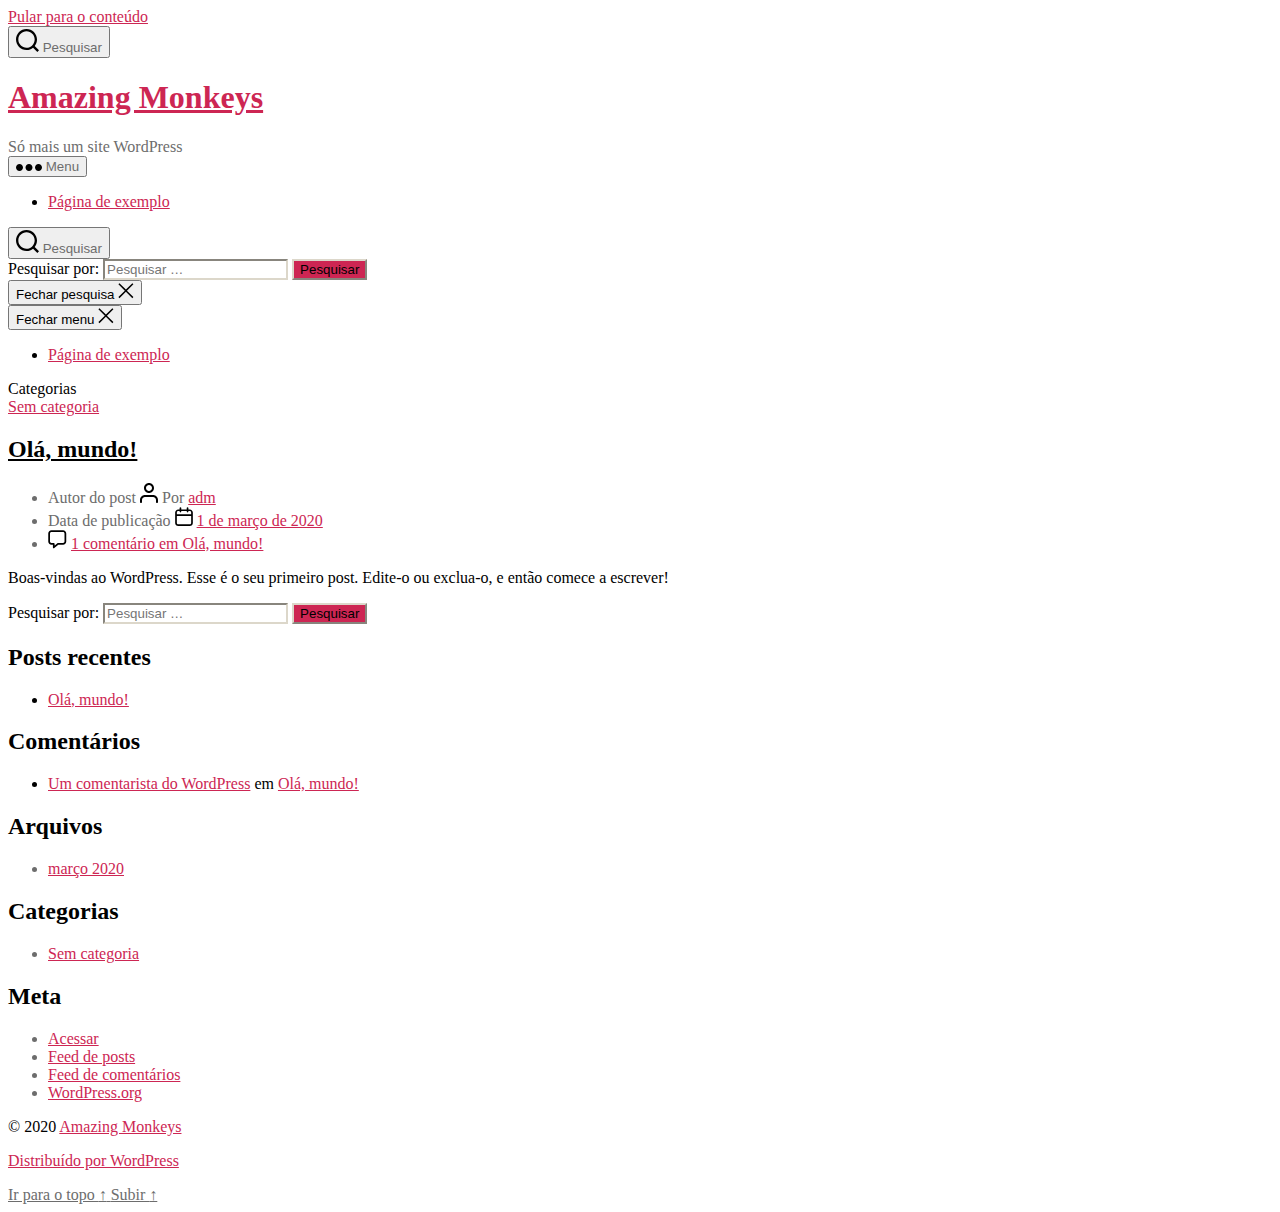
<file: index.html>
<!DOCTYPE html>

<html class="no-js" lang="pt-BR">

	<head>

		<meta charset="UTF-8">
		<meta name="viewport" content="width=device-width, initial-scale=1.0" >

		<link rel="profile" href="https://gmpg.org/xfn/11">

		<title>Amazing Monkeys &#8211; Só mais um site WordPress</title>
<link rel='dns-prefetch' href='//s.w.org' />
<link rel="alternate" type="application/rss+xml" title="Feed para Amazing Monkeys &raquo;" href="https://jjuniorxp.github.io/AmazingMonkeys/feed/" />
<link rel="alternate" type="application/rss+xml" title="Feed de comentários para Amazing Monkeys &raquo;" href="https://jjuniorxp.github.io/AmazingMonkeys/comments/feed/" />
		<script>
			window._wpemojiSettings = {"baseUrl":"https:\/\/s.w.org\/images\/core\/emoji\/12.0.0-1\/72x72\/","ext":".png","svgUrl":"https:\/\/s.w.org\/images\/core\/emoji\/12.0.0-1\/svg\/","svgExt":".svg","source":{"concatemoji":"https:\/\/jjuniorxp.github.io\/AmazingMonkeys\/wp-includes\/js\/wp-emoji-release.min.js?ver=5.3.2"}};
			!function(e,a,t){var r,n,o,i,p=a.createElement("canvas"),s=p.getContext&&p.getContext("2d");function c(e,t){var a=String.fromCharCode;s.clearRect(0,0,p.width,p.height),s.fillText(a.apply(this,e),0,0);var r=p.toDataURL();return s.clearRect(0,0,p.width,p.height),s.fillText(a.apply(this,t),0,0),r===p.toDataURL()}function l(e){if(!s||!s.fillText)return!1;switch(s.textBaseline="top",s.font="600 32px Arial",e){case"flag":return!c([127987,65039,8205,9895,65039],[127987,65039,8203,9895,65039])&&(!c([55356,56826,55356,56819],[55356,56826,8203,55356,56819])&&!c([55356,57332,56128,56423,56128,56418,56128,56421,56128,56430,56128,56423,56128,56447],[55356,57332,8203,56128,56423,8203,56128,56418,8203,56128,56421,8203,56128,56430,8203,56128,56423,8203,56128,56447]));case"emoji":return!c([55357,56424,55356,57342,8205,55358,56605,8205,55357,56424,55356,57340],[55357,56424,55356,57342,8203,55358,56605,8203,55357,56424,55356,57340])}return!1}function d(e){var t=a.createElement("script");t.src=e,t.defer=t.type="text/javascript",a.getElementsByTagName("head")[0].appendChild(t)}for(i=Array("flag","emoji"),t.supports={everything:!0,everythingExceptFlag:!0},o=0;o<i.length;o++)t.supports[i[o]]=l(i[o]),t.supports.everything=t.supports.everything&&t.supports[i[o]],"flag"!==i[o]&&(t.supports.everythingExceptFlag=t.supports.everythingExceptFlag&&t.supports[i[o]]);t.supports.everythingExceptFlag=t.supports.everythingExceptFlag&&!t.supports.flag,t.DOMReady=!1,t.readyCallback=function(){t.DOMReady=!0},t.supports.everything||(n=function(){t.readyCallback()},a.addEventListener?(a.addEventListener("DOMContentLoaded",n,!1),e.addEventListener("load",n,!1)):(e.attachEvent("onload",n),a.attachEvent("onreadystatechange",function(){"complete"===a.readyState&&t.readyCallback()})),(r=t.source||{}).concatemoji?d(r.concatemoji):r.wpemoji&&r.twemoji&&(d(r.twemoji),d(r.wpemoji)))}(window,document,window._wpemojiSettings);
		</script>
		<style>
img.wp-smiley,
img.emoji {
	display: inline !important;
	border: none !important;
	box-shadow: none !important;
	height: 1em !important;
	width: 1em !important;
	margin: 0 .07em !important;
	vertical-align: -0.1em !important;
	background: none !important;
	padding: 0 !important;
}
</style>
	<link rel='stylesheet' id='wp-block-library-css'  href='https://jjuniorxp.github.io/AmazingMonkeys/wp-includes/css/dist/block-library/style.min.css?ver=5.3.2' media='all' />
<link rel='stylesheet' id='twentytwenty-style-css'  href='https://jjuniorxp.github.io/AmazingMonkeys/wp-content/themes/twentytwenty/style.css?ver=1.1' media='all' />
<style id='twentytwenty-style-inline-css'>
.color-accent,.color-accent-hover:hover,.color-accent-hover:focus,:root .has-accent-color,.has-drop-cap:not(:focus):first-letter,.wp-block-button.is-style-outline,a { color: #cd2653; }blockquote,.border-color-accent,.border-color-accent-hover:hover,.border-color-accent-hover:focus { border-color: #cd2653; }button:not(.toggle),.button,.faux-button,.wp-block-button__link,.wp-block-file .wp-block-file__button,input[type="button"],input[type="reset"],input[type="submit"],.bg-accent,.bg-accent-hover:hover,.bg-accent-hover:focus,:root .has-accent-background-color,.comment-reply-link { background-color: #cd2653; }.fill-children-accent,.fill-children-accent * { fill: #cd2653; }body,.entry-title a,:root .has-primary-color { color: #000000; }:root .has-primary-background-color { background-color: #000000; }cite,figcaption,.wp-caption-text,.post-meta,.entry-content .wp-block-archives li,.entry-content .wp-block-categories li,.entry-content .wp-block-latest-posts li,.wp-block-latest-comments__comment-date,.wp-block-latest-posts__post-date,.wp-block-embed figcaption,.wp-block-image figcaption,.wp-block-pullquote cite,.comment-metadata,.comment-respond .comment-notes,.comment-respond .logged-in-as,.pagination .dots,.entry-content hr:not(.has-background),hr.styled-separator,:root .has-secondary-color { color: #6d6d6d; }:root .has-secondary-background-color { background-color: #6d6d6d; }pre,fieldset,input,textarea,table,table *,hr { border-color: #dcd7ca; }caption,code,code,kbd,samp,.wp-block-table.is-style-stripes tbody tr:nth-child(odd),:root .has-subtle-background-background-color { background-color: #dcd7ca; }.wp-block-table.is-style-stripes { border-bottom-color: #dcd7ca; }.wp-block-latest-posts.is-grid li { border-top-color: #dcd7ca; }:root .has-subtle-background-color { color: #dcd7ca; }body:not(.overlay-header) .primary-menu > li > a,body:not(.overlay-header) .primary-menu > li > .icon,.modal-menu a,.footer-menu a, .footer-widgets a,#site-footer .wp-block-button.is-style-outline,.wp-block-pullquote:before,.singular:not(.overlay-header) .entry-header a,.archive-header a,.header-footer-group .color-accent,.header-footer-group .color-accent-hover:hover { color: #cd2653; }.social-icons a,#site-footer button:not(.toggle),#site-footer .button,#site-footer .faux-button,#site-footer .wp-block-button__link,#site-footer .wp-block-file__button,#site-footer input[type="button"],#site-footer input[type="reset"],#site-footer input[type="submit"] { background-color: #cd2653; }.header-footer-group,body:not(.overlay-header) #site-header .toggle,.menu-modal .toggle { color: #000000; }body:not(.overlay-header) .primary-menu ul { background-color: #000000; }body:not(.overlay-header) .primary-menu > li > ul:after { border-bottom-color: #000000; }body:not(.overlay-header) .primary-menu ul ul:after { border-left-color: #000000; }.site-description,body:not(.overlay-header) .toggle-inner .toggle-text,.widget .post-date,.widget .rss-date,.widget_archive li,.widget_categories li,.widget cite,.widget_pages li,.widget_meta li,.widget_nav_menu li,.powered-by-wordpress,.to-the-top,.singular .entry-header .post-meta,.singular:not(.overlay-header) .entry-header .post-meta a { color: #6d6d6d; }.header-footer-group pre,.header-footer-group fieldset,.header-footer-group input,.header-footer-group textarea,.header-footer-group table,.header-footer-group table *,.footer-nav-widgets-wrapper,#site-footer,.menu-modal nav *,.footer-widgets-outer-wrapper,.footer-top { border-color: #dcd7ca; }.header-footer-group table caption,body:not(.overlay-header) .header-inner .toggle-wrapper::before { background-color: #dcd7ca; }
</style>
<link rel='stylesheet' id='twentytwenty-print-style-css'  href='https://jjuniorxp.github.io/AmazingMonkeys/wp-content/themes/twentytwenty/print.css?ver=1.1' media='print' />
<script src='https://jjuniorxp.github.io/AmazingMonkeys/wp-content/themes/twentytwenty/assets/js/index.js?ver=1.1' async></script>
<link rel='https://api.w.org/' href='https://jjuniorxp.github.io/AmazingMonkeys/wp-json/' />
<link rel="EditURI" type="application/rsd+xml" title="RSD" href="https://jjuniorxp.github.io/AmazingMonkeys/xmlrpc.php?rsd" />
<link rel="wlwmanifest" type="application/wlwmanifest+xml" href="https://jjuniorxp.github.io/AmazingMonkeys/wp-includes/wlwmanifest.xml" /> 
<meta name="generator" content="WordPress 5.3.2" />
	<script>document.documentElement.className = document.documentElement.className.replace( 'no-js', 'js' );</script>
	<style>.recentcomments a{display:inline !important;padding:0 !important;margin:0 !important;}</style>
	</head>

	<body class="home blog enable-search-modal has-no-pagination showing-comments show-avatars footer-top-visible">

		<a class="skip-link screen-reader-text" href="#site-content">Pular para o conteúdo</a>
		<header id="site-header" class="header-footer-group" role="banner">

			<div class="header-inner section-inner">

				<div class="header-titles-wrapper">

					
						<button class="toggle search-toggle mobile-search-toggle" data-toggle-target=".search-modal" data-toggle-body-class="showing-search-modal" data-set-focus=".search-modal .search-field" aria-expanded="false">
							<span class="toggle-inner">
								<span class="toggle-icon">
									<svg class="svg-icon" aria-hidden="true" role="img" focusable="false" xmlns="http://www.w3.org/2000/svg" width="23" height="23" viewbox="0 0 23 23"><path d="M38.710696,48.0601792 L43,52.3494831 L41.3494831,54 L37.0601792,49.710696 C35.2632422,51.1481185 32.9839107,52.0076499 30.5038249,52.0076499 C24.7027226,52.0076499 20,47.3049272 20,41.5038249 C20,35.7027226 24.7027226,31 30.5038249,31 C36.3049272,31 41.0076499,35.7027226 41.0076499,41.5038249 C41.0076499,43.9839107 40.1481185,46.2632422 38.710696,48.0601792 Z M36.3875844,47.1716785 C37.8030221,45.7026647 38.6734666,43.7048964 38.6734666,41.5038249 C38.6734666,36.9918565 35.0157934,33.3341833 30.5038249,33.3341833 C25.9918565,33.3341833 22.3341833,36.9918565 22.3341833,41.5038249 C22.3341833,46.0157934 25.9918565,49.6734666 30.5038249,49.6734666 C32.7048964,49.6734666 34.7026647,48.8030221 36.1716785,47.3875844 C36.2023931,47.347638 36.2360451,47.3092237 36.2726343,47.2726343 C36.3092237,47.2360451 36.347638,47.2023931 36.3875844,47.1716785 Z" transform="translate(-20 -31)" /></svg>								</span>
								<span class="toggle-text">Pesquisar</span>
							</span>
						</button><!-- .search-toggle -->

					
					<div class="header-titles">

						<h1 class="site-title"><a href="https://jjuniorxp.github.io/AmazingMonkeys/">Amazing Monkeys</a></h1><div class="site-description">Só mais um site WordPress</div><!-- .site-description -->
					</div><!-- .header-titles -->

					<button class="toggle nav-toggle mobile-nav-toggle" data-toggle-target=".menu-modal"  data-toggle-body-class="showing-menu-modal" aria-expanded="false" data-set-focus=".close-nav-toggle">
						<span class="toggle-inner">
							<span class="toggle-icon">
								<svg class="svg-icon" aria-hidden="true" role="img" focusable="false" xmlns="http://www.w3.org/2000/svg" width="26" height="7" viewbox="0 0 26 7"><path fill-rule="evenodd" d="M332.5,45 C330.567003,45 329,43.4329966 329,41.5 C329,39.5670034 330.567003,38 332.5,38 C334.432997,38 336,39.5670034 336,41.5 C336,43.4329966 334.432997,45 332.5,45 Z M342,45 C340.067003,45 338.5,43.4329966 338.5,41.5 C338.5,39.5670034 340.067003,38 342,38 C343.932997,38 345.5,39.5670034 345.5,41.5 C345.5,43.4329966 343.932997,45 342,45 Z M351.5,45 C349.567003,45 348,43.4329966 348,41.5 C348,39.5670034 349.567003,38 351.5,38 C353.432997,38 355,39.5670034 355,41.5 C355,43.4329966 353.432997,45 351.5,45 Z" transform="translate(-329 -38)" /></svg>							</span>
							<span class="toggle-text">Menu</span>
						</span>
					</button><!-- .nav-toggle -->

				</div><!-- .header-titles-wrapper -->

				<div class="header-navigation-wrapper">

					
							<nav class="primary-menu-wrapper" aria-label="Horizontal" role="navigation">

								<ul class="primary-menu reset-list-style">

								<li class="page_item page-item-2"><a href="https://jjuniorxp.github.io/AmazingMonkeys/pagina-exemplo/">Página de exemplo</a></li>

								</ul>

							</nav><!-- .primary-menu-wrapper -->

						
						<div class="header-toggles hide-no-js">

						
							<div class="toggle-wrapper search-toggle-wrapper">

								<button class="toggle search-toggle desktop-search-toggle" data-toggle-target=".search-modal" data-toggle-body-class="showing-search-modal" data-set-focus=".search-modal .search-field" aria-expanded="false">
									<span class="toggle-inner">
										<svg class="svg-icon" aria-hidden="true" role="img" focusable="false" xmlns="http://www.w3.org/2000/svg" width="23" height="23" viewbox="0 0 23 23"><path d="M38.710696,48.0601792 L43,52.3494831 L41.3494831,54 L37.0601792,49.710696 C35.2632422,51.1481185 32.9839107,52.0076499 30.5038249,52.0076499 C24.7027226,52.0076499 20,47.3049272 20,41.5038249 C20,35.7027226 24.7027226,31 30.5038249,31 C36.3049272,31 41.0076499,35.7027226 41.0076499,41.5038249 C41.0076499,43.9839107 40.1481185,46.2632422 38.710696,48.0601792 Z M36.3875844,47.1716785 C37.8030221,45.7026647 38.6734666,43.7048964 38.6734666,41.5038249 C38.6734666,36.9918565 35.0157934,33.3341833 30.5038249,33.3341833 C25.9918565,33.3341833 22.3341833,36.9918565 22.3341833,41.5038249 C22.3341833,46.0157934 25.9918565,49.6734666 30.5038249,49.6734666 C32.7048964,49.6734666 34.7026647,48.8030221 36.1716785,47.3875844 C36.2023931,47.347638 36.2360451,47.3092237 36.2726343,47.2726343 C36.3092237,47.2360451 36.347638,47.2023931 36.3875844,47.1716785 Z" transform="translate(-20 -31)" /></svg>										<span class="toggle-text">Pesquisar</span>
									</span>
								</button><!-- .search-toggle -->

							</div>

							
						</div><!-- .header-toggles -->
						
				</div><!-- .header-navigation-wrapper -->

			</div><!-- .header-inner -->

			<div class="search-modal cover-modal header-footer-group" data-modal-target-string=".search-modal">

	<div class="search-modal-inner modal-inner">

		<div class="section-inner">

			<form role="search" aria-label="Pesquisar por:" method="get" class="search-form" action="https://jjuniorxp.github.io/AmazingMonkeys/">
	<label for="search-form-1">
		<span class="screen-reader-text">Pesquisar por:</span>
		<input type="search" id="search-form-1" class="search-field" placeholder="Pesquisar &hellip;" value="" name="s" />
	</label>
	<input type="submit" class="search-submit" value="Pesquisar" />
</form>

			<button class="toggle search-untoggle close-search-toggle fill-children-current-color" data-toggle-target=".search-modal" data-toggle-body-class="showing-search-modal" data-set-focus=".search-modal .search-field" aria-expanded="false">
				<span class="screen-reader-text">Fechar pesquisa</span>
				<svg class="svg-icon" aria-hidden="true" role="img" focusable="false" xmlns="http://www.w3.org/2000/svg" width="16" height="16" viewbox="0 0 16 16"><polygon fill="" fill-rule="evenodd" points="6.852 7.649 .399 1.195 1.445 .149 7.899 6.602 14.352 .149 15.399 1.195 8.945 7.649 15.399 14.102 14.352 15.149 7.899 8.695 1.445 15.149 .399 14.102" /></svg>			</button><!-- .search-toggle -->

		</div><!-- .section-inner -->

	</div><!-- .search-modal-inner -->

</div><!-- .menu-modal -->

		</header><!-- #site-header -->

		
<div class="menu-modal cover-modal header-footer-group" data-modal-target-string=".menu-modal">

	<div class="menu-modal-inner modal-inner">

		<div class="menu-wrapper section-inner">

			<div class="menu-top">

				<button class="toggle close-nav-toggle fill-children-current-color" data-toggle-target=".menu-modal" data-toggle-body-class="showing-menu-modal" aria-expanded="false" data-set-focus=".menu-modal">
					<span class="toggle-text">Fechar menu</span>
					<svg class="svg-icon" aria-hidden="true" role="img" focusable="false" xmlns="http://www.w3.org/2000/svg" width="16" height="16" viewbox="0 0 16 16"><polygon fill="" fill-rule="evenodd" points="6.852 7.649 .399 1.195 1.445 .149 7.899 6.602 14.352 .149 15.399 1.195 8.945 7.649 15.399 14.102 14.352 15.149 7.899 8.695 1.445 15.149 .399 14.102" /></svg>				</button><!-- .nav-toggle -->

				
					<nav class="mobile-menu" aria-label="Dispositivo móvel" role="navigation">

						<ul class="modal-menu reset-list-style">

						<li class="page_item page-item-2"><div class="ancestor-wrapper"><a href="https://jjuniorxp.github.io/AmazingMonkeys/pagina-exemplo/">Página de exemplo</a></div><!-- .ancestor-wrapper --></li>

						</ul>

					</nav>

					
			</div><!-- .menu-top -->

			<div class="menu-bottom">

				
			</div><!-- .menu-bottom -->

		</div><!-- .menu-wrapper -->

	</div><!-- .menu-modal-inner -->

</div><!-- .menu-modal -->

<main id="site-content" role="main">

	
<article class="post-1 post type-post status-publish format-standard hentry category-sem-categoria" id="post-1">

	
<header class="entry-header has-text-align-center">

	<div class="entry-header-inner section-inner medium">

		
			<div class="entry-categories">
				<span class="screen-reader-text">Categorias</span>
				<div class="entry-categories-inner">
					<a href="https://jjuniorxp.github.io/AmazingMonkeys/category/sem-categoria/" rel="category tag">Sem categoria</a>				</div><!-- .entry-categories-inner -->
			</div><!-- .entry-categories -->

			<h2 class="entry-title heading-size-1"><a href="https://jjuniorxp.github.io/AmazingMonkeys/2020/03/01/ola-mundo/">Olá, mundo!</a></h2>
		<div class="post-meta-wrapper post-meta-single post-meta-single-top">

			<ul class="post-meta">

									<li class="post-author meta-wrapper">
						<span class="meta-icon">
							<span class="screen-reader-text">Autor do post</span>
							<svg class="svg-icon" aria-hidden="true" role="img" focusable="false" xmlns="http://www.w3.org/2000/svg" width="18" height="20" viewbox="0 0 18 20"><path fill="" d="M18,19 C18,19.5522847 17.5522847,20 17,20 C16.4477153,20 16,19.5522847 16,19 L16,17 C16,15.3431458 14.6568542,14 13,14 L5,14 C3.34314575,14 2,15.3431458 2,17 L2,19 C2,19.5522847 1.55228475,20 1,20 C0.44771525,20 0,19.5522847 0,19 L0,17 C0,14.2385763 2.23857625,12 5,12 L13,12 C15.7614237,12 18,14.2385763 18,17 L18,19 Z M9,10 C6.23857625,10 4,7.76142375 4,5 C4,2.23857625 6.23857625,0 9,0 C11.7614237,0 14,2.23857625 14,5 C14,7.76142375 11.7614237,10 9,10 Z M9,8 C10.6568542,8 12,6.65685425 12,5 C12,3.34314575 10.6568542,2 9,2 C7.34314575,2 6,3.34314575 6,5 C6,6.65685425 7.34314575,8 9,8 Z" /></svg>						</span>
						<span class="meta-text">
							Por <a href="https://jjuniorxp.github.io/AmazingMonkeys/author/adm/">adm</a>						</span>
					</li>
										<li class="post-date meta-wrapper">
						<span class="meta-icon">
							<span class="screen-reader-text">Data de publicação</span>
							<svg class="svg-icon" aria-hidden="true" role="img" focusable="false" xmlns="http://www.w3.org/2000/svg" width="18" height="19" viewbox="0 0 18 19"><path fill="" d="M4.60069444,4.09375 L3.25,4.09375 C2.47334957,4.09375 1.84375,4.72334957 1.84375,5.5 L1.84375,7.26736111 L16.15625,7.26736111 L16.15625,5.5 C16.15625,4.72334957 15.5266504,4.09375 14.75,4.09375 L13.3993056,4.09375 L13.3993056,4.55555556 C13.3993056,5.02154581 13.0215458,5.39930556 12.5555556,5.39930556 C12.0895653,5.39930556 11.7118056,5.02154581 11.7118056,4.55555556 L11.7118056,4.09375 L6.28819444,4.09375 L6.28819444,4.55555556 C6.28819444,5.02154581 5.9104347,5.39930556 5.44444444,5.39930556 C4.97845419,5.39930556 4.60069444,5.02154581 4.60069444,4.55555556 L4.60069444,4.09375 Z M6.28819444,2.40625 L11.7118056,2.40625 L11.7118056,1 C11.7118056,0.534009742 12.0895653,0.15625 12.5555556,0.15625 C13.0215458,0.15625 13.3993056,0.534009742 13.3993056,1 L13.3993056,2.40625 L14.75,2.40625 C16.4586309,2.40625 17.84375,3.79136906 17.84375,5.5 L17.84375,15.875 C17.84375,17.5836309 16.4586309,18.96875 14.75,18.96875 L3.25,18.96875 C1.54136906,18.96875 0.15625,17.5836309 0.15625,15.875 L0.15625,5.5 C0.15625,3.79136906 1.54136906,2.40625 3.25,2.40625 L4.60069444,2.40625 L4.60069444,1 C4.60069444,0.534009742 4.97845419,0.15625 5.44444444,0.15625 C5.9104347,0.15625 6.28819444,0.534009742 6.28819444,1 L6.28819444,2.40625 Z M1.84375,8.95486111 L1.84375,15.875 C1.84375,16.6516504 2.47334957,17.28125 3.25,17.28125 L14.75,17.28125 C15.5266504,17.28125 16.15625,16.6516504 16.15625,15.875 L16.15625,8.95486111 L1.84375,8.95486111 Z" /></svg>						</span>
						<span class="meta-text">
							<a href="https://jjuniorxp.github.io/AmazingMonkeys/2020/03/01/ola-mundo/">1 de março de 2020</a>
						</span>
					</li>
										<li class="post-comment-link meta-wrapper">
						<span class="meta-icon">
							<svg class="svg-icon" aria-hidden="true" role="img" focusable="false" xmlns="http://www.w3.org/2000/svg" width="19" height="19" viewbox="0 0 19 19"><path d="M9.43016863,13.2235931 C9.58624731,13.094699 9.7823475,13.0241935 9.98476849,13.0241935 L15.0564516,13.0241935 C15.8581553,13.0241935 16.5080645,12.3742843 16.5080645,11.5725806 L16.5080645,3.44354839 C16.5080645,2.64184472 15.8581553,1.99193548 15.0564516,1.99193548 L3.44354839,1.99193548 C2.64184472,1.99193548 1.99193548,2.64184472 1.99193548,3.44354839 L1.99193548,11.5725806 C1.99193548,12.3742843 2.64184472,13.0241935 3.44354839,13.0241935 L5.76612903,13.0241935 C6.24715123,13.0241935 6.63709677,13.4141391 6.63709677,13.8951613 L6.63709677,15.5301903 L9.43016863,13.2235931 Z M3.44354839,14.766129 C1.67980032,14.766129 0.25,13.3363287 0.25,11.5725806 L0.25,3.44354839 C0.25,1.67980032 1.67980032,0.25 3.44354839,0.25 L15.0564516,0.25 C16.8201997,0.25 18.25,1.67980032 18.25,3.44354839 L18.25,11.5725806 C18.25,13.3363287 16.8201997,14.766129 15.0564516,14.766129 L10.2979143,14.766129 L6.32072889,18.0506004 C5.75274472,18.5196577 4.89516129,18.1156602 4.89516129,17.3790323 L4.89516129,14.766129 L3.44354839,14.766129 Z" /></svg>						</span>
						<span class="meta-text">
							<a href="https://jjuniorxp.github.io/AmazingMonkeys/2020/03/01/ola-mundo/#comments">1 comentário<span class="screen-reader-text"> em Olá, mundo!</span></a>						</span>
					</li>
					
			</ul><!-- .post-meta -->

		</div><!-- .post-meta-wrapper -->

		
	</div><!-- .entry-header-inner -->

</header><!-- .entry-header -->

	<div class="post-inner thin">

		<div class="entry-content">

			
<p>Boas-vindas ao WordPress. Esse é o seu primeiro post. Edite-o ou exclua-o, e então comece a escrever!</p>

		</div><!-- .entry-content -->

	</div><!-- .post-inner -->

	<div class="section-inner">
		
	</div><!-- .section-inner -->

	
</article><!-- .post -->

	
</main><!-- #site-content -->


	<div class="footer-nav-widgets-wrapper header-footer-group">

		<div class="footer-inner section-inner">

			
			
				<aside class="footer-widgets-outer-wrapper" role="complementary">

					<div class="footer-widgets-wrapper">

						
							<div class="footer-widgets column-one grid-item">
								<div class="widget widget_search"><div class="widget-content"><form role="search"  method="get" class="search-form" action="https://jjuniorxp.github.io/AmazingMonkeys/">
	<label for="search-form-2">
		<span class="screen-reader-text">Pesquisar por:</span>
		<input type="search" id="search-form-2" class="search-field" placeholder="Pesquisar &hellip;" value="" name="s" />
	</label>
	<input type="submit" class="search-submit" value="Pesquisar" />
</form>
</div></div>		<div class="widget widget_recent_entries"><div class="widget-content">		<h2 class="widget-title subheading heading-size-3">Posts recentes</h2>		<ul>
											<li>
					<a href="https://jjuniorxp.github.io/AmazingMonkeys/2020/03/01/ola-mundo/">Olá, mundo!</a>
									</li>
					</ul>
		</div></div><div class="widget widget_recent_comments"><div class="widget-content"><h2 class="widget-title subheading heading-size-3">Comentários</h2><ul id="recentcomments"><li class="recentcomments"><span class="comment-author-link"><a href='https://wordpress.org/' rel='external nofollow ugc' class='url'>Um comentarista do WordPress</a></span> em <a href="https://jjuniorxp.github.io/AmazingMonkeys/2020/03/01/ola-mundo/#comment-1">Olá, mundo!</a></li></ul></div></div>							</div>

						
						
							<div class="footer-widgets column-two grid-item">
								<div class="widget widget_archive"><div class="widget-content"><h2 class="widget-title subheading heading-size-3">Arquivos</h2>		<ul>
				<li><a href='https://jjuniorxp.github.io/AmazingMonkeys/2020/03/'>março 2020</a></li>
		</ul>
			</div></div><div class="widget widget_categories"><div class="widget-content"><h2 class="widget-title subheading heading-size-3">Categorias</h2>		<ul>
				<li class="cat-item cat-item-1"><a href="https://jjuniorxp.github.io/AmazingMonkeys/category/sem-categoria/">Sem categoria</a>
</li>
		</ul>
			</div></div><div class="widget widget_meta"><div class="widget-content"><h2 class="widget-title subheading heading-size-3">Meta</h2>			<ul>
						<li><a href="https://jjuniorxp.github.io/AmazingMonkeys/wp-login.php">Acessar</a></li>
			<li><a href="https://jjuniorxp.github.io/AmazingMonkeys/feed/">Feed de posts</a></li>
			<li><a href="https://jjuniorxp.github.io/AmazingMonkeys/comments/feed/">Feed de comentários</a></li>
			<li><a href="https://br.wordpress.org/">WordPress.org</a></li>			</ul>
			</div></div>							</div>

						
					</div><!-- .footer-widgets-wrapper -->

				</aside><!-- .footer-widgets-outer-wrapper -->

			
		</div><!-- .footer-inner -->

	</div><!-- .footer-nav-widgets-wrapper -->


			<footer id="site-footer" role="contentinfo" class="header-footer-group">

				<div class="section-inner">

					<div class="footer-credits">

						<p class="footer-copyright">&copy;
							2020							<a href="https://jjuniorxp.github.io/AmazingMonkeys/">Amazing Monkeys</a>
						</p><!-- .footer-copyright -->

						<p class="powered-by-wordpress">
							<a href="https://br.wordpress.org/">
								Distribuído por WordPress							</a>
						</p><!-- .powered-by-wordpress -->

					</div><!-- .footer-credits -->

					<a class="to-the-top" href="#site-header">
						<span class="to-the-top-long">
							Ir para o topo <span class="arrow" aria-hidden="true">&uarr;</span>						</span><!-- .to-the-top-long -->
						<span class="to-the-top-short">
							Subir <span class="arrow" aria-hidden="true">&uarr;</span>						</span><!-- .to-the-top-short -->
					</a><!-- .to-the-top -->

				</div><!-- .section-inner -->

			</footer><!-- #site-footer -->

		<script src='https://jjuniorxp.github.io/AmazingMonkeys/wp-includes/js/wp-embed.min.js?ver=5.3.2'></script>
	<script>
	/(trident|msie)/i.test(navigator.userAgent)&&document.getElementById&&window.addEventListener&&window.addEventListener("hashchange",function(){var t,e=location.hash.substring(1);/^[A-z0-9_-]+$/.test(e)&&(t=document.getElementById(e))&&(/^(?:a|select|input|button|textarea)$/i.test(t.tagName)||(t.tabIndex=-1),t.focus())},!1);
	</script>
	
	</body>
</html>
</file>
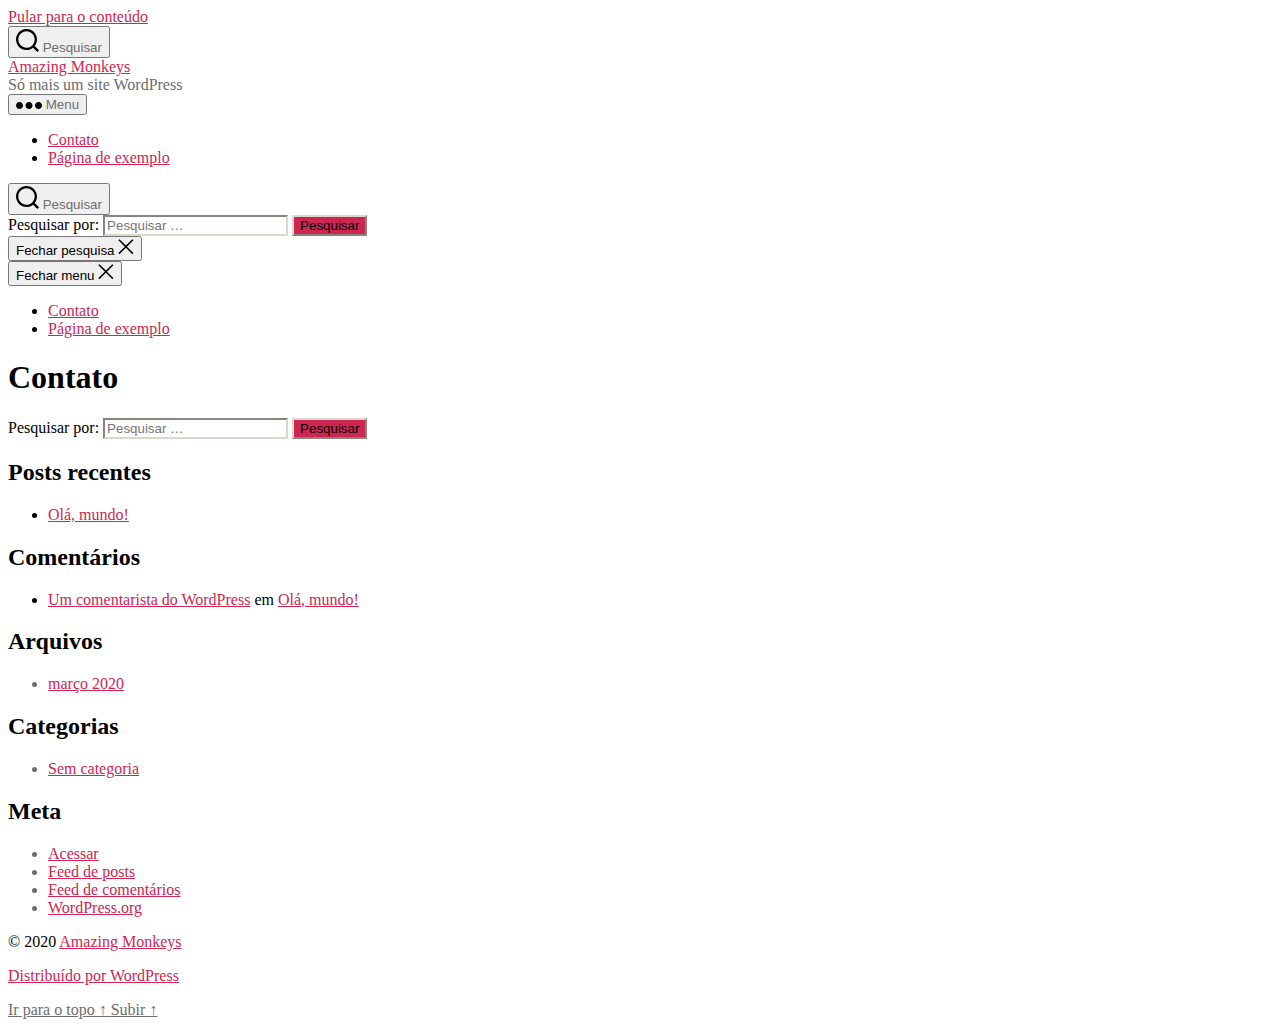
<file: contato/index.html>
<!DOCTYPE html>

<html class="no-js" lang="pt-BR">

	<head>

		<meta charset="UTF-8">
		<meta name="viewport" content="width=device-width, initial-scale=1.0" >

		<link rel="profile" href="https://gmpg.org/xfn/11">

		<title>Contato &#8211; Amazing Monkeys</title>
<link rel='dns-prefetch' href='//s.w.org' />
<link rel="alternate" type="application/rss+xml" title="Feed para Amazing Monkeys &raquo;" href="https://jjuniorxp.github.io/AmazingMonkeys/feed/" />
<link rel="alternate" type="application/rss+xml" title="Feed de comentários para Amazing Monkeys &raquo;" href="https://jjuniorxp.github.io/AmazingMonkeys/comments/feed/" />
		<script>
			window._wpemojiSettings = {"baseUrl":"https:\/\/s.w.org\/images\/core\/emoji\/12.0.0-1\/72x72\/","ext":".png","svgUrl":"https:\/\/s.w.org\/images\/core\/emoji\/12.0.0-1\/svg\/","svgExt":".svg","source":{"concatemoji":"https:\/\/jjuniorxp.github.io\/AmazingMonkeys\/wp-includes\/js\/wp-emoji-release.min.js?ver=5.3.2"}};
			!function(e,a,t){var r,n,o,i,p=a.createElement("canvas"),s=p.getContext&&p.getContext("2d");function c(e,t){var a=String.fromCharCode;s.clearRect(0,0,p.width,p.height),s.fillText(a.apply(this,e),0,0);var r=p.toDataURL();return s.clearRect(0,0,p.width,p.height),s.fillText(a.apply(this,t),0,0),r===p.toDataURL()}function l(e){if(!s||!s.fillText)return!1;switch(s.textBaseline="top",s.font="600 32px Arial",e){case"flag":return!c([127987,65039,8205,9895,65039],[127987,65039,8203,9895,65039])&&(!c([55356,56826,55356,56819],[55356,56826,8203,55356,56819])&&!c([55356,57332,56128,56423,56128,56418,56128,56421,56128,56430,56128,56423,56128,56447],[55356,57332,8203,56128,56423,8203,56128,56418,8203,56128,56421,8203,56128,56430,8203,56128,56423,8203,56128,56447]));case"emoji":return!c([55357,56424,55356,57342,8205,55358,56605,8205,55357,56424,55356,57340],[55357,56424,55356,57342,8203,55358,56605,8203,55357,56424,55356,57340])}return!1}function d(e){var t=a.createElement("script");t.src=e,t.defer=t.type="text/javascript",a.getElementsByTagName("head")[0].appendChild(t)}for(i=Array("flag","emoji"),t.supports={everything:!0,everythingExceptFlag:!0},o=0;o<i.length;o++)t.supports[i[o]]=l(i[o]),t.supports.everything=t.supports.everything&&t.supports[i[o]],"flag"!==i[o]&&(t.supports.everythingExceptFlag=t.supports.everythingExceptFlag&&t.supports[i[o]]);t.supports.everythingExceptFlag=t.supports.everythingExceptFlag&&!t.supports.flag,t.DOMReady=!1,t.readyCallback=function(){t.DOMReady=!0},t.supports.everything||(n=function(){t.readyCallback()},a.addEventListener?(a.addEventListener("DOMContentLoaded",n,!1),e.addEventListener("load",n,!1)):(e.attachEvent("onload",n),a.attachEvent("onreadystatechange",function(){"complete"===a.readyState&&t.readyCallback()})),(r=t.source||{}).concatemoji?d(r.concatemoji):r.wpemoji&&r.twemoji&&(d(r.twemoji),d(r.wpemoji)))}(window,document,window._wpemojiSettings);
		</script>
		<style>
img.wp-smiley,
img.emoji {
	display: inline !important;
	border: none !important;
	box-shadow: none !important;
	height: 1em !important;
	width: 1em !important;
	margin: 0 .07em !important;
	vertical-align: -0.1em !important;
	background: none !important;
	padding: 0 !important;
}
</style>
	<link rel='stylesheet' id='wp-block-library-css'  href='https://jjuniorxp.github.io/AmazingMonkeys/wp-includes/css/dist/block-library/style.min.css?ver=5.3.2' media='all' />
<link rel='stylesheet' id='twentytwenty-style-css'  href='https://jjuniorxp.github.io/AmazingMonkeys/wp-content/themes/twentytwenty/style.css?ver=1.1' media='all' />
<style id='twentytwenty-style-inline-css'>
.color-accent,.color-accent-hover:hover,.color-accent-hover:focus,:root .has-accent-color,.has-drop-cap:not(:focus):first-letter,.wp-block-button.is-style-outline,a { color: #cd2653; }blockquote,.border-color-accent,.border-color-accent-hover:hover,.border-color-accent-hover:focus { border-color: #cd2653; }button:not(.toggle),.button,.faux-button,.wp-block-button__link,.wp-block-file .wp-block-file__button,input[type="button"],input[type="reset"],input[type="submit"],.bg-accent,.bg-accent-hover:hover,.bg-accent-hover:focus,:root .has-accent-background-color,.comment-reply-link { background-color: #cd2653; }.fill-children-accent,.fill-children-accent * { fill: #cd2653; }body,.entry-title a,:root .has-primary-color { color: #000000; }:root .has-primary-background-color { background-color: #000000; }cite,figcaption,.wp-caption-text,.post-meta,.entry-content .wp-block-archives li,.entry-content .wp-block-categories li,.entry-content .wp-block-latest-posts li,.wp-block-latest-comments__comment-date,.wp-block-latest-posts__post-date,.wp-block-embed figcaption,.wp-block-image figcaption,.wp-block-pullquote cite,.comment-metadata,.comment-respond .comment-notes,.comment-respond .logged-in-as,.pagination .dots,.entry-content hr:not(.has-background),hr.styled-separator,:root .has-secondary-color { color: #6d6d6d; }:root .has-secondary-background-color { background-color: #6d6d6d; }pre,fieldset,input,textarea,table,table *,hr { border-color: #dcd7ca; }caption,code,code,kbd,samp,.wp-block-table.is-style-stripes tbody tr:nth-child(odd),:root .has-subtle-background-background-color { background-color: #dcd7ca; }.wp-block-table.is-style-stripes { border-bottom-color: #dcd7ca; }.wp-block-latest-posts.is-grid li { border-top-color: #dcd7ca; }:root .has-subtle-background-color { color: #dcd7ca; }body:not(.overlay-header) .primary-menu > li > a,body:not(.overlay-header) .primary-menu > li > .icon,.modal-menu a,.footer-menu a, .footer-widgets a,#site-footer .wp-block-button.is-style-outline,.wp-block-pullquote:before,.singular:not(.overlay-header) .entry-header a,.archive-header a,.header-footer-group .color-accent,.header-footer-group .color-accent-hover:hover { color: #cd2653; }.social-icons a,#site-footer button:not(.toggle),#site-footer .button,#site-footer .faux-button,#site-footer .wp-block-button__link,#site-footer .wp-block-file__button,#site-footer input[type="button"],#site-footer input[type="reset"],#site-footer input[type="submit"] { background-color: #cd2653; }.header-footer-group,body:not(.overlay-header) #site-header .toggle,.menu-modal .toggle { color: #000000; }body:not(.overlay-header) .primary-menu ul { background-color: #000000; }body:not(.overlay-header) .primary-menu > li > ul:after { border-bottom-color: #000000; }body:not(.overlay-header) .primary-menu ul ul:after { border-left-color: #000000; }.site-description,body:not(.overlay-header) .toggle-inner .toggle-text,.widget .post-date,.widget .rss-date,.widget_archive li,.widget_categories li,.widget cite,.widget_pages li,.widget_meta li,.widget_nav_menu li,.powered-by-wordpress,.to-the-top,.singular .entry-header .post-meta,.singular:not(.overlay-header) .entry-header .post-meta a { color: #6d6d6d; }.header-footer-group pre,.header-footer-group fieldset,.header-footer-group input,.header-footer-group textarea,.header-footer-group table,.header-footer-group table *,.footer-nav-widgets-wrapper,#site-footer,.menu-modal nav *,.footer-widgets-outer-wrapper,.footer-top { border-color: #dcd7ca; }.header-footer-group table caption,body:not(.overlay-header) .header-inner .toggle-wrapper::before { background-color: #dcd7ca; }
</style>
<link rel='stylesheet' id='twentytwenty-print-style-css'  href='https://jjuniorxp.github.io/AmazingMonkeys/wp-content/themes/twentytwenty/print.css?ver=1.1' media='print' />
<script src='https://jjuniorxp.github.io/AmazingMonkeys/wp-content/themes/twentytwenty/assets/js/index.js?ver=1.1' async></script>
<link rel='https://api.w.org/' href='https://jjuniorxp.github.io/AmazingMonkeys/wp-json/' />
<link rel="EditURI" type="application/rsd+xml" title="RSD" href="https://jjuniorxp.github.io/AmazingMonkeys/xmlrpc.php?rsd" />
<link rel="wlwmanifest" type="application/wlwmanifest+xml" href="https://jjuniorxp.github.io/AmazingMonkeys/wp-includes/wlwmanifest.xml" /> 
<meta name="generator" content="WordPress 5.3.2" />
<link rel="canonical" href="https://jjuniorxp.github.io/AmazingMonkeys/contato/" />
<link rel='shortlink' href='https://jjuniorxp.github.io/AmazingMonkeys/?p=5' />
<link rel="alternate" type="application/json+oembed" href="https://jjuniorxp.github.io/AmazingMonkeys/wp-json/oembed/1.0/embed?url=https%3A%2F%2Fjjuniorxp.github.io%2FAmazingMonkeys%2Fcontato%2F" />
<link rel="alternate" type="text/xml+oembed" href="https://jjuniorxp.github.io/AmazingMonkeys/wp-json/oembed/1.0/embed?url=https%3A%2F%2Fjjuniorxp.github.io%2FAmazingMonkeys%2Fcontato%2F&#038;format=xml" />
	<script>document.documentElement.className = document.documentElement.className.replace( 'no-js', 'js' );</script>
	<style>.recentcomments a{display:inline !important;padding:0 !important;margin:0 !important;}</style>
	</head>

	<body class="page-template-default page page-id-5 singular enable-search-modal missing-post-thumbnail has-no-pagination not-showing-comments show-avatars footer-top-visible">

		<a class="skip-link screen-reader-text" href="#site-content">Pular para o conteúdo</a>
		<header id="site-header" class="header-footer-group" role="banner">

			<div class="header-inner section-inner">

				<div class="header-titles-wrapper">

					
						<button class="toggle search-toggle mobile-search-toggle" data-toggle-target=".search-modal" data-toggle-body-class="showing-search-modal" data-set-focus=".search-modal .search-field" aria-expanded="false">
							<span class="toggle-inner">
								<span class="toggle-icon">
									<svg class="svg-icon" aria-hidden="true" role="img" focusable="false" xmlns="http://www.w3.org/2000/svg" width="23" height="23" viewbox="0 0 23 23"><path d="M38.710696,48.0601792 L43,52.3494831 L41.3494831,54 L37.0601792,49.710696 C35.2632422,51.1481185 32.9839107,52.0076499 30.5038249,52.0076499 C24.7027226,52.0076499 20,47.3049272 20,41.5038249 C20,35.7027226 24.7027226,31 30.5038249,31 C36.3049272,31 41.0076499,35.7027226 41.0076499,41.5038249 C41.0076499,43.9839107 40.1481185,46.2632422 38.710696,48.0601792 Z M36.3875844,47.1716785 C37.8030221,45.7026647 38.6734666,43.7048964 38.6734666,41.5038249 C38.6734666,36.9918565 35.0157934,33.3341833 30.5038249,33.3341833 C25.9918565,33.3341833 22.3341833,36.9918565 22.3341833,41.5038249 C22.3341833,46.0157934 25.9918565,49.6734666 30.5038249,49.6734666 C32.7048964,49.6734666 34.7026647,48.8030221 36.1716785,47.3875844 C36.2023931,47.347638 36.2360451,47.3092237 36.2726343,47.2726343 C36.3092237,47.2360451 36.347638,47.2023931 36.3875844,47.1716785 Z" transform="translate(-20 -31)" /></svg>								</span>
								<span class="toggle-text">Pesquisar</span>
							</span>
						</button><!-- .search-toggle -->

					
					<div class="header-titles">

						<div class="site-title faux-heading"><a href="https://jjuniorxp.github.io/AmazingMonkeys/">Amazing Monkeys</a></div><div class="site-description">Só mais um site WordPress</div><!-- .site-description -->
					</div><!-- .header-titles -->

					<button class="toggle nav-toggle mobile-nav-toggle" data-toggle-target=".menu-modal"  data-toggle-body-class="showing-menu-modal" aria-expanded="false" data-set-focus=".close-nav-toggle">
						<span class="toggle-inner">
							<span class="toggle-icon">
								<svg class="svg-icon" aria-hidden="true" role="img" focusable="false" xmlns="http://www.w3.org/2000/svg" width="26" height="7" viewbox="0 0 26 7"><path fill-rule="evenodd" d="M332.5,45 C330.567003,45 329,43.4329966 329,41.5 C329,39.5670034 330.567003,38 332.5,38 C334.432997,38 336,39.5670034 336,41.5 C336,43.4329966 334.432997,45 332.5,45 Z M342,45 C340.067003,45 338.5,43.4329966 338.5,41.5 C338.5,39.5670034 340.067003,38 342,38 C343.932997,38 345.5,39.5670034 345.5,41.5 C345.5,43.4329966 343.932997,45 342,45 Z M351.5,45 C349.567003,45 348,43.4329966 348,41.5 C348,39.5670034 349.567003,38 351.5,38 C353.432997,38 355,39.5670034 355,41.5 C355,43.4329966 353.432997,45 351.5,45 Z" transform="translate(-329 -38)" /></svg>							</span>
							<span class="toggle-text">Menu</span>
						</span>
					</button><!-- .nav-toggle -->

				</div><!-- .header-titles-wrapper -->

				<div class="header-navigation-wrapper">

					
							<nav class="primary-menu-wrapper" aria-label="Horizontal" role="navigation">

								<ul class="primary-menu reset-list-style">

								<li class="page_item page-item-5 current_page_item current-menu-item"><a href="https://jjuniorxp.github.io/AmazingMonkeys/contato/" aria-current="page">Contato</a></li>
<li class="page_item page-item-2"><a href="https://jjuniorxp.github.io/AmazingMonkeys/pagina-exemplo/">Página de exemplo</a></li>

								</ul>

							</nav><!-- .primary-menu-wrapper -->

						
						<div class="header-toggles hide-no-js">

						
							<div class="toggle-wrapper search-toggle-wrapper">

								<button class="toggle search-toggle desktop-search-toggle" data-toggle-target=".search-modal" data-toggle-body-class="showing-search-modal" data-set-focus=".search-modal .search-field" aria-expanded="false">
									<span class="toggle-inner">
										<svg class="svg-icon" aria-hidden="true" role="img" focusable="false" xmlns="http://www.w3.org/2000/svg" width="23" height="23" viewbox="0 0 23 23"><path d="M38.710696,48.0601792 L43,52.3494831 L41.3494831,54 L37.0601792,49.710696 C35.2632422,51.1481185 32.9839107,52.0076499 30.5038249,52.0076499 C24.7027226,52.0076499 20,47.3049272 20,41.5038249 C20,35.7027226 24.7027226,31 30.5038249,31 C36.3049272,31 41.0076499,35.7027226 41.0076499,41.5038249 C41.0076499,43.9839107 40.1481185,46.2632422 38.710696,48.0601792 Z M36.3875844,47.1716785 C37.8030221,45.7026647 38.6734666,43.7048964 38.6734666,41.5038249 C38.6734666,36.9918565 35.0157934,33.3341833 30.5038249,33.3341833 C25.9918565,33.3341833 22.3341833,36.9918565 22.3341833,41.5038249 C22.3341833,46.0157934 25.9918565,49.6734666 30.5038249,49.6734666 C32.7048964,49.6734666 34.7026647,48.8030221 36.1716785,47.3875844 C36.2023931,47.347638 36.2360451,47.3092237 36.2726343,47.2726343 C36.3092237,47.2360451 36.347638,47.2023931 36.3875844,47.1716785 Z" transform="translate(-20 -31)" /></svg>										<span class="toggle-text">Pesquisar</span>
									</span>
								</button><!-- .search-toggle -->

							</div>

							
						</div><!-- .header-toggles -->
						
				</div><!-- .header-navigation-wrapper -->

			</div><!-- .header-inner -->

			<div class="search-modal cover-modal header-footer-group" data-modal-target-string=".search-modal">

	<div class="search-modal-inner modal-inner">

		<div class="section-inner">

			<form role="search" aria-label="Pesquisar por:" method="get" class="search-form" action="https://jjuniorxp.github.io/AmazingMonkeys/">
	<label for="search-form-1">
		<span class="screen-reader-text">Pesquisar por:</span>
		<input type="search" id="search-form-1" class="search-field" placeholder="Pesquisar &hellip;" value="" name="s" />
	</label>
	<input type="submit" class="search-submit" value="Pesquisar" />
</form>

			<button class="toggle search-untoggle close-search-toggle fill-children-current-color" data-toggle-target=".search-modal" data-toggle-body-class="showing-search-modal" data-set-focus=".search-modal .search-field" aria-expanded="false">
				<span class="screen-reader-text">Fechar pesquisa</span>
				<svg class="svg-icon" aria-hidden="true" role="img" focusable="false" xmlns="http://www.w3.org/2000/svg" width="16" height="16" viewbox="0 0 16 16"><polygon fill="" fill-rule="evenodd" points="6.852 7.649 .399 1.195 1.445 .149 7.899 6.602 14.352 .149 15.399 1.195 8.945 7.649 15.399 14.102 14.352 15.149 7.899 8.695 1.445 15.149 .399 14.102" /></svg>			</button><!-- .search-toggle -->

		</div><!-- .section-inner -->

	</div><!-- .search-modal-inner -->

</div><!-- .menu-modal -->

		</header><!-- #site-header -->

		
<div class="menu-modal cover-modal header-footer-group" data-modal-target-string=".menu-modal">

	<div class="menu-modal-inner modal-inner">

		<div class="menu-wrapper section-inner">

			<div class="menu-top">

				<button class="toggle close-nav-toggle fill-children-current-color" data-toggle-target=".menu-modal" data-toggle-body-class="showing-menu-modal" aria-expanded="false" data-set-focus=".menu-modal">
					<span class="toggle-text">Fechar menu</span>
					<svg class="svg-icon" aria-hidden="true" role="img" focusable="false" xmlns="http://www.w3.org/2000/svg" width="16" height="16" viewbox="0 0 16 16"><polygon fill="" fill-rule="evenodd" points="6.852 7.649 .399 1.195 1.445 .149 7.899 6.602 14.352 .149 15.399 1.195 8.945 7.649 15.399 14.102 14.352 15.149 7.899 8.695 1.445 15.149 .399 14.102" /></svg>				</button><!-- .nav-toggle -->

				
					<nav class="mobile-menu" aria-label="Dispositivo móvel" role="navigation">

						<ul class="modal-menu reset-list-style">

						<li class="page_item page-item-5 current_page_item current-menu-item"><div class="ancestor-wrapper"><a href="https://jjuniorxp.github.io/AmazingMonkeys/contato/" aria-current="page">Contato</a></div><!-- .ancestor-wrapper --></li>
<li class="page_item page-item-2"><div class="ancestor-wrapper"><a href="https://jjuniorxp.github.io/AmazingMonkeys/pagina-exemplo/">Página de exemplo</a></div><!-- .ancestor-wrapper --></li>

						</ul>

					</nav>

					
			</div><!-- .menu-top -->

			<div class="menu-bottom">

				
			</div><!-- .menu-bottom -->

		</div><!-- .menu-wrapper -->

	</div><!-- .menu-modal-inner -->

</div><!-- .menu-modal -->

<main id="site-content" role="main">

	
<article class="post-5 page type-page status-publish hentry" id="post-5">

	
<header class="entry-header has-text-align-center header-footer-group">

	<div class="entry-header-inner section-inner medium">

		<h1 class="entry-title">Contato</h1>
	</div><!-- .entry-header-inner -->

</header><!-- .entry-header -->

	<div class="post-inner thin">

		<div class="entry-content">

			
		</div><!-- .entry-content -->

	</div><!-- .post-inner -->

	<div class="section-inner">
		
	</div><!-- .section-inner -->

	
</article><!-- .post -->

</main><!-- #site-content -->


	<div class="footer-nav-widgets-wrapper header-footer-group">

		<div class="footer-inner section-inner">

			
			
				<aside class="footer-widgets-outer-wrapper" role="complementary">

					<div class="footer-widgets-wrapper">

						
							<div class="footer-widgets column-one grid-item">
								<div class="widget widget_search"><div class="widget-content"><form role="search"  method="get" class="search-form" action="https://jjuniorxp.github.io/AmazingMonkeys/">
	<label for="search-form-2">
		<span class="screen-reader-text">Pesquisar por:</span>
		<input type="search" id="search-form-2" class="search-field" placeholder="Pesquisar &hellip;" value="" name="s" />
	</label>
	<input type="submit" class="search-submit" value="Pesquisar" />
</form>
</div></div>		<div class="widget widget_recent_entries"><div class="widget-content">		<h2 class="widget-title subheading heading-size-3">Posts recentes</h2>		<ul>
											<li>
					<a href="https://jjuniorxp.github.io/AmazingMonkeys/2020/03/01/ola-mundo/">Olá, mundo!</a>
									</li>
					</ul>
		</div></div><div class="widget widget_recent_comments"><div class="widget-content"><h2 class="widget-title subheading heading-size-3">Comentários</h2><ul id="recentcomments"><li class="recentcomments"><span class="comment-author-link"><a href='https://wordpress.org/' rel='external nofollow ugc' class='url'>Um comentarista do WordPress</a></span> em <a href="https://jjuniorxp.github.io/AmazingMonkeys/2020/03/01/ola-mundo/#comment-1">Olá, mundo!</a></li></ul></div></div>							</div>

						
						
							<div class="footer-widgets column-two grid-item">
								<div class="widget widget_archive"><div class="widget-content"><h2 class="widget-title subheading heading-size-3">Arquivos</h2>		<ul>
				<li><a href='https://jjuniorxp.github.io/AmazingMonkeys/2020/03/'>março 2020</a></li>
		</ul>
			</div></div><div class="widget widget_categories"><div class="widget-content"><h2 class="widget-title subheading heading-size-3">Categorias</h2>		<ul>
				<li class="cat-item cat-item-1"><a href="https://jjuniorxp.github.io/AmazingMonkeys/category/sem-categoria/">Sem categoria</a>
</li>
		</ul>
			</div></div><div class="widget widget_meta"><div class="widget-content"><h2 class="widget-title subheading heading-size-3">Meta</h2>			<ul>
						<li><a href="https://jjuniorxp.github.io/AmazingMonkeys/wp-login.php">Acessar</a></li>
			<li><a href="https://jjuniorxp.github.io/AmazingMonkeys/feed/">Feed de posts</a></li>
			<li><a href="https://jjuniorxp.github.io/AmazingMonkeys/comments/feed/">Feed de comentários</a></li>
			<li><a href="https://br.wordpress.org/">WordPress.org</a></li>			</ul>
			</div></div>							</div>

						
					</div><!-- .footer-widgets-wrapper -->

				</aside><!-- .footer-widgets-outer-wrapper -->

			
		</div><!-- .footer-inner -->

	</div><!-- .footer-nav-widgets-wrapper -->


			<footer id="site-footer" role="contentinfo" class="header-footer-group">

				<div class="section-inner">

					<div class="footer-credits">

						<p class="footer-copyright">&copy;
							2020							<a href="https://jjuniorxp.github.io/AmazingMonkeys/">Amazing Monkeys</a>
						</p><!-- .footer-copyright -->

						<p class="powered-by-wordpress">
							<a href="https://br.wordpress.org/">
								Distribuído por WordPress							</a>
						</p><!-- .powered-by-wordpress -->

					</div><!-- .footer-credits -->

					<a class="to-the-top" href="#site-header">
						<span class="to-the-top-long">
							Ir para o topo <span class="arrow" aria-hidden="true">&uarr;</span>						</span><!-- .to-the-top-long -->
						<span class="to-the-top-short">
							Subir <span class="arrow" aria-hidden="true">&uarr;</span>						</span><!-- .to-the-top-short -->
					</a><!-- .to-the-top -->

				</div><!-- .section-inner -->

			</footer><!-- #site-footer -->

		<script src='https://jjuniorxp.github.io/AmazingMonkeys/wp-includes/js/wp-embed.min.js?ver=5.3.2'></script>
	<script>
	/(trident|msie)/i.test(navigator.userAgent)&&document.getElementById&&window.addEventListener&&window.addEventListener("hashchange",function(){var t,e=location.hash.substring(1);/^[A-z0-9_-]+$/.test(e)&&(t=document.getElementById(e))&&(/^(?:a|select|input|button|textarea)$/i.test(t.tagName)||(t.tabIndex=-1),t.focus())},!1);
	</script>
	
	</body>
</html>
</file>
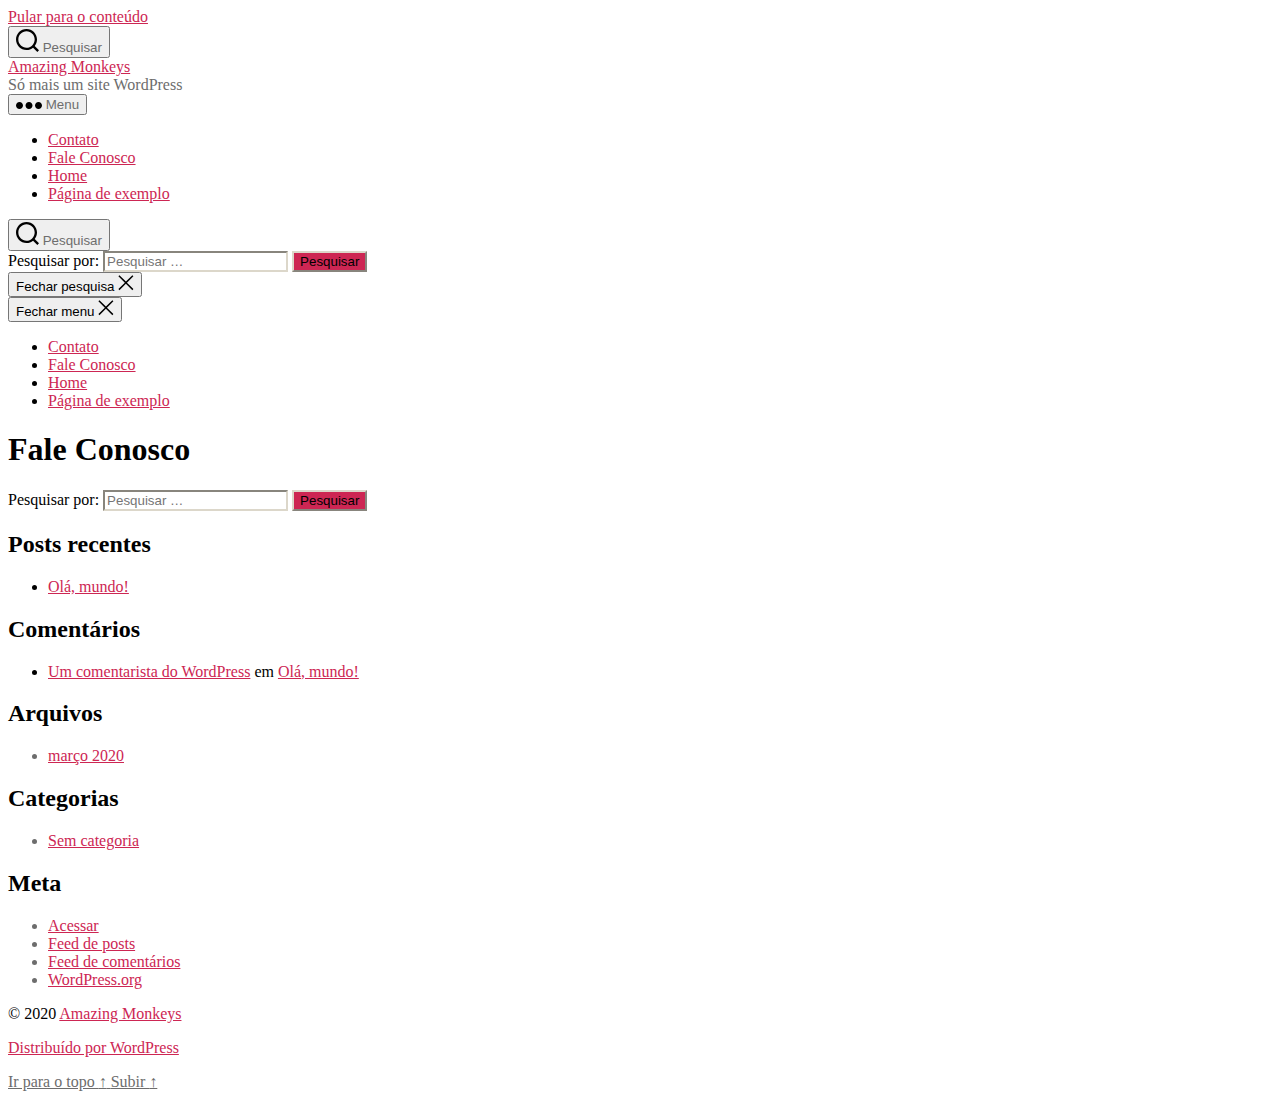
<file: fale-conosco/index.html>
<!DOCTYPE html>

<html class="no-js" lang="pt-BR">

	<head>

		<meta charset="UTF-8">
		<meta name="viewport" content="width=device-width, initial-scale=1.0" >

		<link rel="profile" href="https://gmpg.org/xfn/11">

		<title>Fale Conosco &#8211; Amazing Monkeys</title>
<link rel='dns-prefetch' href='//s.w.org' />
<link rel="alternate" type="application/rss+xml" title="Feed para Amazing Monkeys &raquo;" href="https://jjuniorxp.github.io/AmazingMonkeys/feed/" />
<link rel="alternate" type="application/rss+xml" title="Feed de comentários para Amazing Monkeys &raquo;" href="https://jjuniorxp.github.io/AmazingMonkeys/comments/feed/" />
		<script>
			window._wpemojiSettings = {"baseUrl":"https:\/\/s.w.org\/images\/core\/emoji\/12.0.0-1\/72x72\/","ext":".png","svgUrl":"https:\/\/s.w.org\/images\/core\/emoji\/12.0.0-1\/svg\/","svgExt":".svg","source":{"concatemoji":"https:\/\/jjuniorxp.github.io\/AmazingMonkeys\/wp-includes\/js\/wp-emoji-release.min.js?ver=5.3.2"}};
			!function(e,a,t){var r,n,o,i,p=a.createElement("canvas"),s=p.getContext&&p.getContext("2d");function c(e,t){var a=String.fromCharCode;s.clearRect(0,0,p.width,p.height),s.fillText(a.apply(this,e),0,0);var r=p.toDataURL();return s.clearRect(0,0,p.width,p.height),s.fillText(a.apply(this,t),0,0),r===p.toDataURL()}function l(e){if(!s||!s.fillText)return!1;switch(s.textBaseline="top",s.font="600 32px Arial",e){case"flag":return!c([127987,65039,8205,9895,65039],[127987,65039,8203,9895,65039])&&(!c([55356,56826,55356,56819],[55356,56826,8203,55356,56819])&&!c([55356,57332,56128,56423,56128,56418,56128,56421,56128,56430,56128,56423,56128,56447],[55356,57332,8203,56128,56423,8203,56128,56418,8203,56128,56421,8203,56128,56430,8203,56128,56423,8203,56128,56447]));case"emoji":return!c([55357,56424,55356,57342,8205,55358,56605,8205,55357,56424,55356,57340],[55357,56424,55356,57342,8203,55358,56605,8203,55357,56424,55356,57340])}return!1}function d(e){var t=a.createElement("script");t.src=e,t.defer=t.type="text/javascript",a.getElementsByTagName("head")[0].appendChild(t)}for(i=Array("flag","emoji"),t.supports={everything:!0,everythingExceptFlag:!0},o=0;o<i.length;o++)t.supports[i[o]]=l(i[o]),t.supports.everything=t.supports.everything&&t.supports[i[o]],"flag"!==i[o]&&(t.supports.everythingExceptFlag=t.supports.everythingExceptFlag&&t.supports[i[o]]);t.supports.everythingExceptFlag=t.supports.everythingExceptFlag&&!t.supports.flag,t.DOMReady=!1,t.readyCallback=function(){t.DOMReady=!0},t.supports.everything||(n=function(){t.readyCallback()},a.addEventListener?(a.addEventListener("DOMContentLoaded",n,!1),e.addEventListener("load",n,!1)):(e.attachEvent("onload",n),a.attachEvent("onreadystatechange",function(){"complete"===a.readyState&&t.readyCallback()})),(r=t.source||{}).concatemoji?d(r.concatemoji):r.wpemoji&&r.twemoji&&(d(r.twemoji),d(r.wpemoji)))}(window,document,window._wpemojiSettings);
		</script>
		<style>
img.wp-smiley,
img.emoji {
	display: inline !important;
	border: none !important;
	box-shadow: none !important;
	height: 1em !important;
	width: 1em !important;
	margin: 0 .07em !important;
	vertical-align: -0.1em !important;
	background: none !important;
	padding: 0 !important;
}
</style>
	<link rel='stylesheet' id='wp-block-library-css'  href='https://jjuniorxp.github.io/AmazingMonkeys/wp-includes/css/dist/block-library/style.min.css?ver=5.3.2' media='all' />
<link rel='stylesheet' id='twentytwenty-style-css'  href='https://jjuniorxp.github.io/AmazingMonkeys/wp-content/themes/twentytwenty/style.css?ver=1.1' media='all' />
<style id='twentytwenty-style-inline-css'>
.color-accent,.color-accent-hover:hover,.color-accent-hover:focus,:root .has-accent-color,.has-drop-cap:not(:focus):first-letter,.wp-block-button.is-style-outline,a { color: #cd2653; }blockquote,.border-color-accent,.border-color-accent-hover:hover,.border-color-accent-hover:focus { border-color: #cd2653; }button:not(.toggle),.button,.faux-button,.wp-block-button__link,.wp-block-file .wp-block-file__button,input[type="button"],input[type="reset"],input[type="submit"],.bg-accent,.bg-accent-hover:hover,.bg-accent-hover:focus,:root .has-accent-background-color,.comment-reply-link { background-color: #cd2653; }.fill-children-accent,.fill-children-accent * { fill: #cd2653; }body,.entry-title a,:root .has-primary-color { color: #000000; }:root .has-primary-background-color { background-color: #000000; }cite,figcaption,.wp-caption-text,.post-meta,.entry-content .wp-block-archives li,.entry-content .wp-block-categories li,.entry-content .wp-block-latest-posts li,.wp-block-latest-comments__comment-date,.wp-block-latest-posts__post-date,.wp-block-embed figcaption,.wp-block-image figcaption,.wp-block-pullquote cite,.comment-metadata,.comment-respond .comment-notes,.comment-respond .logged-in-as,.pagination .dots,.entry-content hr:not(.has-background),hr.styled-separator,:root .has-secondary-color { color: #6d6d6d; }:root .has-secondary-background-color { background-color: #6d6d6d; }pre,fieldset,input,textarea,table,table *,hr { border-color: #dcd7ca; }caption,code,code,kbd,samp,.wp-block-table.is-style-stripes tbody tr:nth-child(odd),:root .has-subtle-background-background-color { background-color: #dcd7ca; }.wp-block-table.is-style-stripes { border-bottom-color: #dcd7ca; }.wp-block-latest-posts.is-grid li { border-top-color: #dcd7ca; }:root .has-subtle-background-color { color: #dcd7ca; }body:not(.overlay-header) .primary-menu > li > a,body:not(.overlay-header) .primary-menu > li > .icon,.modal-menu a,.footer-menu a, .footer-widgets a,#site-footer .wp-block-button.is-style-outline,.wp-block-pullquote:before,.singular:not(.overlay-header) .entry-header a,.archive-header a,.header-footer-group .color-accent,.header-footer-group .color-accent-hover:hover { color: #cd2653; }.social-icons a,#site-footer button:not(.toggle),#site-footer .button,#site-footer .faux-button,#site-footer .wp-block-button__link,#site-footer .wp-block-file__button,#site-footer input[type="button"],#site-footer input[type="reset"],#site-footer input[type="submit"] { background-color: #cd2653; }.header-footer-group,body:not(.overlay-header) #site-header .toggle,.menu-modal .toggle { color: #000000; }body:not(.overlay-header) .primary-menu ul { background-color: #000000; }body:not(.overlay-header) .primary-menu > li > ul:after { border-bottom-color: #000000; }body:not(.overlay-header) .primary-menu ul ul:after { border-left-color: #000000; }.site-description,body:not(.overlay-header) .toggle-inner .toggle-text,.widget .post-date,.widget .rss-date,.widget_archive li,.widget_categories li,.widget cite,.widget_pages li,.widget_meta li,.widget_nav_menu li,.powered-by-wordpress,.to-the-top,.singular .entry-header .post-meta,.singular:not(.overlay-header) .entry-header .post-meta a { color: #6d6d6d; }.header-footer-group pre,.header-footer-group fieldset,.header-footer-group input,.header-footer-group textarea,.header-footer-group table,.header-footer-group table *,.footer-nav-widgets-wrapper,#site-footer,.menu-modal nav *,.footer-widgets-outer-wrapper,.footer-top { border-color: #dcd7ca; }.header-footer-group table caption,body:not(.overlay-header) .header-inner .toggle-wrapper::before { background-color: #dcd7ca; }
</style>
<link rel='stylesheet' id='twentytwenty-print-style-css'  href='https://jjuniorxp.github.io/AmazingMonkeys/wp-content/themes/twentytwenty/print.css?ver=1.1' media='print' />
<script src='https://jjuniorxp.github.io/AmazingMonkeys/wp-content/themes/twentytwenty/assets/js/index.js?ver=1.1' async></script>
<link rel='https://api.w.org/' href='https://jjuniorxp.github.io/AmazingMonkeys/wp-json/' />
<link rel="EditURI" type="application/rsd+xml" title="RSD" href="https://jjuniorxp.github.io/AmazingMonkeys/xmlrpc.php?rsd" />
<link rel="wlwmanifest" type="application/wlwmanifest+xml" href="https://jjuniorxp.github.io/AmazingMonkeys/wp-includes/wlwmanifest.xml" /> 
<meta name="generator" content="WordPress 5.3.2" />
<link rel="canonical" href="https://jjuniorxp.github.io/AmazingMonkeys/fale-conosco/" />
<link rel='shortlink' href='https://jjuniorxp.github.io/AmazingMonkeys/?p=7' />
<link rel="alternate" type="application/json+oembed" href="https://jjuniorxp.github.io/AmazingMonkeys/wp-json/oembed/1.0/embed?url=https%3A%2F%2Fjjuniorxp.github.io%2FAmazingMonkeys%2Ffale-conosco%2F" />
<link rel="alternate" type="text/xml+oembed" href="https://jjuniorxp.github.io/AmazingMonkeys/wp-json/oembed/1.0/embed?url=https%3A%2F%2Fjjuniorxp.github.io%2FAmazingMonkeys%2Ffale-conosco%2F&#038;format=xml" />
	<script>document.documentElement.className = document.documentElement.className.replace( 'no-js', 'js' );</script>
	<style>.recentcomments a{display:inline !important;padding:0 !important;margin:0 !important;}</style>
	</head>

	<body class="page-template-default page page-id-7 singular enable-search-modal missing-post-thumbnail has-no-pagination not-showing-comments show-avatars footer-top-visible">

		<a class="skip-link screen-reader-text" href="#site-content">Pular para o conteúdo</a>
		<header id="site-header" class="header-footer-group" role="banner">

			<div class="header-inner section-inner">

				<div class="header-titles-wrapper">

					
						<button class="toggle search-toggle mobile-search-toggle" data-toggle-target=".search-modal" data-toggle-body-class="showing-search-modal" data-set-focus=".search-modal .search-field" aria-expanded="false">
							<span class="toggle-inner">
								<span class="toggle-icon">
									<svg class="svg-icon" aria-hidden="true" role="img" focusable="false" xmlns="http://www.w3.org/2000/svg" width="23" height="23" viewbox="0 0 23 23"><path d="M38.710696,48.0601792 L43,52.3494831 L41.3494831,54 L37.0601792,49.710696 C35.2632422,51.1481185 32.9839107,52.0076499 30.5038249,52.0076499 C24.7027226,52.0076499 20,47.3049272 20,41.5038249 C20,35.7027226 24.7027226,31 30.5038249,31 C36.3049272,31 41.0076499,35.7027226 41.0076499,41.5038249 C41.0076499,43.9839107 40.1481185,46.2632422 38.710696,48.0601792 Z M36.3875844,47.1716785 C37.8030221,45.7026647 38.6734666,43.7048964 38.6734666,41.5038249 C38.6734666,36.9918565 35.0157934,33.3341833 30.5038249,33.3341833 C25.9918565,33.3341833 22.3341833,36.9918565 22.3341833,41.5038249 C22.3341833,46.0157934 25.9918565,49.6734666 30.5038249,49.6734666 C32.7048964,49.6734666 34.7026647,48.8030221 36.1716785,47.3875844 C36.2023931,47.347638 36.2360451,47.3092237 36.2726343,47.2726343 C36.3092237,47.2360451 36.347638,47.2023931 36.3875844,47.1716785 Z" transform="translate(-20 -31)" /></svg>								</span>
								<span class="toggle-text">Pesquisar</span>
							</span>
						</button><!-- .search-toggle -->

					
					<div class="header-titles">

						<div class="site-title faux-heading"><a href="https://jjuniorxp.github.io/AmazingMonkeys/">Amazing Monkeys</a></div><div class="site-description">Só mais um site WordPress</div><!-- .site-description -->
					</div><!-- .header-titles -->

					<button class="toggle nav-toggle mobile-nav-toggle" data-toggle-target=".menu-modal"  data-toggle-body-class="showing-menu-modal" aria-expanded="false" data-set-focus=".close-nav-toggle">
						<span class="toggle-inner">
							<span class="toggle-icon">
								<svg class="svg-icon" aria-hidden="true" role="img" focusable="false" xmlns="http://www.w3.org/2000/svg" width="26" height="7" viewbox="0 0 26 7"><path fill-rule="evenodd" d="M332.5,45 C330.567003,45 329,43.4329966 329,41.5 C329,39.5670034 330.567003,38 332.5,38 C334.432997,38 336,39.5670034 336,41.5 C336,43.4329966 334.432997,45 332.5,45 Z M342,45 C340.067003,45 338.5,43.4329966 338.5,41.5 C338.5,39.5670034 340.067003,38 342,38 C343.932997,38 345.5,39.5670034 345.5,41.5 C345.5,43.4329966 343.932997,45 342,45 Z M351.5,45 C349.567003,45 348,43.4329966 348,41.5 C348,39.5670034 349.567003,38 351.5,38 C353.432997,38 355,39.5670034 355,41.5 C355,43.4329966 353.432997,45 351.5,45 Z" transform="translate(-329 -38)" /></svg>							</span>
							<span class="toggle-text">Menu</span>
						</span>
					</button><!-- .nav-toggle -->

				</div><!-- .header-titles-wrapper -->

				<div class="header-navigation-wrapper">

					
							<nav class="primary-menu-wrapper" aria-label="Horizontal" role="navigation">

								<ul class="primary-menu reset-list-style">

								<li class="page_item page-item-5"><a href="https://jjuniorxp.github.io/AmazingMonkeys/contato/">Contato</a></li>
<li class="page_item page-item-7 current_page_item current-menu-item"><a href="https://jjuniorxp.github.io/AmazingMonkeys/fale-conosco/" aria-current="page">Fale Conosco</a></li>
<li class="page_item page-item-9"><a href="https://jjuniorxp.github.io/AmazingMonkeys/home/">Home</a></li>
<li class="page_item page-item-2"><a href="https://jjuniorxp.github.io/AmazingMonkeys/pagina-exemplo/">Página de exemplo</a></li>

								</ul>

							</nav><!-- .primary-menu-wrapper -->

						
						<div class="header-toggles hide-no-js">

						
							<div class="toggle-wrapper search-toggle-wrapper">

								<button class="toggle search-toggle desktop-search-toggle" data-toggle-target=".search-modal" data-toggle-body-class="showing-search-modal" data-set-focus=".search-modal .search-field" aria-expanded="false">
									<span class="toggle-inner">
										<svg class="svg-icon" aria-hidden="true" role="img" focusable="false" xmlns="http://www.w3.org/2000/svg" width="23" height="23" viewbox="0 0 23 23"><path d="M38.710696,48.0601792 L43,52.3494831 L41.3494831,54 L37.0601792,49.710696 C35.2632422,51.1481185 32.9839107,52.0076499 30.5038249,52.0076499 C24.7027226,52.0076499 20,47.3049272 20,41.5038249 C20,35.7027226 24.7027226,31 30.5038249,31 C36.3049272,31 41.0076499,35.7027226 41.0076499,41.5038249 C41.0076499,43.9839107 40.1481185,46.2632422 38.710696,48.0601792 Z M36.3875844,47.1716785 C37.8030221,45.7026647 38.6734666,43.7048964 38.6734666,41.5038249 C38.6734666,36.9918565 35.0157934,33.3341833 30.5038249,33.3341833 C25.9918565,33.3341833 22.3341833,36.9918565 22.3341833,41.5038249 C22.3341833,46.0157934 25.9918565,49.6734666 30.5038249,49.6734666 C32.7048964,49.6734666 34.7026647,48.8030221 36.1716785,47.3875844 C36.2023931,47.347638 36.2360451,47.3092237 36.2726343,47.2726343 C36.3092237,47.2360451 36.347638,47.2023931 36.3875844,47.1716785 Z" transform="translate(-20 -31)" /></svg>										<span class="toggle-text">Pesquisar</span>
									</span>
								</button><!-- .search-toggle -->

							</div>

							
						</div><!-- .header-toggles -->
						
				</div><!-- .header-navigation-wrapper -->

			</div><!-- .header-inner -->

			<div class="search-modal cover-modal header-footer-group" data-modal-target-string=".search-modal">

	<div class="search-modal-inner modal-inner">

		<div class="section-inner">

			<form role="search" aria-label="Pesquisar por:" method="get" class="search-form" action="https://jjuniorxp.github.io/AmazingMonkeys/">
	<label for="search-form-1">
		<span class="screen-reader-text">Pesquisar por:</span>
		<input type="search" id="search-form-1" class="search-field" placeholder="Pesquisar &hellip;" value="" name="s" />
	</label>
	<input type="submit" class="search-submit" value="Pesquisar" />
</form>

			<button class="toggle search-untoggle close-search-toggle fill-children-current-color" data-toggle-target=".search-modal" data-toggle-body-class="showing-search-modal" data-set-focus=".search-modal .search-field" aria-expanded="false">
				<span class="screen-reader-text">Fechar pesquisa</span>
				<svg class="svg-icon" aria-hidden="true" role="img" focusable="false" xmlns="http://www.w3.org/2000/svg" width="16" height="16" viewbox="0 0 16 16"><polygon fill="" fill-rule="evenodd" points="6.852 7.649 .399 1.195 1.445 .149 7.899 6.602 14.352 .149 15.399 1.195 8.945 7.649 15.399 14.102 14.352 15.149 7.899 8.695 1.445 15.149 .399 14.102" /></svg>			</button><!-- .search-toggle -->

		</div><!-- .section-inner -->

	</div><!-- .search-modal-inner -->

</div><!-- .menu-modal -->

		</header><!-- #site-header -->

		
<div class="menu-modal cover-modal header-footer-group" data-modal-target-string=".menu-modal">

	<div class="menu-modal-inner modal-inner">

		<div class="menu-wrapper section-inner">

			<div class="menu-top">

				<button class="toggle close-nav-toggle fill-children-current-color" data-toggle-target=".menu-modal" data-toggle-body-class="showing-menu-modal" aria-expanded="false" data-set-focus=".menu-modal">
					<span class="toggle-text">Fechar menu</span>
					<svg class="svg-icon" aria-hidden="true" role="img" focusable="false" xmlns="http://www.w3.org/2000/svg" width="16" height="16" viewbox="0 0 16 16"><polygon fill="" fill-rule="evenodd" points="6.852 7.649 .399 1.195 1.445 .149 7.899 6.602 14.352 .149 15.399 1.195 8.945 7.649 15.399 14.102 14.352 15.149 7.899 8.695 1.445 15.149 .399 14.102" /></svg>				</button><!-- .nav-toggle -->

				
					<nav class="mobile-menu" aria-label="Dispositivo móvel" role="navigation">

						<ul class="modal-menu reset-list-style">

						<li class="page_item page-item-5"><div class="ancestor-wrapper"><a href="https://jjuniorxp.github.io/AmazingMonkeys/contato/">Contato</a></div><!-- .ancestor-wrapper --></li>
<li class="page_item page-item-7 current_page_item current-menu-item"><div class="ancestor-wrapper"><a href="https://jjuniorxp.github.io/AmazingMonkeys/fale-conosco/" aria-current="page">Fale Conosco</a></div><!-- .ancestor-wrapper --></li>
<li class="page_item page-item-9"><div class="ancestor-wrapper"><a href="https://jjuniorxp.github.io/AmazingMonkeys/home/">Home</a></div><!-- .ancestor-wrapper --></li>
<li class="page_item page-item-2"><div class="ancestor-wrapper"><a href="https://jjuniorxp.github.io/AmazingMonkeys/pagina-exemplo/">Página de exemplo</a></div><!-- .ancestor-wrapper --></li>

						</ul>

					</nav>

					
			</div><!-- .menu-top -->

			<div class="menu-bottom">

				
			</div><!-- .menu-bottom -->

		</div><!-- .menu-wrapper -->

	</div><!-- .menu-modal-inner -->

</div><!-- .menu-modal -->

<main id="site-content" role="main">

	
<article class="post-7 page type-page status-publish hentry" id="post-7">

	
<header class="entry-header has-text-align-center header-footer-group">

	<div class="entry-header-inner section-inner medium">

		<h1 class="entry-title">Fale Conosco</h1>
	</div><!-- .entry-header-inner -->

</header><!-- .entry-header -->

	<div class="post-inner thin">

		<div class="entry-content">

			
		</div><!-- .entry-content -->

	</div><!-- .post-inner -->

	<div class="section-inner">
		
	</div><!-- .section-inner -->

	
</article><!-- .post -->

</main><!-- #site-content -->


	<div class="footer-nav-widgets-wrapper header-footer-group">

		<div class="footer-inner section-inner">

			
			
				<aside class="footer-widgets-outer-wrapper" role="complementary">

					<div class="footer-widgets-wrapper">

						
							<div class="footer-widgets column-one grid-item">
								<div class="widget widget_search"><div class="widget-content"><form role="search"  method="get" class="search-form" action="https://jjuniorxp.github.io/AmazingMonkeys/">
	<label for="search-form-2">
		<span class="screen-reader-text">Pesquisar por:</span>
		<input type="search" id="search-form-2" class="search-field" placeholder="Pesquisar &hellip;" value="" name="s" />
	</label>
	<input type="submit" class="search-submit" value="Pesquisar" />
</form>
</div></div>		<div class="widget widget_recent_entries"><div class="widget-content">		<h2 class="widget-title subheading heading-size-3">Posts recentes</h2>		<ul>
											<li>
					<a href="https://jjuniorxp.github.io/AmazingMonkeys/2020/03/01/ola-mundo/">Olá, mundo!</a>
									</li>
					</ul>
		</div></div><div class="widget widget_recent_comments"><div class="widget-content"><h2 class="widget-title subheading heading-size-3">Comentários</h2><ul id="recentcomments"><li class="recentcomments"><span class="comment-author-link"><a href='https://wordpress.org/' rel='external nofollow ugc' class='url'>Um comentarista do WordPress</a></span> em <a href="https://jjuniorxp.github.io/AmazingMonkeys/2020/03/01/ola-mundo/#comment-1">Olá, mundo!</a></li></ul></div></div>							</div>

						
						
							<div class="footer-widgets column-two grid-item">
								<div class="widget widget_archive"><div class="widget-content"><h2 class="widget-title subheading heading-size-3">Arquivos</h2>		<ul>
				<li><a href='https://jjuniorxp.github.io/AmazingMonkeys/2020/03/'>março 2020</a></li>
		</ul>
			</div></div><div class="widget widget_categories"><div class="widget-content"><h2 class="widget-title subheading heading-size-3">Categorias</h2>		<ul>
				<li class="cat-item cat-item-1"><a href="https://jjuniorxp.github.io/AmazingMonkeys/category/sem-categoria/">Sem categoria</a>
</li>
		</ul>
			</div></div><div class="widget widget_meta"><div class="widget-content"><h2 class="widget-title subheading heading-size-3">Meta</h2>			<ul>
						<li><a href="https://jjuniorxp.github.io/AmazingMonkeys/wp-login.php">Acessar</a></li>
			<li><a href="https://jjuniorxp.github.io/AmazingMonkeys/feed/">Feed de posts</a></li>
			<li><a href="https://jjuniorxp.github.io/AmazingMonkeys/comments/feed/">Feed de comentários</a></li>
			<li><a href="https://br.wordpress.org/">WordPress.org</a></li>			</ul>
			</div></div>							</div>

						
					</div><!-- .footer-widgets-wrapper -->

				</aside><!-- .footer-widgets-outer-wrapper -->

			
		</div><!-- .footer-inner -->

	</div><!-- .footer-nav-widgets-wrapper -->


			<footer id="site-footer" role="contentinfo" class="header-footer-group">

				<div class="section-inner">

					<div class="footer-credits">

						<p class="footer-copyright">&copy;
							2020							<a href="https://jjuniorxp.github.io/AmazingMonkeys/">Amazing Monkeys</a>
						</p><!-- .footer-copyright -->

						<p class="powered-by-wordpress">
							<a href="https://br.wordpress.org/">
								Distribuído por WordPress							</a>
						</p><!-- .powered-by-wordpress -->

					</div><!-- .footer-credits -->

					<a class="to-the-top" href="#site-header">
						<span class="to-the-top-long">
							Ir para o topo <span class="arrow" aria-hidden="true">&uarr;</span>						</span><!-- .to-the-top-long -->
						<span class="to-the-top-short">
							Subir <span class="arrow" aria-hidden="true">&uarr;</span>						</span><!-- .to-the-top-short -->
					</a><!-- .to-the-top -->

				</div><!-- .section-inner -->

			</footer><!-- #site-footer -->

		<script src='https://jjuniorxp.github.io/AmazingMonkeys/wp-includes/js/wp-embed.min.js?ver=5.3.2'></script>
	<script>
	/(trident|msie)/i.test(navigator.userAgent)&&document.getElementById&&window.addEventListener&&window.addEventListener("hashchange",function(){var t,e=location.hash.substring(1);/^[A-z0-9_-]+$/.test(e)&&(t=document.getElementById(e))&&(/^(?:a|select|input|button|textarea)$/i.test(t.tagName)||(t.tabIndex=-1),t.focus())},!1);
	</script>
	
	</body>
</html>
</file>
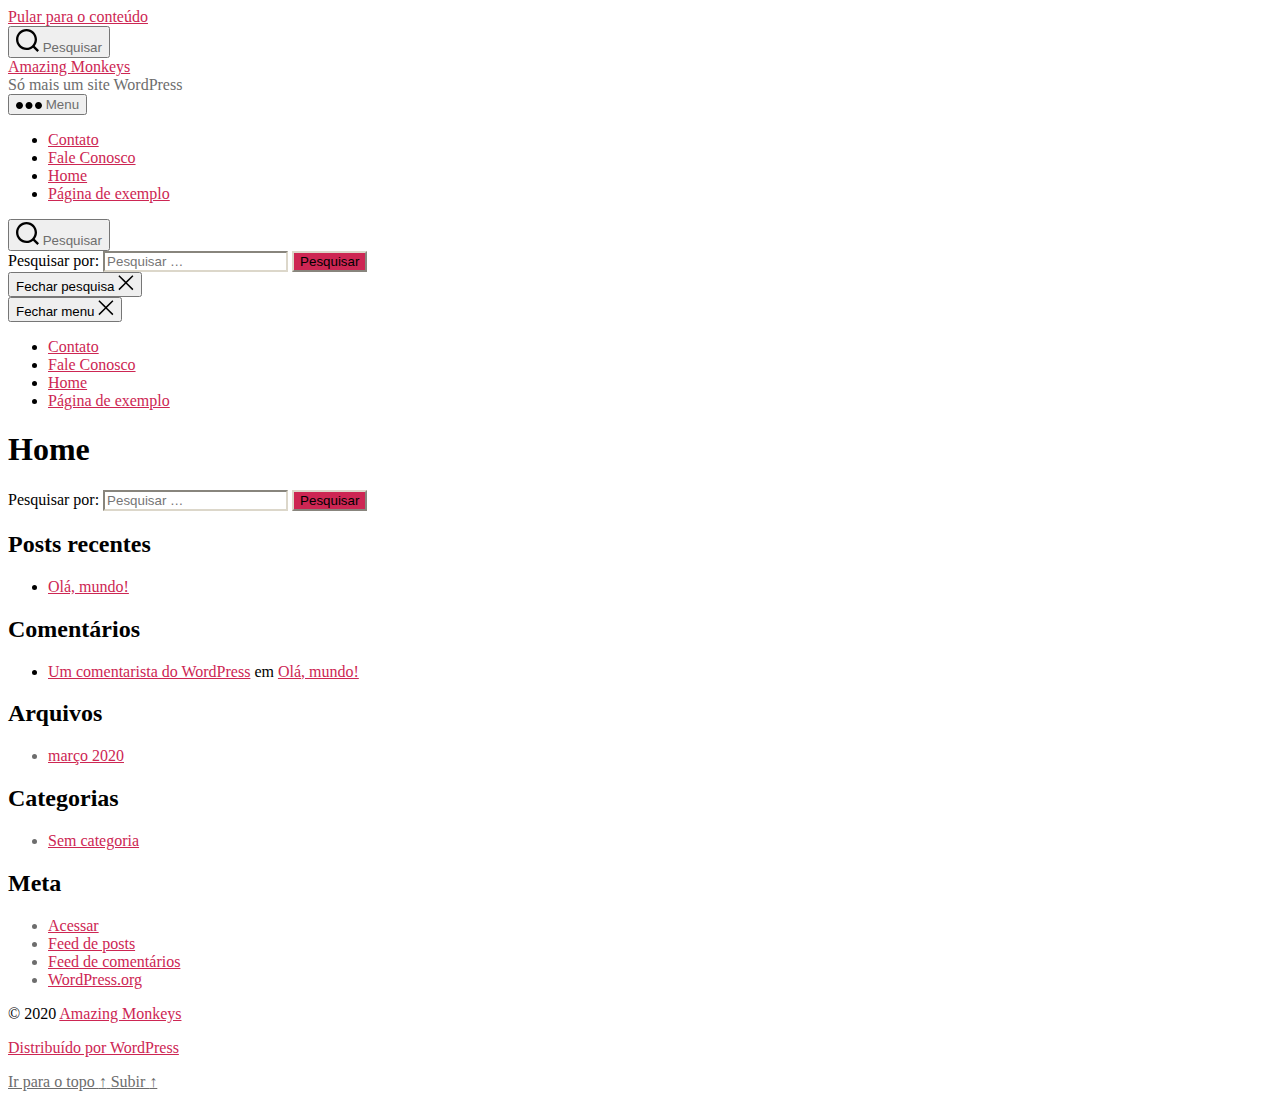
<file: home/index.html>
<!DOCTYPE html>

<html class="no-js" lang="pt-BR">

	<head>

		<meta charset="UTF-8">
		<meta name="viewport" content="width=device-width, initial-scale=1.0" >

		<link rel="profile" href="https://gmpg.org/xfn/11">

		<title>Home &#8211; Amazing Monkeys</title>
<link rel='dns-prefetch' href='//s.w.org' />
<link rel="alternate" type="application/rss+xml" title="Feed para Amazing Monkeys &raquo;" href="https://jjuniorxp.github.io/AmazingMonkeys/feed/" />
<link rel="alternate" type="application/rss+xml" title="Feed de comentários para Amazing Monkeys &raquo;" href="https://jjuniorxp.github.io/AmazingMonkeys/comments/feed/" />
		<script>
			window._wpemojiSettings = {"baseUrl":"https:\/\/s.w.org\/images\/core\/emoji\/12.0.0-1\/72x72\/","ext":".png","svgUrl":"https:\/\/s.w.org\/images\/core\/emoji\/12.0.0-1\/svg\/","svgExt":".svg","source":{"concatemoji":"https:\/\/jjuniorxp.github.io\/AmazingMonkeys\/wp-includes\/js\/wp-emoji-release.min.js?ver=5.3.2"}};
			!function(e,a,t){var r,n,o,i,p=a.createElement("canvas"),s=p.getContext&&p.getContext("2d");function c(e,t){var a=String.fromCharCode;s.clearRect(0,0,p.width,p.height),s.fillText(a.apply(this,e),0,0);var r=p.toDataURL();return s.clearRect(0,0,p.width,p.height),s.fillText(a.apply(this,t),0,0),r===p.toDataURL()}function l(e){if(!s||!s.fillText)return!1;switch(s.textBaseline="top",s.font="600 32px Arial",e){case"flag":return!c([127987,65039,8205,9895,65039],[127987,65039,8203,9895,65039])&&(!c([55356,56826,55356,56819],[55356,56826,8203,55356,56819])&&!c([55356,57332,56128,56423,56128,56418,56128,56421,56128,56430,56128,56423,56128,56447],[55356,57332,8203,56128,56423,8203,56128,56418,8203,56128,56421,8203,56128,56430,8203,56128,56423,8203,56128,56447]));case"emoji":return!c([55357,56424,55356,57342,8205,55358,56605,8205,55357,56424,55356,57340],[55357,56424,55356,57342,8203,55358,56605,8203,55357,56424,55356,57340])}return!1}function d(e){var t=a.createElement("script");t.src=e,t.defer=t.type="text/javascript",a.getElementsByTagName("head")[0].appendChild(t)}for(i=Array("flag","emoji"),t.supports={everything:!0,everythingExceptFlag:!0},o=0;o<i.length;o++)t.supports[i[o]]=l(i[o]),t.supports.everything=t.supports.everything&&t.supports[i[o]],"flag"!==i[o]&&(t.supports.everythingExceptFlag=t.supports.everythingExceptFlag&&t.supports[i[o]]);t.supports.everythingExceptFlag=t.supports.everythingExceptFlag&&!t.supports.flag,t.DOMReady=!1,t.readyCallback=function(){t.DOMReady=!0},t.supports.everything||(n=function(){t.readyCallback()},a.addEventListener?(a.addEventListener("DOMContentLoaded",n,!1),e.addEventListener("load",n,!1)):(e.attachEvent("onload",n),a.attachEvent("onreadystatechange",function(){"complete"===a.readyState&&t.readyCallback()})),(r=t.source||{}).concatemoji?d(r.concatemoji):r.wpemoji&&r.twemoji&&(d(r.twemoji),d(r.wpemoji)))}(window,document,window._wpemojiSettings);
		</script>
		<style>
img.wp-smiley,
img.emoji {
	display: inline !important;
	border: none !important;
	box-shadow: none !important;
	height: 1em !important;
	width: 1em !important;
	margin: 0 .07em !important;
	vertical-align: -0.1em !important;
	background: none !important;
	padding: 0 !important;
}
</style>
	<link rel='stylesheet' id='wp-block-library-css'  href='https://jjuniorxp.github.io/AmazingMonkeys/wp-includes/css/dist/block-library/style.min.css?ver=5.3.2' media='all' />
<link rel='stylesheet' id='twentytwenty-style-css'  href='https://jjuniorxp.github.io/AmazingMonkeys/wp-content/themes/twentytwenty/style.css?ver=1.1' media='all' />
<style id='twentytwenty-style-inline-css'>
.color-accent,.color-accent-hover:hover,.color-accent-hover:focus,:root .has-accent-color,.has-drop-cap:not(:focus):first-letter,.wp-block-button.is-style-outline,a { color: #cd2653; }blockquote,.border-color-accent,.border-color-accent-hover:hover,.border-color-accent-hover:focus { border-color: #cd2653; }button:not(.toggle),.button,.faux-button,.wp-block-button__link,.wp-block-file .wp-block-file__button,input[type="button"],input[type="reset"],input[type="submit"],.bg-accent,.bg-accent-hover:hover,.bg-accent-hover:focus,:root .has-accent-background-color,.comment-reply-link { background-color: #cd2653; }.fill-children-accent,.fill-children-accent * { fill: #cd2653; }body,.entry-title a,:root .has-primary-color { color: #000000; }:root .has-primary-background-color { background-color: #000000; }cite,figcaption,.wp-caption-text,.post-meta,.entry-content .wp-block-archives li,.entry-content .wp-block-categories li,.entry-content .wp-block-latest-posts li,.wp-block-latest-comments__comment-date,.wp-block-latest-posts__post-date,.wp-block-embed figcaption,.wp-block-image figcaption,.wp-block-pullquote cite,.comment-metadata,.comment-respond .comment-notes,.comment-respond .logged-in-as,.pagination .dots,.entry-content hr:not(.has-background),hr.styled-separator,:root .has-secondary-color { color: #6d6d6d; }:root .has-secondary-background-color { background-color: #6d6d6d; }pre,fieldset,input,textarea,table,table *,hr { border-color: #dcd7ca; }caption,code,code,kbd,samp,.wp-block-table.is-style-stripes tbody tr:nth-child(odd),:root .has-subtle-background-background-color { background-color: #dcd7ca; }.wp-block-table.is-style-stripes { border-bottom-color: #dcd7ca; }.wp-block-latest-posts.is-grid li { border-top-color: #dcd7ca; }:root .has-subtle-background-color { color: #dcd7ca; }body:not(.overlay-header) .primary-menu > li > a,body:not(.overlay-header) .primary-menu > li > .icon,.modal-menu a,.footer-menu a, .footer-widgets a,#site-footer .wp-block-button.is-style-outline,.wp-block-pullquote:before,.singular:not(.overlay-header) .entry-header a,.archive-header a,.header-footer-group .color-accent,.header-footer-group .color-accent-hover:hover { color: #cd2653; }.social-icons a,#site-footer button:not(.toggle),#site-footer .button,#site-footer .faux-button,#site-footer .wp-block-button__link,#site-footer .wp-block-file__button,#site-footer input[type="button"],#site-footer input[type="reset"],#site-footer input[type="submit"] { background-color: #cd2653; }.header-footer-group,body:not(.overlay-header) #site-header .toggle,.menu-modal .toggle { color: #000000; }body:not(.overlay-header) .primary-menu ul { background-color: #000000; }body:not(.overlay-header) .primary-menu > li > ul:after { border-bottom-color: #000000; }body:not(.overlay-header) .primary-menu ul ul:after { border-left-color: #000000; }.site-description,body:not(.overlay-header) .toggle-inner .toggle-text,.widget .post-date,.widget .rss-date,.widget_archive li,.widget_categories li,.widget cite,.widget_pages li,.widget_meta li,.widget_nav_menu li,.powered-by-wordpress,.to-the-top,.singular .entry-header .post-meta,.singular:not(.overlay-header) .entry-header .post-meta a { color: #6d6d6d; }.header-footer-group pre,.header-footer-group fieldset,.header-footer-group input,.header-footer-group textarea,.header-footer-group table,.header-footer-group table *,.footer-nav-widgets-wrapper,#site-footer,.menu-modal nav *,.footer-widgets-outer-wrapper,.footer-top { border-color: #dcd7ca; }.header-footer-group table caption,body:not(.overlay-header) .header-inner .toggle-wrapper::before { background-color: #dcd7ca; }
</style>
<link rel='stylesheet' id='twentytwenty-print-style-css'  href='https://jjuniorxp.github.io/AmazingMonkeys/wp-content/themes/twentytwenty/print.css?ver=1.1' media='print' />
<script src='https://jjuniorxp.github.io/AmazingMonkeys/wp-content/themes/twentytwenty/assets/js/index.js?ver=1.1' async></script>
<link rel='https://api.w.org/' href='https://jjuniorxp.github.io/AmazingMonkeys/wp-json/' />
<link rel="EditURI" type="application/rsd+xml" title="RSD" href="https://jjuniorxp.github.io/AmazingMonkeys/xmlrpc.php?rsd" />
<link rel="wlwmanifest" type="application/wlwmanifest+xml" href="https://jjuniorxp.github.io/AmazingMonkeys/wp-includes/wlwmanifest.xml" /> 
<meta name="generator" content="WordPress 5.3.2" />
<link rel="canonical" href="https://jjuniorxp.github.io/AmazingMonkeys/home/" />
<link rel='shortlink' href='https://jjuniorxp.github.io/AmazingMonkeys/?p=9' />
<link rel="alternate" type="application/json+oembed" href="https://jjuniorxp.github.io/AmazingMonkeys/wp-json/oembed/1.0/embed?url=https%3A%2F%2Fjjuniorxp.github.io%2FAmazingMonkeys%2Fhome%2F" />
<link rel="alternate" type="text/xml+oembed" href="https://jjuniorxp.github.io/AmazingMonkeys/wp-json/oembed/1.0/embed?url=https%3A%2F%2Fjjuniorxp.github.io%2FAmazingMonkeys%2Fhome%2F&#038;format=xml" />
	<script>document.documentElement.className = document.documentElement.className.replace( 'no-js', 'js' );</script>
	<style>.recentcomments a{display:inline !important;padding:0 !important;margin:0 !important;}</style>
	</head>

	<body class="page-template-default page page-id-9 singular enable-search-modal missing-post-thumbnail has-no-pagination not-showing-comments show-avatars footer-top-visible">

		<a class="skip-link screen-reader-text" href="#site-content">Pular para o conteúdo</a>
		<header id="site-header" class="header-footer-group" role="banner">

			<div class="header-inner section-inner">

				<div class="header-titles-wrapper">

					
						<button class="toggle search-toggle mobile-search-toggle" data-toggle-target=".search-modal" data-toggle-body-class="showing-search-modal" data-set-focus=".search-modal .search-field" aria-expanded="false">
							<span class="toggle-inner">
								<span class="toggle-icon">
									<svg class="svg-icon" aria-hidden="true" role="img" focusable="false" xmlns="http://www.w3.org/2000/svg" width="23" height="23" viewbox="0 0 23 23"><path d="M38.710696,48.0601792 L43,52.3494831 L41.3494831,54 L37.0601792,49.710696 C35.2632422,51.1481185 32.9839107,52.0076499 30.5038249,52.0076499 C24.7027226,52.0076499 20,47.3049272 20,41.5038249 C20,35.7027226 24.7027226,31 30.5038249,31 C36.3049272,31 41.0076499,35.7027226 41.0076499,41.5038249 C41.0076499,43.9839107 40.1481185,46.2632422 38.710696,48.0601792 Z M36.3875844,47.1716785 C37.8030221,45.7026647 38.6734666,43.7048964 38.6734666,41.5038249 C38.6734666,36.9918565 35.0157934,33.3341833 30.5038249,33.3341833 C25.9918565,33.3341833 22.3341833,36.9918565 22.3341833,41.5038249 C22.3341833,46.0157934 25.9918565,49.6734666 30.5038249,49.6734666 C32.7048964,49.6734666 34.7026647,48.8030221 36.1716785,47.3875844 C36.2023931,47.347638 36.2360451,47.3092237 36.2726343,47.2726343 C36.3092237,47.2360451 36.347638,47.2023931 36.3875844,47.1716785 Z" transform="translate(-20 -31)" /></svg>								</span>
								<span class="toggle-text">Pesquisar</span>
							</span>
						</button><!-- .search-toggle -->

					
					<div class="header-titles">

						<div class="site-title faux-heading"><a href="https://jjuniorxp.github.io/AmazingMonkeys/">Amazing Monkeys</a></div><div class="site-description">Só mais um site WordPress</div><!-- .site-description -->
					</div><!-- .header-titles -->

					<button class="toggle nav-toggle mobile-nav-toggle" data-toggle-target=".menu-modal"  data-toggle-body-class="showing-menu-modal" aria-expanded="false" data-set-focus=".close-nav-toggle">
						<span class="toggle-inner">
							<span class="toggle-icon">
								<svg class="svg-icon" aria-hidden="true" role="img" focusable="false" xmlns="http://www.w3.org/2000/svg" width="26" height="7" viewbox="0 0 26 7"><path fill-rule="evenodd" d="M332.5,45 C330.567003,45 329,43.4329966 329,41.5 C329,39.5670034 330.567003,38 332.5,38 C334.432997,38 336,39.5670034 336,41.5 C336,43.4329966 334.432997,45 332.5,45 Z M342,45 C340.067003,45 338.5,43.4329966 338.5,41.5 C338.5,39.5670034 340.067003,38 342,38 C343.932997,38 345.5,39.5670034 345.5,41.5 C345.5,43.4329966 343.932997,45 342,45 Z M351.5,45 C349.567003,45 348,43.4329966 348,41.5 C348,39.5670034 349.567003,38 351.5,38 C353.432997,38 355,39.5670034 355,41.5 C355,43.4329966 353.432997,45 351.5,45 Z" transform="translate(-329 -38)" /></svg>							</span>
							<span class="toggle-text">Menu</span>
						</span>
					</button><!-- .nav-toggle -->

				</div><!-- .header-titles-wrapper -->

				<div class="header-navigation-wrapper">

					
							<nav class="primary-menu-wrapper" aria-label="Horizontal" role="navigation">

								<ul class="primary-menu reset-list-style">

								<li class="page_item page-item-5"><a href="https://jjuniorxp.github.io/AmazingMonkeys/contato/">Contato</a></li>
<li class="page_item page-item-7"><a href="https://jjuniorxp.github.io/AmazingMonkeys/fale-conosco/">Fale Conosco</a></li>
<li class="page_item page-item-9 current_page_item current-menu-item"><a href="https://jjuniorxp.github.io/AmazingMonkeys/home/" aria-current="page">Home</a></li>
<li class="page_item page-item-2"><a href="https://jjuniorxp.github.io/AmazingMonkeys/pagina-exemplo/">Página de exemplo</a></li>

								</ul>

							</nav><!-- .primary-menu-wrapper -->

						
						<div class="header-toggles hide-no-js">

						
							<div class="toggle-wrapper search-toggle-wrapper">

								<button class="toggle search-toggle desktop-search-toggle" data-toggle-target=".search-modal" data-toggle-body-class="showing-search-modal" data-set-focus=".search-modal .search-field" aria-expanded="false">
									<span class="toggle-inner">
										<svg class="svg-icon" aria-hidden="true" role="img" focusable="false" xmlns="http://www.w3.org/2000/svg" width="23" height="23" viewbox="0 0 23 23"><path d="M38.710696,48.0601792 L43,52.3494831 L41.3494831,54 L37.0601792,49.710696 C35.2632422,51.1481185 32.9839107,52.0076499 30.5038249,52.0076499 C24.7027226,52.0076499 20,47.3049272 20,41.5038249 C20,35.7027226 24.7027226,31 30.5038249,31 C36.3049272,31 41.0076499,35.7027226 41.0076499,41.5038249 C41.0076499,43.9839107 40.1481185,46.2632422 38.710696,48.0601792 Z M36.3875844,47.1716785 C37.8030221,45.7026647 38.6734666,43.7048964 38.6734666,41.5038249 C38.6734666,36.9918565 35.0157934,33.3341833 30.5038249,33.3341833 C25.9918565,33.3341833 22.3341833,36.9918565 22.3341833,41.5038249 C22.3341833,46.0157934 25.9918565,49.6734666 30.5038249,49.6734666 C32.7048964,49.6734666 34.7026647,48.8030221 36.1716785,47.3875844 C36.2023931,47.347638 36.2360451,47.3092237 36.2726343,47.2726343 C36.3092237,47.2360451 36.347638,47.2023931 36.3875844,47.1716785 Z" transform="translate(-20 -31)" /></svg>										<span class="toggle-text">Pesquisar</span>
									</span>
								</button><!-- .search-toggle -->

							</div>

							
						</div><!-- .header-toggles -->
						
				</div><!-- .header-navigation-wrapper -->

			</div><!-- .header-inner -->

			<div class="search-modal cover-modal header-footer-group" data-modal-target-string=".search-modal">

	<div class="search-modal-inner modal-inner">

		<div class="section-inner">

			<form role="search" aria-label="Pesquisar por:" method="get" class="search-form" action="https://jjuniorxp.github.io/AmazingMonkeys/">
	<label for="search-form-1">
		<span class="screen-reader-text">Pesquisar por:</span>
		<input type="search" id="search-form-1" class="search-field" placeholder="Pesquisar &hellip;" value="" name="s" />
	</label>
	<input type="submit" class="search-submit" value="Pesquisar" />
</form>

			<button class="toggle search-untoggle close-search-toggle fill-children-current-color" data-toggle-target=".search-modal" data-toggle-body-class="showing-search-modal" data-set-focus=".search-modal .search-field" aria-expanded="false">
				<span class="screen-reader-text">Fechar pesquisa</span>
				<svg class="svg-icon" aria-hidden="true" role="img" focusable="false" xmlns="http://www.w3.org/2000/svg" width="16" height="16" viewbox="0 0 16 16"><polygon fill="" fill-rule="evenodd" points="6.852 7.649 .399 1.195 1.445 .149 7.899 6.602 14.352 .149 15.399 1.195 8.945 7.649 15.399 14.102 14.352 15.149 7.899 8.695 1.445 15.149 .399 14.102" /></svg>			</button><!-- .search-toggle -->

		</div><!-- .section-inner -->

	</div><!-- .search-modal-inner -->

</div><!-- .menu-modal -->

		</header><!-- #site-header -->

		
<div class="menu-modal cover-modal header-footer-group" data-modal-target-string=".menu-modal">

	<div class="menu-modal-inner modal-inner">

		<div class="menu-wrapper section-inner">

			<div class="menu-top">

				<button class="toggle close-nav-toggle fill-children-current-color" data-toggle-target=".menu-modal" data-toggle-body-class="showing-menu-modal" aria-expanded="false" data-set-focus=".menu-modal">
					<span class="toggle-text">Fechar menu</span>
					<svg class="svg-icon" aria-hidden="true" role="img" focusable="false" xmlns="http://www.w3.org/2000/svg" width="16" height="16" viewbox="0 0 16 16"><polygon fill="" fill-rule="evenodd" points="6.852 7.649 .399 1.195 1.445 .149 7.899 6.602 14.352 .149 15.399 1.195 8.945 7.649 15.399 14.102 14.352 15.149 7.899 8.695 1.445 15.149 .399 14.102" /></svg>				</button><!-- .nav-toggle -->

				
					<nav class="mobile-menu" aria-label="Dispositivo móvel" role="navigation">

						<ul class="modal-menu reset-list-style">

						<li class="page_item page-item-5"><div class="ancestor-wrapper"><a href="https://jjuniorxp.github.io/AmazingMonkeys/contato/">Contato</a></div><!-- .ancestor-wrapper --></li>
<li class="page_item page-item-7"><div class="ancestor-wrapper"><a href="https://jjuniorxp.github.io/AmazingMonkeys/fale-conosco/">Fale Conosco</a></div><!-- .ancestor-wrapper --></li>
<li class="page_item page-item-9 current_page_item current-menu-item"><div class="ancestor-wrapper"><a href="https://jjuniorxp.github.io/AmazingMonkeys/home/" aria-current="page">Home</a></div><!-- .ancestor-wrapper --></li>
<li class="page_item page-item-2"><div class="ancestor-wrapper"><a href="https://jjuniorxp.github.io/AmazingMonkeys/pagina-exemplo/">Página de exemplo</a></div><!-- .ancestor-wrapper --></li>

						</ul>

					</nav>

					
			</div><!-- .menu-top -->

			<div class="menu-bottom">

				
			</div><!-- .menu-bottom -->

		</div><!-- .menu-wrapper -->

	</div><!-- .menu-modal-inner -->

</div><!-- .menu-modal -->

<main id="site-content" role="main">

	
<article class="post-9 page type-page status-publish hentry" id="post-9">

	
<header class="entry-header has-text-align-center header-footer-group">

	<div class="entry-header-inner section-inner medium">

		<h1 class="entry-title">Home</h1>
	</div><!-- .entry-header-inner -->

</header><!-- .entry-header -->

	<div class="post-inner thin">

		<div class="entry-content">

			
		</div><!-- .entry-content -->

	</div><!-- .post-inner -->

	<div class="section-inner">
		
	</div><!-- .section-inner -->

	
</article><!-- .post -->

</main><!-- #site-content -->


	<div class="footer-nav-widgets-wrapper header-footer-group">

		<div class="footer-inner section-inner">

			
			
				<aside class="footer-widgets-outer-wrapper" role="complementary">

					<div class="footer-widgets-wrapper">

						
							<div class="footer-widgets column-one grid-item">
								<div class="widget widget_search"><div class="widget-content"><form role="search"  method="get" class="search-form" action="https://jjuniorxp.github.io/AmazingMonkeys/">
	<label for="search-form-2">
		<span class="screen-reader-text">Pesquisar por:</span>
		<input type="search" id="search-form-2" class="search-field" placeholder="Pesquisar &hellip;" value="" name="s" />
	</label>
	<input type="submit" class="search-submit" value="Pesquisar" />
</form>
</div></div>		<div class="widget widget_recent_entries"><div class="widget-content">		<h2 class="widget-title subheading heading-size-3">Posts recentes</h2>		<ul>
											<li>
					<a href="https://jjuniorxp.github.io/AmazingMonkeys/2020/03/01/ola-mundo/">Olá, mundo!</a>
									</li>
					</ul>
		</div></div><div class="widget widget_recent_comments"><div class="widget-content"><h2 class="widget-title subheading heading-size-3">Comentários</h2><ul id="recentcomments"><li class="recentcomments"><span class="comment-author-link"><a href='https://wordpress.org/' rel='external nofollow ugc' class='url'>Um comentarista do WordPress</a></span> em <a href="https://jjuniorxp.github.io/AmazingMonkeys/2020/03/01/ola-mundo/#comment-1">Olá, mundo!</a></li></ul></div></div>							</div>

						
						
							<div class="footer-widgets column-two grid-item">
								<div class="widget widget_archive"><div class="widget-content"><h2 class="widget-title subheading heading-size-3">Arquivos</h2>		<ul>
				<li><a href='https://jjuniorxp.github.io/AmazingMonkeys/2020/03/'>março 2020</a></li>
		</ul>
			</div></div><div class="widget widget_categories"><div class="widget-content"><h2 class="widget-title subheading heading-size-3">Categorias</h2>		<ul>
				<li class="cat-item cat-item-1"><a href="https://jjuniorxp.github.io/AmazingMonkeys/category/sem-categoria/">Sem categoria</a>
</li>
		</ul>
			</div></div><div class="widget widget_meta"><div class="widget-content"><h2 class="widget-title subheading heading-size-3">Meta</h2>			<ul>
						<li><a href="https://jjuniorxp.github.io/AmazingMonkeys/wp-login.php">Acessar</a></li>
			<li><a href="https://jjuniorxp.github.io/AmazingMonkeys/feed/">Feed de posts</a></li>
			<li><a href="https://jjuniorxp.github.io/AmazingMonkeys/comments/feed/">Feed de comentários</a></li>
			<li><a href="https://br.wordpress.org/">WordPress.org</a></li>			</ul>
			</div></div>							</div>

						
					</div><!-- .footer-widgets-wrapper -->

				</aside><!-- .footer-widgets-outer-wrapper -->

			
		</div><!-- .footer-inner -->

	</div><!-- .footer-nav-widgets-wrapper -->


			<footer id="site-footer" role="contentinfo" class="header-footer-group">

				<div class="section-inner">

					<div class="footer-credits">

						<p class="footer-copyright">&copy;
							2020							<a href="https://jjuniorxp.github.io/AmazingMonkeys/">Amazing Monkeys</a>
						</p><!-- .footer-copyright -->

						<p class="powered-by-wordpress">
							<a href="https://br.wordpress.org/">
								Distribuído por WordPress							</a>
						</p><!-- .powered-by-wordpress -->

					</div><!-- .footer-credits -->

					<a class="to-the-top" href="#site-header">
						<span class="to-the-top-long">
							Ir para o topo <span class="arrow" aria-hidden="true">&uarr;</span>						</span><!-- .to-the-top-long -->
						<span class="to-the-top-short">
							Subir <span class="arrow" aria-hidden="true">&uarr;</span>						</span><!-- .to-the-top-short -->
					</a><!-- .to-the-top -->

				</div><!-- .section-inner -->

			</footer><!-- #site-footer -->

		<script src='https://jjuniorxp.github.io/AmazingMonkeys/wp-includes/js/wp-embed.min.js?ver=5.3.2'></script>
	<script>
	/(trident|msie)/i.test(navigator.userAgent)&&document.getElementById&&window.addEventListener&&window.addEventListener("hashchange",function(){var t,e=location.hash.substring(1);/^[A-z0-9_-]+$/.test(e)&&(t=document.getElementById(e))&&(/^(?:a|select|input|button|textarea)$/i.test(t.tagName)||(t.tabIndex=-1),t.focus())},!1);
	</script>
	
	</body>
</html>
</file>
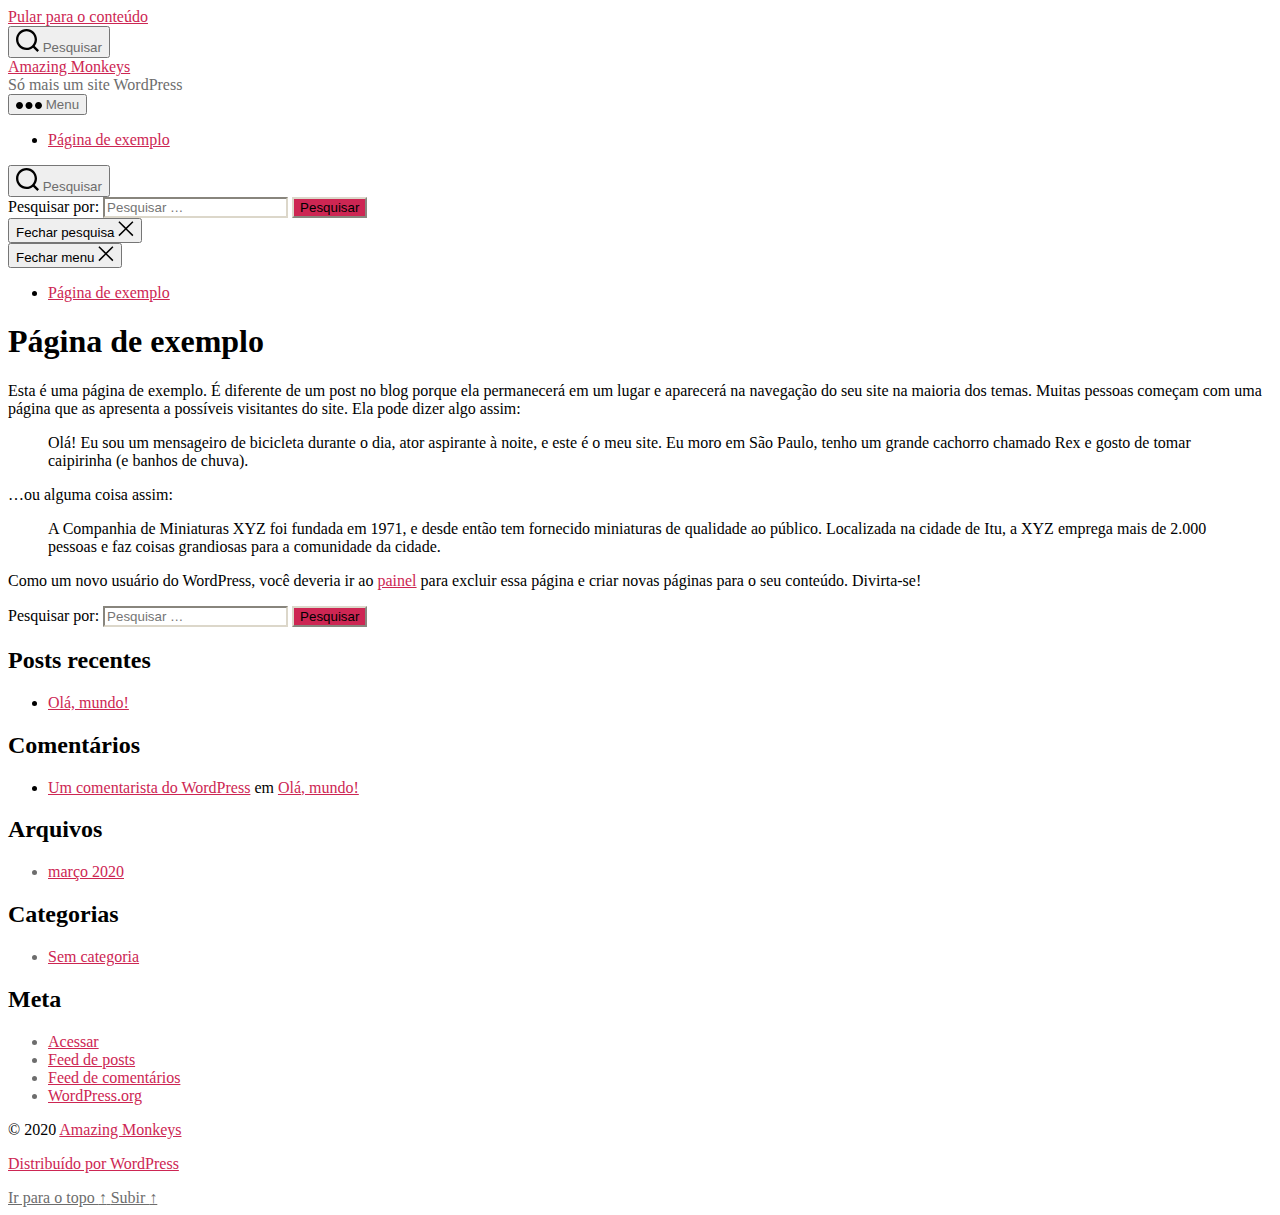
<file: pagina-exemplo/index.html>
<!DOCTYPE html>

<html class="no-js" lang="pt-BR">

	<head>

		<meta charset="UTF-8">
		<meta name="viewport" content="width=device-width, initial-scale=1.0" >

		<link rel="profile" href="https://gmpg.org/xfn/11">

		<title>Página de exemplo &#8211; Amazing Monkeys</title>
<link rel='dns-prefetch' href='//s.w.org' />
<link rel="alternate" type="application/rss+xml" title="Feed para Amazing Monkeys &raquo;" href="https://jjuniorxp.github.io/AmazingMonkeys/feed/" />
<link rel="alternate" type="application/rss+xml" title="Feed de comentários para Amazing Monkeys &raquo;" href="https://jjuniorxp.github.io/AmazingMonkeys/comments/feed/" />
<link rel="alternate" type="application/rss+xml" title="Feed de comentários para Amazing Monkeys &raquo; Página de exemplo" href="https://jjuniorxp.github.io/AmazingMonkeys/pagina-exemplo/feed/" />
		<script>
			window._wpemojiSettings = {"baseUrl":"https:\/\/s.w.org\/images\/core\/emoji\/12.0.0-1\/72x72\/","ext":".png","svgUrl":"https:\/\/s.w.org\/images\/core\/emoji\/12.0.0-1\/svg\/","svgExt":".svg","source":{"concatemoji":"https:\/\/jjuniorxp.github.io\/AmazingMonkeys\/wp-includes\/js\/wp-emoji-release.min.js?ver=5.3.2"}};
			!function(e,a,t){var r,n,o,i,p=a.createElement("canvas"),s=p.getContext&&p.getContext("2d");function c(e,t){var a=String.fromCharCode;s.clearRect(0,0,p.width,p.height),s.fillText(a.apply(this,e),0,0);var r=p.toDataURL();return s.clearRect(0,0,p.width,p.height),s.fillText(a.apply(this,t),0,0),r===p.toDataURL()}function l(e){if(!s||!s.fillText)return!1;switch(s.textBaseline="top",s.font="600 32px Arial",e){case"flag":return!c([127987,65039,8205,9895,65039],[127987,65039,8203,9895,65039])&&(!c([55356,56826,55356,56819],[55356,56826,8203,55356,56819])&&!c([55356,57332,56128,56423,56128,56418,56128,56421,56128,56430,56128,56423,56128,56447],[55356,57332,8203,56128,56423,8203,56128,56418,8203,56128,56421,8203,56128,56430,8203,56128,56423,8203,56128,56447]));case"emoji":return!c([55357,56424,55356,57342,8205,55358,56605,8205,55357,56424,55356,57340],[55357,56424,55356,57342,8203,55358,56605,8203,55357,56424,55356,57340])}return!1}function d(e){var t=a.createElement("script");t.src=e,t.defer=t.type="text/javascript",a.getElementsByTagName("head")[0].appendChild(t)}for(i=Array("flag","emoji"),t.supports={everything:!0,everythingExceptFlag:!0},o=0;o<i.length;o++)t.supports[i[o]]=l(i[o]),t.supports.everything=t.supports.everything&&t.supports[i[o]],"flag"!==i[o]&&(t.supports.everythingExceptFlag=t.supports.everythingExceptFlag&&t.supports[i[o]]);t.supports.everythingExceptFlag=t.supports.everythingExceptFlag&&!t.supports.flag,t.DOMReady=!1,t.readyCallback=function(){t.DOMReady=!0},t.supports.everything||(n=function(){t.readyCallback()},a.addEventListener?(a.addEventListener("DOMContentLoaded",n,!1),e.addEventListener("load",n,!1)):(e.attachEvent("onload",n),a.attachEvent("onreadystatechange",function(){"complete"===a.readyState&&t.readyCallback()})),(r=t.source||{}).concatemoji?d(r.concatemoji):r.wpemoji&&r.twemoji&&(d(r.twemoji),d(r.wpemoji)))}(window,document,window._wpemojiSettings);
		</script>
		<style>
img.wp-smiley,
img.emoji {
	display: inline !important;
	border: none !important;
	box-shadow: none !important;
	height: 1em !important;
	width: 1em !important;
	margin: 0 .07em !important;
	vertical-align: -0.1em !important;
	background: none !important;
	padding: 0 !important;
}
</style>
	<link rel='stylesheet' id='wp-block-library-css'  href='https://jjuniorxp.github.io/AmazingMonkeys/wp-includes/css/dist/block-library/style.min.css?ver=5.3.2' media='all' />
<link rel='stylesheet' id='twentytwenty-style-css'  href='https://jjuniorxp.github.io/AmazingMonkeys/wp-content/themes/twentytwenty/style.css?ver=1.1' media='all' />
<style id='twentytwenty-style-inline-css'>
.color-accent,.color-accent-hover:hover,.color-accent-hover:focus,:root .has-accent-color,.has-drop-cap:not(:focus):first-letter,.wp-block-button.is-style-outline,a { color: #cd2653; }blockquote,.border-color-accent,.border-color-accent-hover:hover,.border-color-accent-hover:focus { border-color: #cd2653; }button:not(.toggle),.button,.faux-button,.wp-block-button__link,.wp-block-file .wp-block-file__button,input[type="button"],input[type="reset"],input[type="submit"],.bg-accent,.bg-accent-hover:hover,.bg-accent-hover:focus,:root .has-accent-background-color,.comment-reply-link { background-color: #cd2653; }.fill-children-accent,.fill-children-accent * { fill: #cd2653; }body,.entry-title a,:root .has-primary-color { color: #000000; }:root .has-primary-background-color { background-color: #000000; }cite,figcaption,.wp-caption-text,.post-meta,.entry-content .wp-block-archives li,.entry-content .wp-block-categories li,.entry-content .wp-block-latest-posts li,.wp-block-latest-comments__comment-date,.wp-block-latest-posts__post-date,.wp-block-embed figcaption,.wp-block-image figcaption,.wp-block-pullquote cite,.comment-metadata,.comment-respond .comment-notes,.comment-respond .logged-in-as,.pagination .dots,.entry-content hr:not(.has-background),hr.styled-separator,:root .has-secondary-color { color: #6d6d6d; }:root .has-secondary-background-color { background-color: #6d6d6d; }pre,fieldset,input,textarea,table,table *,hr { border-color: #dcd7ca; }caption,code,code,kbd,samp,.wp-block-table.is-style-stripes tbody tr:nth-child(odd),:root .has-subtle-background-background-color { background-color: #dcd7ca; }.wp-block-table.is-style-stripes { border-bottom-color: #dcd7ca; }.wp-block-latest-posts.is-grid li { border-top-color: #dcd7ca; }:root .has-subtle-background-color { color: #dcd7ca; }body:not(.overlay-header) .primary-menu > li > a,body:not(.overlay-header) .primary-menu > li > .icon,.modal-menu a,.footer-menu a, .footer-widgets a,#site-footer .wp-block-button.is-style-outline,.wp-block-pullquote:before,.singular:not(.overlay-header) .entry-header a,.archive-header a,.header-footer-group .color-accent,.header-footer-group .color-accent-hover:hover { color: #cd2653; }.social-icons a,#site-footer button:not(.toggle),#site-footer .button,#site-footer .faux-button,#site-footer .wp-block-button__link,#site-footer .wp-block-file__button,#site-footer input[type="button"],#site-footer input[type="reset"],#site-footer input[type="submit"] { background-color: #cd2653; }.header-footer-group,body:not(.overlay-header) #site-header .toggle,.menu-modal .toggle { color: #000000; }body:not(.overlay-header) .primary-menu ul { background-color: #000000; }body:not(.overlay-header) .primary-menu > li > ul:after { border-bottom-color: #000000; }body:not(.overlay-header) .primary-menu ul ul:after { border-left-color: #000000; }.site-description,body:not(.overlay-header) .toggle-inner .toggle-text,.widget .post-date,.widget .rss-date,.widget_archive li,.widget_categories li,.widget cite,.widget_pages li,.widget_meta li,.widget_nav_menu li,.powered-by-wordpress,.to-the-top,.singular .entry-header .post-meta,.singular:not(.overlay-header) .entry-header .post-meta a { color: #6d6d6d; }.header-footer-group pre,.header-footer-group fieldset,.header-footer-group input,.header-footer-group textarea,.header-footer-group table,.header-footer-group table *,.footer-nav-widgets-wrapper,#site-footer,.menu-modal nav *,.footer-widgets-outer-wrapper,.footer-top { border-color: #dcd7ca; }.header-footer-group table caption,body:not(.overlay-header) .header-inner .toggle-wrapper::before { background-color: #dcd7ca; }
</style>
<link rel='stylesheet' id='twentytwenty-print-style-css'  href='https://jjuniorxp.github.io/AmazingMonkeys/wp-content/themes/twentytwenty/print.css?ver=1.1' media='print' />
<script src='https://jjuniorxp.github.io/AmazingMonkeys/wp-content/themes/twentytwenty/assets/js/index.js?ver=1.1' async></script>
<link rel='https://api.w.org/' href='https://jjuniorxp.github.io/AmazingMonkeys/wp-json/' />
<link rel="EditURI" type="application/rsd+xml" title="RSD" href="https://jjuniorxp.github.io/AmazingMonkeys/xmlrpc.php?rsd" />
<link rel="wlwmanifest" type="application/wlwmanifest+xml" href="https://jjuniorxp.github.io/AmazingMonkeys/wp-includes/wlwmanifest.xml" /> 
<meta name="generator" content="WordPress 5.3.2" />
<link rel="canonical" href="https://jjuniorxp.github.io/AmazingMonkeys/pagina-exemplo/" />
<link rel='shortlink' href='https://jjuniorxp.github.io/AmazingMonkeys/?p=2' />
<link rel="alternate" type="application/json+oembed" href="https://jjuniorxp.github.io/AmazingMonkeys/wp-json/oembed/1.0/embed?url=https%3A%2F%2Fjjuniorxp.github.io%2FAmazingMonkeys%2Fpagina-exemplo%2F" />
<link rel="alternate" type="text/xml+oembed" href="https://jjuniorxp.github.io/AmazingMonkeys/wp-json/oembed/1.0/embed?url=https%3A%2F%2Fjjuniorxp.github.io%2FAmazingMonkeys%2Fpagina-exemplo%2F&#038;format=xml" />
	<script>document.documentElement.className = document.documentElement.className.replace( 'no-js', 'js' );</script>
	<style>.recentcomments a{display:inline !important;padding:0 !important;margin:0 !important;}</style>
	</head>

	<body class="page-template-default page page-id-2 singular enable-search-modal missing-post-thumbnail has-no-pagination not-showing-comments show-avatars footer-top-visible">

		<a class="skip-link screen-reader-text" href="#site-content">Pular para o conteúdo</a>
		<header id="site-header" class="header-footer-group" role="banner">

			<div class="header-inner section-inner">

				<div class="header-titles-wrapper">

					
						<button class="toggle search-toggle mobile-search-toggle" data-toggle-target=".search-modal" data-toggle-body-class="showing-search-modal" data-set-focus=".search-modal .search-field" aria-expanded="false">
							<span class="toggle-inner">
								<span class="toggle-icon">
									<svg class="svg-icon" aria-hidden="true" role="img" focusable="false" xmlns="http://www.w3.org/2000/svg" width="23" height="23" viewbox="0 0 23 23"><path d="M38.710696,48.0601792 L43,52.3494831 L41.3494831,54 L37.0601792,49.710696 C35.2632422,51.1481185 32.9839107,52.0076499 30.5038249,52.0076499 C24.7027226,52.0076499 20,47.3049272 20,41.5038249 C20,35.7027226 24.7027226,31 30.5038249,31 C36.3049272,31 41.0076499,35.7027226 41.0076499,41.5038249 C41.0076499,43.9839107 40.1481185,46.2632422 38.710696,48.0601792 Z M36.3875844,47.1716785 C37.8030221,45.7026647 38.6734666,43.7048964 38.6734666,41.5038249 C38.6734666,36.9918565 35.0157934,33.3341833 30.5038249,33.3341833 C25.9918565,33.3341833 22.3341833,36.9918565 22.3341833,41.5038249 C22.3341833,46.0157934 25.9918565,49.6734666 30.5038249,49.6734666 C32.7048964,49.6734666 34.7026647,48.8030221 36.1716785,47.3875844 C36.2023931,47.347638 36.2360451,47.3092237 36.2726343,47.2726343 C36.3092237,47.2360451 36.347638,47.2023931 36.3875844,47.1716785 Z" transform="translate(-20 -31)" /></svg>								</span>
								<span class="toggle-text">Pesquisar</span>
							</span>
						</button><!-- .search-toggle -->

					
					<div class="header-titles">

						<div class="site-title faux-heading"><a href="https://jjuniorxp.github.io/AmazingMonkeys/">Amazing Monkeys</a></div><div class="site-description">Só mais um site WordPress</div><!-- .site-description -->
					</div><!-- .header-titles -->

					<button class="toggle nav-toggle mobile-nav-toggle" data-toggle-target=".menu-modal"  data-toggle-body-class="showing-menu-modal" aria-expanded="false" data-set-focus=".close-nav-toggle">
						<span class="toggle-inner">
							<span class="toggle-icon">
								<svg class="svg-icon" aria-hidden="true" role="img" focusable="false" xmlns="http://www.w3.org/2000/svg" width="26" height="7" viewbox="0 0 26 7"><path fill-rule="evenodd" d="M332.5,45 C330.567003,45 329,43.4329966 329,41.5 C329,39.5670034 330.567003,38 332.5,38 C334.432997,38 336,39.5670034 336,41.5 C336,43.4329966 334.432997,45 332.5,45 Z M342,45 C340.067003,45 338.5,43.4329966 338.5,41.5 C338.5,39.5670034 340.067003,38 342,38 C343.932997,38 345.5,39.5670034 345.5,41.5 C345.5,43.4329966 343.932997,45 342,45 Z M351.5,45 C349.567003,45 348,43.4329966 348,41.5 C348,39.5670034 349.567003,38 351.5,38 C353.432997,38 355,39.5670034 355,41.5 C355,43.4329966 353.432997,45 351.5,45 Z" transform="translate(-329 -38)" /></svg>							</span>
							<span class="toggle-text">Menu</span>
						</span>
					</button><!-- .nav-toggle -->

				</div><!-- .header-titles-wrapper -->

				<div class="header-navigation-wrapper">

					
							<nav class="primary-menu-wrapper" aria-label="Horizontal" role="navigation">

								<ul class="primary-menu reset-list-style">

								<li class="page_item page-item-2 current_page_item current-menu-item"><a href="https://jjuniorxp.github.io/AmazingMonkeys/pagina-exemplo/" aria-current="page">Página de exemplo</a></li>

								</ul>

							</nav><!-- .primary-menu-wrapper -->

						
						<div class="header-toggles hide-no-js">

						
							<div class="toggle-wrapper search-toggle-wrapper">

								<button class="toggle search-toggle desktop-search-toggle" data-toggle-target=".search-modal" data-toggle-body-class="showing-search-modal" data-set-focus=".search-modal .search-field" aria-expanded="false">
									<span class="toggle-inner">
										<svg class="svg-icon" aria-hidden="true" role="img" focusable="false" xmlns="http://www.w3.org/2000/svg" width="23" height="23" viewbox="0 0 23 23"><path d="M38.710696,48.0601792 L43,52.3494831 L41.3494831,54 L37.0601792,49.710696 C35.2632422,51.1481185 32.9839107,52.0076499 30.5038249,52.0076499 C24.7027226,52.0076499 20,47.3049272 20,41.5038249 C20,35.7027226 24.7027226,31 30.5038249,31 C36.3049272,31 41.0076499,35.7027226 41.0076499,41.5038249 C41.0076499,43.9839107 40.1481185,46.2632422 38.710696,48.0601792 Z M36.3875844,47.1716785 C37.8030221,45.7026647 38.6734666,43.7048964 38.6734666,41.5038249 C38.6734666,36.9918565 35.0157934,33.3341833 30.5038249,33.3341833 C25.9918565,33.3341833 22.3341833,36.9918565 22.3341833,41.5038249 C22.3341833,46.0157934 25.9918565,49.6734666 30.5038249,49.6734666 C32.7048964,49.6734666 34.7026647,48.8030221 36.1716785,47.3875844 C36.2023931,47.347638 36.2360451,47.3092237 36.2726343,47.2726343 C36.3092237,47.2360451 36.347638,47.2023931 36.3875844,47.1716785 Z" transform="translate(-20 -31)" /></svg>										<span class="toggle-text">Pesquisar</span>
									</span>
								</button><!-- .search-toggle -->

							</div>

							
						</div><!-- .header-toggles -->
						
				</div><!-- .header-navigation-wrapper -->

			</div><!-- .header-inner -->

			<div class="search-modal cover-modal header-footer-group" data-modal-target-string=".search-modal">

	<div class="search-modal-inner modal-inner">

		<div class="section-inner">

			<form role="search" aria-label="Pesquisar por:" method="get" class="search-form" action="https://jjuniorxp.github.io/AmazingMonkeys/">
	<label for="search-form-1">
		<span class="screen-reader-text">Pesquisar por:</span>
		<input type="search" id="search-form-1" class="search-field" placeholder="Pesquisar &hellip;" value="" name="s" />
	</label>
	<input type="submit" class="search-submit" value="Pesquisar" />
</form>

			<button class="toggle search-untoggle close-search-toggle fill-children-current-color" data-toggle-target=".search-modal" data-toggle-body-class="showing-search-modal" data-set-focus=".search-modal .search-field" aria-expanded="false">
				<span class="screen-reader-text">Fechar pesquisa</span>
				<svg class="svg-icon" aria-hidden="true" role="img" focusable="false" xmlns="http://www.w3.org/2000/svg" width="16" height="16" viewbox="0 0 16 16"><polygon fill="" fill-rule="evenodd" points="6.852 7.649 .399 1.195 1.445 .149 7.899 6.602 14.352 .149 15.399 1.195 8.945 7.649 15.399 14.102 14.352 15.149 7.899 8.695 1.445 15.149 .399 14.102" /></svg>			</button><!-- .search-toggle -->

		</div><!-- .section-inner -->

	</div><!-- .search-modal-inner -->

</div><!-- .menu-modal -->

		</header><!-- #site-header -->

		
<div class="menu-modal cover-modal header-footer-group" data-modal-target-string=".menu-modal">

	<div class="menu-modal-inner modal-inner">

		<div class="menu-wrapper section-inner">

			<div class="menu-top">

				<button class="toggle close-nav-toggle fill-children-current-color" data-toggle-target=".menu-modal" data-toggle-body-class="showing-menu-modal" aria-expanded="false" data-set-focus=".menu-modal">
					<span class="toggle-text">Fechar menu</span>
					<svg class="svg-icon" aria-hidden="true" role="img" focusable="false" xmlns="http://www.w3.org/2000/svg" width="16" height="16" viewbox="0 0 16 16"><polygon fill="" fill-rule="evenodd" points="6.852 7.649 .399 1.195 1.445 .149 7.899 6.602 14.352 .149 15.399 1.195 8.945 7.649 15.399 14.102 14.352 15.149 7.899 8.695 1.445 15.149 .399 14.102" /></svg>				</button><!-- .nav-toggle -->

				
					<nav class="mobile-menu" aria-label="Dispositivo móvel" role="navigation">

						<ul class="modal-menu reset-list-style">

						<li class="page_item page-item-2 current_page_item current-menu-item"><div class="ancestor-wrapper"><a href="https://jjuniorxp.github.io/AmazingMonkeys/pagina-exemplo/" aria-current="page">Página de exemplo</a></div><!-- .ancestor-wrapper --></li>

						</ul>

					</nav>

					
			</div><!-- .menu-top -->

			<div class="menu-bottom">

				
			</div><!-- .menu-bottom -->

		</div><!-- .menu-wrapper -->

	</div><!-- .menu-modal-inner -->

</div><!-- .menu-modal -->

<main id="site-content" role="main">

	
<article class="post-2 page type-page status-publish hentry" id="post-2">

	
<header class="entry-header has-text-align-center header-footer-group">

	<div class="entry-header-inner section-inner medium">

		<h1 class="entry-title">Página de exemplo</h1>
	</div><!-- .entry-header-inner -->

</header><!-- .entry-header -->

	<div class="post-inner thin">

		<div class="entry-content">

			
<p>Esta é uma página de exemplo. É diferente de um post no blog porque ela permanecerá em um lugar e aparecerá na navegação do seu site na maioria dos temas. Muitas pessoas começam com uma página que as apresenta a possíveis visitantes do site. Ela pode dizer algo assim:</p>



<blockquote class="wp-block-quote"><p>Olá! Eu sou um mensageiro de bicicleta durante o dia, ator aspirante à noite, e este é o meu site. Eu moro em São Paulo, tenho um grande cachorro chamado Rex e gosto de tomar caipirinha (e banhos de chuva).</p></blockquote>



<p>&#8230;ou alguma coisa assim:</p>



<blockquote class="wp-block-quote"><p>A Companhia de Miniaturas XYZ foi fundada em 1971, e desde então tem fornecido miniaturas de qualidade ao público. Localizada na cidade de Itu, a XYZ emprega mais de 2.000 pessoas e faz coisas grandiosas para a comunidade da cidade.</p></blockquote>



<p>Como um novo usuário do WordPress, você deveria ir ao <a href="https://jjuniorxp.github.io/AmazingMonkeys/wp-admin/">painel</a> para excluir essa página e criar novas páginas para o seu conteúdo. Divirta-se!</p>

		</div><!-- .entry-content -->

	</div><!-- .post-inner -->

	<div class="section-inner">
		
	</div><!-- .section-inner -->

	
</article><!-- .post -->

</main><!-- #site-content -->


	<div class="footer-nav-widgets-wrapper header-footer-group">

		<div class="footer-inner section-inner">

			
			
				<aside class="footer-widgets-outer-wrapper" role="complementary">

					<div class="footer-widgets-wrapper">

						
							<div class="footer-widgets column-one grid-item">
								<div class="widget widget_search"><div class="widget-content"><form role="search"  method="get" class="search-form" action="https://jjuniorxp.github.io/AmazingMonkeys/">
	<label for="search-form-2">
		<span class="screen-reader-text">Pesquisar por:</span>
		<input type="search" id="search-form-2" class="search-field" placeholder="Pesquisar &hellip;" value="" name="s" />
	</label>
	<input type="submit" class="search-submit" value="Pesquisar" />
</form>
</div></div>		<div class="widget widget_recent_entries"><div class="widget-content">		<h2 class="widget-title subheading heading-size-3">Posts recentes</h2>		<ul>
											<li>
					<a href="https://jjuniorxp.github.io/AmazingMonkeys/2020/03/01/ola-mundo/">Olá, mundo!</a>
									</li>
					</ul>
		</div></div><div class="widget widget_recent_comments"><div class="widget-content"><h2 class="widget-title subheading heading-size-3">Comentários</h2><ul id="recentcomments"><li class="recentcomments"><span class="comment-author-link"><a href='https://wordpress.org/' rel='external nofollow ugc' class='url'>Um comentarista do WordPress</a></span> em <a href="https://jjuniorxp.github.io/AmazingMonkeys/2020/03/01/ola-mundo/#comment-1">Olá, mundo!</a></li></ul></div></div>							</div>

						
						
							<div class="footer-widgets column-two grid-item">
								<div class="widget widget_archive"><div class="widget-content"><h2 class="widget-title subheading heading-size-3">Arquivos</h2>		<ul>
				<li><a href='https://jjuniorxp.github.io/AmazingMonkeys/2020/03/'>março 2020</a></li>
		</ul>
			</div></div><div class="widget widget_categories"><div class="widget-content"><h2 class="widget-title subheading heading-size-3">Categorias</h2>		<ul>
				<li class="cat-item cat-item-1"><a href="https://jjuniorxp.github.io/AmazingMonkeys/category/sem-categoria/">Sem categoria</a>
</li>
		</ul>
			</div></div><div class="widget widget_meta"><div class="widget-content"><h2 class="widget-title subheading heading-size-3">Meta</h2>			<ul>
						<li><a href="https://jjuniorxp.github.io/AmazingMonkeys/wp-login.php">Acessar</a></li>
			<li><a href="https://jjuniorxp.github.io/AmazingMonkeys/feed/">Feed de posts</a></li>
			<li><a href="https://jjuniorxp.github.io/AmazingMonkeys/comments/feed/">Feed de comentários</a></li>
			<li><a href="https://br.wordpress.org/">WordPress.org</a></li>			</ul>
			</div></div>							</div>

						
					</div><!-- .footer-widgets-wrapper -->

				</aside><!-- .footer-widgets-outer-wrapper -->

			
		</div><!-- .footer-inner -->

	</div><!-- .footer-nav-widgets-wrapper -->


			<footer id="site-footer" role="contentinfo" class="header-footer-group">

				<div class="section-inner">

					<div class="footer-credits">

						<p class="footer-copyright">&copy;
							2020							<a href="https://jjuniorxp.github.io/AmazingMonkeys/">Amazing Monkeys</a>
						</p><!-- .footer-copyright -->

						<p class="powered-by-wordpress">
							<a href="https://br.wordpress.org/">
								Distribuído por WordPress							</a>
						</p><!-- .powered-by-wordpress -->

					</div><!-- .footer-credits -->

					<a class="to-the-top" href="#site-header">
						<span class="to-the-top-long">
							Ir para o topo <span class="arrow" aria-hidden="true">&uarr;</span>						</span><!-- .to-the-top-long -->
						<span class="to-the-top-short">
							Subir <span class="arrow" aria-hidden="true">&uarr;</span>						</span><!-- .to-the-top-short -->
					</a><!-- .to-the-top -->

				</div><!-- .section-inner -->

			</footer><!-- #site-footer -->

		<script src='https://jjuniorxp.github.io/AmazingMonkeys/wp-includes/js/wp-embed.min.js?ver=5.3.2'></script>
	<script>
	/(trident|msie)/i.test(navigator.userAgent)&&document.getElementById&&window.addEventListener&&window.addEventListener("hashchange",function(){var t,e=location.hash.substring(1);/^[A-z0-9_-]+$/.test(e)&&(t=document.getElementById(e))&&(/^(?:a|select|input|button|textarea)$/i.test(t.tagName)||(t.tabIndex=-1),t.focus())},!1);
	</script>
	
	</body>
</html>
</file>
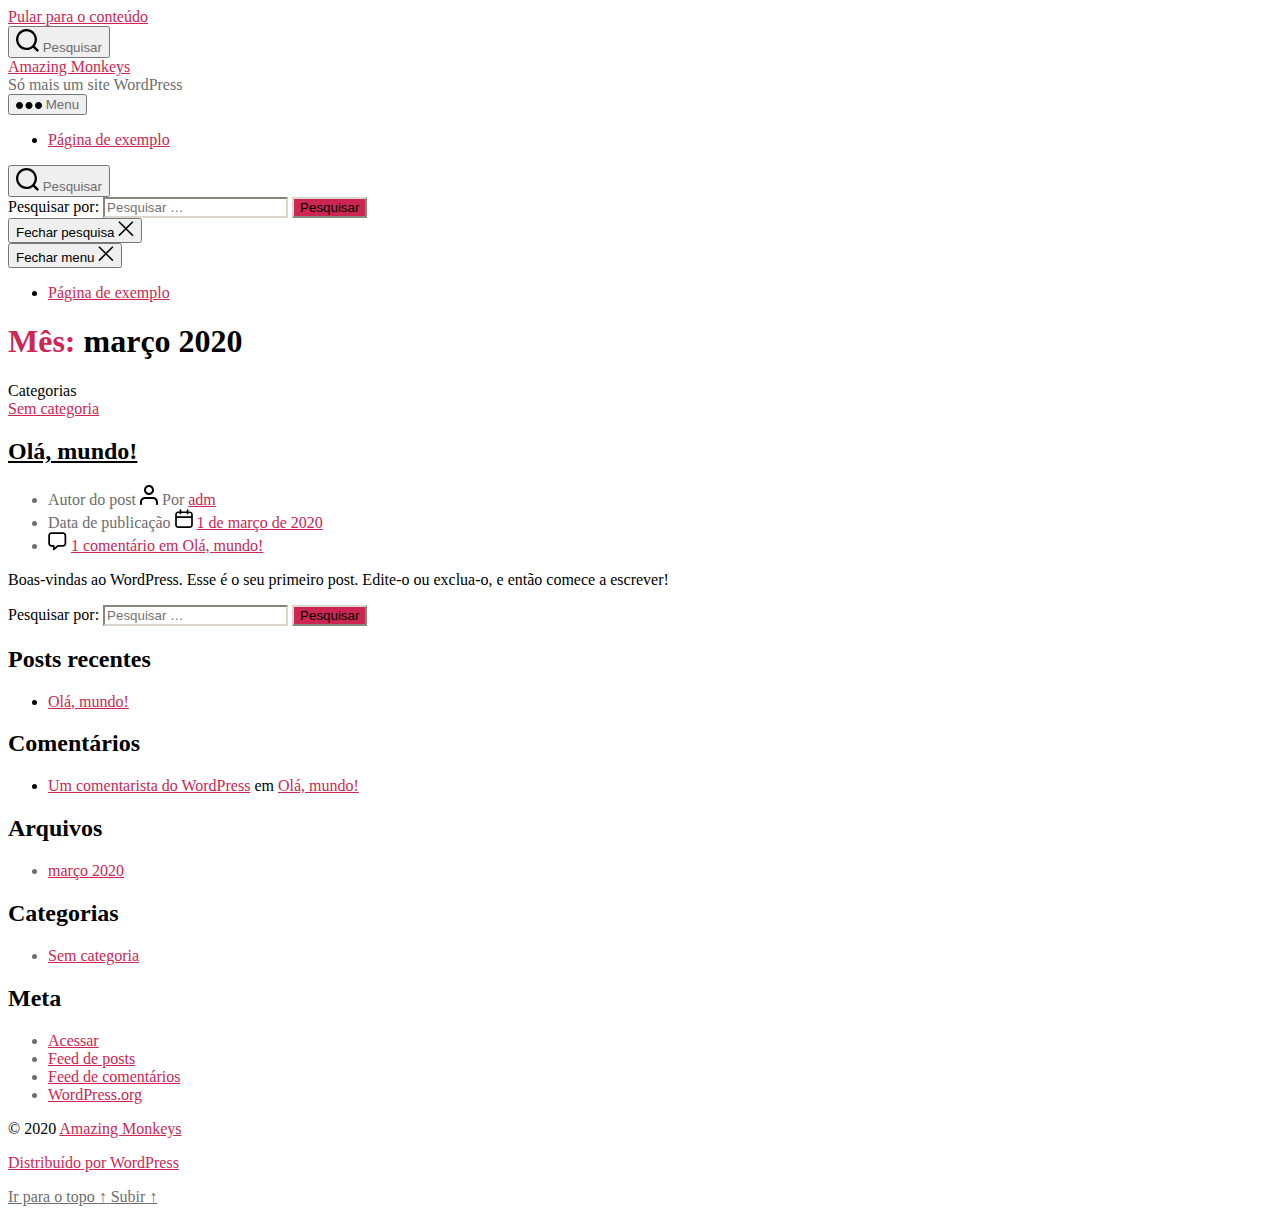
<file: 2020/03/index.html>
<!DOCTYPE html>

<html class="no-js" lang="pt-BR">

	<head>

		<meta charset="UTF-8">
		<meta name="viewport" content="width=device-width, initial-scale=1.0" >

		<link rel="profile" href="https://gmpg.org/xfn/11">

		<title>março 2020 &#8211; Amazing Monkeys</title>
<link rel='dns-prefetch' href='//s.w.org' />
<link rel="alternate" type="application/rss+xml" title="Feed para Amazing Monkeys &raquo;" href="https://jjuniorxp.github.io/AmazingMonkeys/feed/" />
<link rel="alternate" type="application/rss+xml" title="Feed de comentários para Amazing Monkeys &raquo;" href="https://jjuniorxp.github.io/AmazingMonkeys/comments/feed/" />
		<script>
			window._wpemojiSettings = {"baseUrl":"https:\/\/s.w.org\/images\/core\/emoji\/12.0.0-1\/72x72\/","ext":".png","svgUrl":"https:\/\/s.w.org\/images\/core\/emoji\/12.0.0-1\/svg\/","svgExt":".svg","source":{"concatemoji":"https:\/\/jjuniorxp.github.io\/AmazingMonkeys\/wp-includes\/js\/wp-emoji-release.min.js?ver=5.3.2"}};
			!function(e,a,t){var r,n,o,i,p=a.createElement("canvas"),s=p.getContext&&p.getContext("2d");function c(e,t){var a=String.fromCharCode;s.clearRect(0,0,p.width,p.height),s.fillText(a.apply(this,e),0,0);var r=p.toDataURL();return s.clearRect(0,0,p.width,p.height),s.fillText(a.apply(this,t),0,0),r===p.toDataURL()}function l(e){if(!s||!s.fillText)return!1;switch(s.textBaseline="top",s.font="600 32px Arial",e){case"flag":return!c([127987,65039,8205,9895,65039],[127987,65039,8203,9895,65039])&&(!c([55356,56826,55356,56819],[55356,56826,8203,55356,56819])&&!c([55356,57332,56128,56423,56128,56418,56128,56421,56128,56430,56128,56423,56128,56447],[55356,57332,8203,56128,56423,8203,56128,56418,8203,56128,56421,8203,56128,56430,8203,56128,56423,8203,56128,56447]));case"emoji":return!c([55357,56424,55356,57342,8205,55358,56605,8205,55357,56424,55356,57340],[55357,56424,55356,57342,8203,55358,56605,8203,55357,56424,55356,57340])}return!1}function d(e){var t=a.createElement("script");t.src=e,t.defer=t.type="text/javascript",a.getElementsByTagName("head")[0].appendChild(t)}for(i=Array("flag","emoji"),t.supports={everything:!0,everythingExceptFlag:!0},o=0;o<i.length;o++)t.supports[i[o]]=l(i[o]),t.supports.everything=t.supports.everything&&t.supports[i[o]],"flag"!==i[o]&&(t.supports.everythingExceptFlag=t.supports.everythingExceptFlag&&t.supports[i[o]]);t.supports.everythingExceptFlag=t.supports.everythingExceptFlag&&!t.supports.flag,t.DOMReady=!1,t.readyCallback=function(){t.DOMReady=!0},t.supports.everything||(n=function(){t.readyCallback()},a.addEventListener?(a.addEventListener("DOMContentLoaded",n,!1),e.addEventListener("load",n,!1)):(e.attachEvent("onload",n),a.attachEvent("onreadystatechange",function(){"complete"===a.readyState&&t.readyCallback()})),(r=t.source||{}).concatemoji?d(r.concatemoji):r.wpemoji&&r.twemoji&&(d(r.twemoji),d(r.wpemoji)))}(window,document,window._wpemojiSettings);
		</script>
		<style>
img.wp-smiley,
img.emoji {
	display: inline !important;
	border: none !important;
	box-shadow: none !important;
	height: 1em !important;
	width: 1em !important;
	margin: 0 .07em !important;
	vertical-align: -0.1em !important;
	background: none !important;
	padding: 0 !important;
}
</style>
	<link rel='stylesheet' id='wp-block-library-css'  href='https://jjuniorxp.github.io/AmazingMonkeys/wp-includes/css/dist/block-library/style.min.css?ver=5.3.2' media='all' />
<link rel='stylesheet' id='twentytwenty-style-css'  href='https://jjuniorxp.github.io/AmazingMonkeys/wp-content/themes/twentytwenty/style.css?ver=1.1' media='all' />
<style id='twentytwenty-style-inline-css'>
.color-accent,.color-accent-hover:hover,.color-accent-hover:focus,:root .has-accent-color,.has-drop-cap:not(:focus):first-letter,.wp-block-button.is-style-outline,a { color: #cd2653; }blockquote,.border-color-accent,.border-color-accent-hover:hover,.border-color-accent-hover:focus { border-color: #cd2653; }button:not(.toggle),.button,.faux-button,.wp-block-button__link,.wp-block-file .wp-block-file__button,input[type="button"],input[type="reset"],input[type="submit"],.bg-accent,.bg-accent-hover:hover,.bg-accent-hover:focus,:root .has-accent-background-color,.comment-reply-link { background-color: #cd2653; }.fill-children-accent,.fill-children-accent * { fill: #cd2653; }body,.entry-title a,:root .has-primary-color { color: #000000; }:root .has-primary-background-color { background-color: #000000; }cite,figcaption,.wp-caption-text,.post-meta,.entry-content .wp-block-archives li,.entry-content .wp-block-categories li,.entry-content .wp-block-latest-posts li,.wp-block-latest-comments__comment-date,.wp-block-latest-posts__post-date,.wp-block-embed figcaption,.wp-block-image figcaption,.wp-block-pullquote cite,.comment-metadata,.comment-respond .comment-notes,.comment-respond .logged-in-as,.pagination .dots,.entry-content hr:not(.has-background),hr.styled-separator,:root .has-secondary-color { color: #6d6d6d; }:root .has-secondary-background-color { background-color: #6d6d6d; }pre,fieldset,input,textarea,table,table *,hr { border-color: #dcd7ca; }caption,code,code,kbd,samp,.wp-block-table.is-style-stripes tbody tr:nth-child(odd),:root .has-subtle-background-background-color { background-color: #dcd7ca; }.wp-block-table.is-style-stripes { border-bottom-color: #dcd7ca; }.wp-block-latest-posts.is-grid li { border-top-color: #dcd7ca; }:root .has-subtle-background-color { color: #dcd7ca; }body:not(.overlay-header) .primary-menu > li > a,body:not(.overlay-header) .primary-menu > li > .icon,.modal-menu a,.footer-menu a, .footer-widgets a,#site-footer .wp-block-button.is-style-outline,.wp-block-pullquote:before,.singular:not(.overlay-header) .entry-header a,.archive-header a,.header-footer-group .color-accent,.header-footer-group .color-accent-hover:hover { color: #cd2653; }.social-icons a,#site-footer button:not(.toggle),#site-footer .button,#site-footer .faux-button,#site-footer .wp-block-button__link,#site-footer .wp-block-file__button,#site-footer input[type="button"],#site-footer input[type="reset"],#site-footer input[type="submit"] { background-color: #cd2653; }.header-footer-group,body:not(.overlay-header) #site-header .toggle,.menu-modal .toggle { color: #000000; }body:not(.overlay-header) .primary-menu ul { background-color: #000000; }body:not(.overlay-header) .primary-menu > li > ul:after { border-bottom-color: #000000; }body:not(.overlay-header) .primary-menu ul ul:after { border-left-color: #000000; }.site-description,body:not(.overlay-header) .toggle-inner .toggle-text,.widget .post-date,.widget .rss-date,.widget_archive li,.widget_categories li,.widget cite,.widget_pages li,.widget_meta li,.widget_nav_menu li,.powered-by-wordpress,.to-the-top,.singular .entry-header .post-meta,.singular:not(.overlay-header) .entry-header .post-meta a { color: #6d6d6d; }.header-footer-group pre,.header-footer-group fieldset,.header-footer-group input,.header-footer-group textarea,.header-footer-group table,.header-footer-group table *,.footer-nav-widgets-wrapper,#site-footer,.menu-modal nav *,.footer-widgets-outer-wrapper,.footer-top { border-color: #dcd7ca; }.header-footer-group table caption,body:not(.overlay-header) .header-inner .toggle-wrapper::before { background-color: #dcd7ca; }
</style>
<link rel='stylesheet' id='twentytwenty-print-style-css'  href='https://jjuniorxp.github.io/AmazingMonkeys/wp-content/themes/twentytwenty/print.css?ver=1.1' media='print' />
<script src='https://jjuniorxp.github.io/AmazingMonkeys/wp-content/themes/twentytwenty/assets/js/index.js?ver=1.1' async></script>
<link rel='https://api.w.org/' href='https://jjuniorxp.github.io/AmazingMonkeys/wp-json/' />
<link rel="EditURI" type="application/rsd+xml" title="RSD" href="https://jjuniorxp.github.io/AmazingMonkeys/xmlrpc.php?rsd" />
<link rel="wlwmanifest" type="application/wlwmanifest+xml" href="https://jjuniorxp.github.io/AmazingMonkeys/wp-includes/wlwmanifest.xml" /> 
<meta name="generator" content="WordPress 5.3.2" />
	<script>document.documentElement.className = document.documentElement.className.replace( 'no-js', 'js' );</script>
	<style>.recentcomments a{display:inline !important;padding:0 !important;margin:0 !important;}</style>
	</head>

	<body class="archive date enable-search-modal has-no-pagination showing-comments show-avatars footer-top-visible">

		<a class="skip-link screen-reader-text" href="#site-content">Pular para o conteúdo</a>
		<header id="site-header" class="header-footer-group" role="banner">

			<div class="header-inner section-inner">

				<div class="header-titles-wrapper">

					
						<button class="toggle search-toggle mobile-search-toggle" data-toggle-target=".search-modal" data-toggle-body-class="showing-search-modal" data-set-focus=".search-modal .search-field" aria-expanded="false">
							<span class="toggle-inner">
								<span class="toggle-icon">
									<svg class="svg-icon" aria-hidden="true" role="img" focusable="false" xmlns="http://www.w3.org/2000/svg" width="23" height="23" viewbox="0 0 23 23"><path d="M38.710696,48.0601792 L43,52.3494831 L41.3494831,54 L37.0601792,49.710696 C35.2632422,51.1481185 32.9839107,52.0076499 30.5038249,52.0076499 C24.7027226,52.0076499 20,47.3049272 20,41.5038249 C20,35.7027226 24.7027226,31 30.5038249,31 C36.3049272,31 41.0076499,35.7027226 41.0076499,41.5038249 C41.0076499,43.9839107 40.1481185,46.2632422 38.710696,48.0601792 Z M36.3875844,47.1716785 C37.8030221,45.7026647 38.6734666,43.7048964 38.6734666,41.5038249 C38.6734666,36.9918565 35.0157934,33.3341833 30.5038249,33.3341833 C25.9918565,33.3341833 22.3341833,36.9918565 22.3341833,41.5038249 C22.3341833,46.0157934 25.9918565,49.6734666 30.5038249,49.6734666 C32.7048964,49.6734666 34.7026647,48.8030221 36.1716785,47.3875844 C36.2023931,47.347638 36.2360451,47.3092237 36.2726343,47.2726343 C36.3092237,47.2360451 36.347638,47.2023931 36.3875844,47.1716785 Z" transform="translate(-20 -31)" /></svg>								</span>
								<span class="toggle-text">Pesquisar</span>
							</span>
						</button><!-- .search-toggle -->

					
					<div class="header-titles">

						<div class="site-title faux-heading"><a href="https://jjuniorxp.github.io/AmazingMonkeys/">Amazing Monkeys</a></div><div class="site-description">Só mais um site WordPress</div><!-- .site-description -->
					</div><!-- .header-titles -->

					<button class="toggle nav-toggle mobile-nav-toggle" data-toggle-target=".menu-modal"  data-toggle-body-class="showing-menu-modal" aria-expanded="false" data-set-focus=".close-nav-toggle">
						<span class="toggle-inner">
							<span class="toggle-icon">
								<svg class="svg-icon" aria-hidden="true" role="img" focusable="false" xmlns="http://www.w3.org/2000/svg" width="26" height="7" viewbox="0 0 26 7"><path fill-rule="evenodd" d="M332.5,45 C330.567003,45 329,43.4329966 329,41.5 C329,39.5670034 330.567003,38 332.5,38 C334.432997,38 336,39.5670034 336,41.5 C336,43.4329966 334.432997,45 332.5,45 Z M342,45 C340.067003,45 338.5,43.4329966 338.5,41.5 C338.5,39.5670034 340.067003,38 342,38 C343.932997,38 345.5,39.5670034 345.5,41.5 C345.5,43.4329966 343.932997,45 342,45 Z M351.5,45 C349.567003,45 348,43.4329966 348,41.5 C348,39.5670034 349.567003,38 351.5,38 C353.432997,38 355,39.5670034 355,41.5 C355,43.4329966 353.432997,45 351.5,45 Z" transform="translate(-329 -38)" /></svg>							</span>
							<span class="toggle-text">Menu</span>
						</span>
					</button><!-- .nav-toggle -->

				</div><!-- .header-titles-wrapper -->

				<div class="header-navigation-wrapper">

					
							<nav class="primary-menu-wrapper" aria-label="Horizontal" role="navigation">

								<ul class="primary-menu reset-list-style">

								<li class="page_item page-item-2"><a href="https://jjuniorxp.github.io/AmazingMonkeys/pagina-exemplo/">Página de exemplo</a></li>

								</ul>

							</nav><!-- .primary-menu-wrapper -->

						
						<div class="header-toggles hide-no-js">

						
							<div class="toggle-wrapper search-toggle-wrapper">

								<button class="toggle search-toggle desktop-search-toggle" data-toggle-target=".search-modal" data-toggle-body-class="showing-search-modal" data-set-focus=".search-modal .search-field" aria-expanded="false">
									<span class="toggle-inner">
										<svg class="svg-icon" aria-hidden="true" role="img" focusable="false" xmlns="http://www.w3.org/2000/svg" width="23" height="23" viewbox="0 0 23 23"><path d="M38.710696,48.0601792 L43,52.3494831 L41.3494831,54 L37.0601792,49.710696 C35.2632422,51.1481185 32.9839107,52.0076499 30.5038249,52.0076499 C24.7027226,52.0076499 20,47.3049272 20,41.5038249 C20,35.7027226 24.7027226,31 30.5038249,31 C36.3049272,31 41.0076499,35.7027226 41.0076499,41.5038249 C41.0076499,43.9839107 40.1481185,46.2632422 38.710696,48.0601792 Z M36.3875844,47.1716785 C37.8030221,45.7026647 38.6734666,43.7048964 38.6734666,41.5038249 C38.6734666,36.9918565 35.0157934,33.3341833 30.5038249,33.3341833 C25.9918565,33.3341833 22.3341833,36.9918565 22.3341833,41.5038249 C22.3341833,46.0157934 25.9918565,49.6734666 30.5038249,49.6734666 C32.7048964,49.6734666 34.7026647,48.8030221 36.1716785,47.3875844 C36.2023931,47.347638 36.2360451,47.3092237 36.2726343,47.2726343 C36.3092237,47.2360451 36.347638,47.2023931 36.3875844,47.1716785 Z" transform="translate(-20 -31)" /></svg>										<span class="toggle-text">Pesquisar</span>
									</span>
								</button><!-- .search-toggle -->

							</div>

							
						</div><!-- .header-toggles -->
						
				</div><!-- .header-navigation-wrapper -->

			</div><!-- .header-inner -->

			<div class="search-modal cover-modal header-footer-group" data-modal-target-string=".search-modal">

	<div class="search-modal-inner modal-inner">

		<div class="section-inner">

			<form role="search" aria-label="Pesquisar por:" method="get" class="search-form" action="https://jjuniorxp.github.io/AmazingMonkeys/">
	<label for="search-form-1">
		<span class="screen-reader-text">Pesquisar por:</span>
		<input type="search" id="search-form-1" class="search-field" placeholder="Pesquisar &hellip;" value="" name="s" />
	</label>
	<input type="submit" class="search-submit" value="Pesquisar" />
</form>

			<button class="toggle search-untoggle close-search-toggle fill-children-current-color" data-toggle-target=".search-modal" data-toggle-body-class="showing-search-modal" data-set-focus=".search-modal .search-field" aria-expanded="false">
				<span class="screen-reader-text">Fechar pesquisa</span>
				<svg class="svg-icon" aria-hidden="true" role="img" focusable="false" xmlns="http://www.w3.org/2000/svg" width="16" height="16" viewbox="0 0 16 16"><polygon fill="" fill-rule="evenodd" points="6.852 7.649 .399 1.195 1.445 .149 7.899 6.602 14.352 .149 15.399 1.195 8.945 7.649 15.399 14.102 14.352 15.149 7.899 8.695 1.445 15.149 .399 14.102" /></svg>			</button><!-- .search-toggle -->

		</div><!-- .section-inner -->

	</div><!-- .search-modal-inner -->

</div><!-- .menu-modal -->

		</header><!-- #site-header -->

		
<div class="menu-modal cover-modal header-footer-group" data-modal-target-string=".menu-modal">

	<div class="menu-modal-inner modal-inner">

		<div class="menu-wrapper section-inner">

			<div class="menu-top">

				<button class="toggle close-nav-toggle fill-children-current-color" data-toggle-target=".menu-modal" data-toggle-body-class="showing-menu-modal" aria-expanded="false" data-set-focus=".menu-modal">
					<span class="toggle-text">Fechar menu</span>
					<svg class="svg-icon" aria-hidden="true" role="img" focusable="false" xmlns="http://www.w3.org/2000/svg" width="16" height="16" viewbox="0 0 16 16"><polygon fill="" fill-rule="evenodd" points="6.852 7.649 .399 1.195 1.445 .149 7.899 6.602 14.352 .149 15.399 1.195 8.945 7.649 15.399 14.102 14.352 15.149 7.899 8.695 1.445 15.149 .399 14.102" /></svg>				</button><!-- .nav-toggle -->

				
					<nav class="mobile-menu" aria-label="Dispositivo móvel" role="navigation">

						<ul class="modal-menu reset-list-style">

						<li class="page_item page-item-2"><div class="ancestor-wrapper"><a href="https://jjuniorxp.github.io/AmazingMonkeys/pagina-exemplo/">Página de exemplo</a></div><!-- .ancestor-wrapper --></li>

						</ul>

					</nav>

					
			</div><!-- .menu-top -->

			<div class="menu-bottom">

				
			</div><!-- .menu-bottom -->

		</div><!-- .menu-wrapper -->

	</div><!-- .menu-modal-inner -->

</div><!-- .menu-modal -->

<main id="site-content" role="main">

	
		<header class="archive-header has-text-align-center header-footer-group">

			<div class="archive-header-inner section-inner medium">

									<h1 class="archive-title"><span class="color-accent">Mês:</span> março 2020</h1>
				
				
			</div><!-- .archive-header-inner -->

		</header><!-- .archive-header -->

		
<article class="post-1 post type-post status-publish format-standard hentry category-sem-categoria" id="post-1">

	
<header class="entry-header has-text-align-center">

	<div class="entry-header-inner section-inner medium">

		
			<div class="entry-categories">
				<span class="screen-reader-text">Categorias</span>
				<div class="entry-categories-inner">
					<a href="https://jjuniorxp.github.io/AmazingMonkeys/category/sem-categoria/" rel="category tag">Sem categoria</a>				</div><!-- .entry-categories-inner -->
			</div><!-- .entry-categories -->

			<h2 class="entry-title heading-size-1"><a href="https://jjuniorxp.github.io/AmazingMonkeys/2020/03/01/ola-mundo/">Olá, mundo!</a></h2>
		<div class="post-meta-wrapper post-meta-single post-meta-single-top">

			<ul class="post-meta">

									<li class="post-author meta-wrapper">
						<span class="meta-icon">
							<span class="screen-reader-text">Autor do post</span>
							<svg class="svg-icon" aria-hidden="true" role="img" focusable="false" xmlns="http://www.w3.org/2000/svg" width="18" height="20" viewbox="0 0 18 20"><path fill="" d="M18,19 C18,19.5522847 17.5522847,20 17,20 C16.4477153,20 16,19.5522847 16,19 L16,17 C16,15.3431458 14.6568542,14 13,14 L5,14 C3.34314575,14 2,15.3431458 2,17 L2,19 C2,19.5522847 1.55228475,20 1,20 C0.44771525,20 0,19.5522847 0,19 L0,17 C0,14.2385763 2.23857625,12 5,12 L13,12 C15.7614237,12 18,14.2385763 18,17 L18,19 Z M9,10 C6.23857625,10 4,7.76142375 4,5 C4,2.23857625 6.23857625,0 9,0 C11.7614237,0 14,2.23857625 14,5 C14,7.76142375 11.7614237,10 9,10 Z M9,8 C10.6568542,8 12,6.65685425 12,5 C12,3.34314575 10.6568542,2 9,2 C7.34314575,2 6,3.34314575 6,5 C6,6.65685425 7.34314575,8 9,8 Z" /></svg>						</span>
						<span class="meta-text">
							Por <a href="https://jjuniorxp.github.io/AmazingMonkeys/author/adm/">adm</a>						</span>
					</li>
										<li class="post-date meta-wrapper">
						<span class="meta-icon">
							<span class="screen-reader-text">Data de publicação</span>
							<svg class="svg-icon" aria-hidden="true" role="img" focusable="false" xmlns="http://www.w3.org/2000/svg" width="18" height="19" viewbox="0 0 18 19"><path fill="" d="M4.60069444,4.09375 L3.25,4.09375 C2.47334957,4.09375 1.84375,4.72334957 1.84375,5.5 L1.84375,7.26736111 L16.15625,7.26736111 L16.15625,5.5 C16.15625,4.72334957 15.5266504,4.09375 14.75,4.09375 L13.3993056,4.09375 L13.3993056,4.55555556 C13.3993056,5.02154581 13.0215458,5.39930556 12.5555556,5.39930556 C12.0895653,5.39930556 11.7118056,5.02154581 11.7118056,4.55555556 L11.7118056,4.09375 L6.28819444,4.09375 L6.28819444,4.55555556 C6.28819444,5.02154581 5.9104347,5.39930556 5.44444444,5.39930556 C4.97845419,5.39930556 4.60069444,5.02154581 4.60069444,4.55555556 L4.60069444,4.09375 Z M6.28819444,2.40625 L11.7118056,2.40625 L11.7118056,1 C11.7118056,0.534009742 12.0895653,0.15625 12.5555556,0.15625 C13.0215458,0.15625 13.3993056,0.534009742 13.3993056,1 L13.3993056,2.40625 L14.75,2.40625 C16.4586309,2.40625 17.84375,3.79136906 17.84375,5.5 L17.84375,15.875 C17.84375,17.5836309 16.4586309,18.96875 14.75,18.96875 L3.25,18.96875 C1.54136906,18.96875 0.15625,17.5836309 0.15625,15.875 L0.15625,5.5 C0.15625,3.79136906 1.54136906,2.40625 3.25,2.40625 L4.60069444,2.40625 L4.60069444,1 C4.60069444,0.534009742 4.97845419,0.15625 5.44444444,0.15625 C5.9104347,0.15625 6.28819444,0.534009742 6.28819444,1 L6.28819444,2.40625 Z M1.84375,8.95486111 L1.84375,15.875 C1.84375,16.6516504 2.47334957,17.28125 3.25,17.28125 L14.75,17.28125 C15.5266504,17.28125 16.15625,16.6516504 16.15625,15.875 L16.15625,8.95486111 L1.84375,8.95486111 Z" /></svg>						</span>
						<span class="meta-text">
							<a href="https://jjuniorxp.github.io/AmazingMonkeys/2020/03/01/ola-mundo/">1 de março de 2020</a>
						</span>
					</li>
										<li class="post-comment-link meta-wrapper">
						<span class="meta-icon">
							<svg class="svg-icon" aria-hidden="true" role="img" focusable="false" xmlns="http://www.w3.org/2000/svg" width="19" height="19" viewbox="0 0 19 19"><path d="M9.43016863,13.2235931 C9.58624731,13.094699 9.7823475,13.0241935 9.98476849,13.0241935 L15.0564516,13.0241935 C15.8581553,13.0241935 16.5080645,12.3742843 16.5080645,11.5725806 L16.5080645,3.44354839 C16.5080645,2.64184472 15.8581553,1.99193548 15.0564516,1.99193548 L3.44354839,1.99193548 C2.64184472,1.99193548 1.99193548,2.64184472 1.99193548,3.44354839 L1.99193548,11.5725806 C1.99193548,12.3742843 2.64184472,13.0241935 3.44354839,13.0241935 L5.76612903,13.0241935 C6.24715123,13.0241935 6.63709677,13.4141391 6.63709677,13.8951613 L6.63709677,15.5301903 L9.43016863,13.2235931 Z M3.44354839,14.766129 C1.67980032,14.766129 0.25,13.3363287 0.25,11.5725806 L0.25,3.44354839 C0.25,1.67980032 1.67980032,0.25 3.44354839,0.25 L15.0564516,0.25 C16.8201997,0.25 18.25,1.67980032 18.25,3.44354839 L18.25,11.5725806 C18.25,13.3363287 16.8201997,14.766129 15.0564516,14.766129 L10.2979143,14.766129 L6.32072889,18.0506004 C5.75274472,18.5196577 4.89516129,18.1156602 4.89516129,17.3790323 L4.89516129,14.766129 L3.44354839,14.766129 Z" /></svg>						</span>
						<span class="meta-text">
							<a href="https://jjuniorxp.github.io/AmazingMonkeys/2020/03/01/ola-mundo/#comments">1 comentário<span class="screen-reader-text"> em Olá, mundo!</span></a>						</span>
					</li>
					
			</ul><!-- .post-meta -->

		</div><!-- .post-meta-wrapper -->

		
	</div><!-- .entry-header-inner -->

</header><!-- .entry-header -->

	<div class="post-inner thin">

		<div class="entry-content">

			
<p>Boas-vindas ao WordPress. Esse é o seu primeiro post. Edite-o ou exclua-o, e então comece a escrever!</p>

		</div><!-- .entry-content -->

	</div><!-- .post-inner -->

	<div class="section-inner">
		
	</div><!-- .section-inner -->

	
</article><!-- .post -->

	
</main><!-- #site-content -->


	<div class="footer-nav-widgets-wrapper header-footer-group">

		<div class="footer-inner section-inner">

			
			
				<aside class="footer-widgets-outer-wrapper" role="complementary">

					<div class="footer-widgets-wrapper">

						
							<div class="footer-widgets column-one grid-item">
								<div class="widget widget_search"><div class="widget-content"><form role="search"  method="get" class="search-form" action="https://jjuniorxp.github.io/AmazingMonkeys/">
	<label for="search-form-2">
		<span class="screen-reader-text">Pesquisar por:</span>
		<input type="search" id="search-form-2" class="search-field" placeholder="Pesquisar &hellip;" value="" name="s" />
	</label>
	<input type="submit" class="search-submit" value="Pesquisar" />
</form>
</div></div>		<div class="widget widget_recent_entries"><div class="widget-content">		<h2 class="widget-title subheading heading-size-3">Posts recentes</h2>		<ul>
											<li>
					<a href="https://jjuniorxp.github.io/AmazingMonkeys/2020/03/01/ola-mundo/">Olá, mundo!</a>
									</li>
					</ul>
		</div></div><div class="widget widget_recent_comments"><div class="widget-content"><h2 class="widget-title subheading heading-size-3">Comentários</h2><ul id="recentcomments"><li class="recentcomments"><span class="comment-author-link"><a href='https://wordpress.org/' rel='external nofollow ugc' class='url'>Um comentarista do WordPress</a></span> em <a href="https://jjuniorxp.github.io/AmazingMonkeys/2020/03/01/ola-mundo/#comment-1">Olá, mundo!</a></li></ul></div></div>							</div>

						
						
							<div class="footer-widgets column-two grid-item">
								<div class="widget widget_archive"><div class="widget-content"><h2 class="widget-title subheading heading-size-3">Arquivos</h2>		<ul>
				<li><a href='https://jjuniorxp.github.io/AmazingMonkeys/2020/03/' aria-current="page">março 2020</a></li>
		</ul>
			</div></div><div class="widget widget_categories"><div class="widget-content"><h2 class="widget-title subheading heading-size-3">Categorias</h2>		<ul>
				<li class="cat-item cat-item-1"><a href="https://jjuniorxp.github.io/AmazingMonkeys/category/sem-categoria/">Sem categoria</a>
</li>
		</ul>
			</div></div><div class="widget widget_meta"><div class="widget-content"><h2 class="widget-title subheading heading-size-3">Meta</h2>			<ul>
						<li><a href="https://jjuniorxp.github.io/AmazingMonkeys/wp-login.php">Acessar</a></li>
			<li><a href="https://jjuniorxp.github.io/AmazingMonkeys/feed/">Feed de posts</a></li>
			<li><a href="https://jjuniorxp.github.io/AmazingMonkeys/comments/feed/">Feed de comentários</a></li>
			<li><a href="https://br.wordpress.org/">WordPress.org</a></li>			</ul>
			</div></div>							</div>

						
					</div><!-- .footer-widgets-wrapper -->

				</aside><!-- .footer-widgets-outer-wrapper -->

			
		</div><!-- .footer-inner -->

	</div><!-- .footer-nav-widgets-wrapper -->


			<footer id="site-footer" role="contentinfo" class="header-footer-group">

				<div class="section-inner">

					<div class="footer-credits">

						<p class="footer-copyright">&copy;
							2020							<a href="https://jjuniorxp.github.io/AmazingMonkeys/">Amazing Monkeys</a>
						</p><!-- .footer-copyright -->

						<p class="powered-by-wordpress">
							<a href="https://br.wordpress.org/">
								Distribuído por WordPress							</a>
						</p><!-- .powered-by-wordpress -->

					</div><!-- .footer-credits -->

					<a class="to-the-top" href="#site-header">
						<span class="to-the-top-long">
							Ir para o topo <span class="arrow" aria-hidden="true">&uarr;</span>						</span><!-- .to-the-top-long -->
						<span class="to-the-top-short">
							Subir <span class="arrow" aria-hidden="true">&uarr;</span>						</span><!-- .to-the-top-short -->
					</a><!-- .to-the-top -->

				</div><!-- .section-inner -->

			</footer><!-- #site-footer -->

		<script src='https://jjuniorxp.github.io/AmazingMonkeys/wp-includes/js/wp-embed.min.js?ver=5.3.2'></script>
	<script>
	/(trident|msie)/i.test(navigator.userAgent)&&document.getElementById&&window.addEventListener&&window.addEventListener("hashchange",function(){var t,e=location.hash.substring(1);/^[A-z0-9_-]+$/.test(e)&&(t=document.getElementById(e))&&(/^(?:a|select|input|button|textarea)$/i.test(t.tagName)||(t.tabIndex=-1),t.focus())},!1);
	</script>
	
	</body>
</html>
</file>
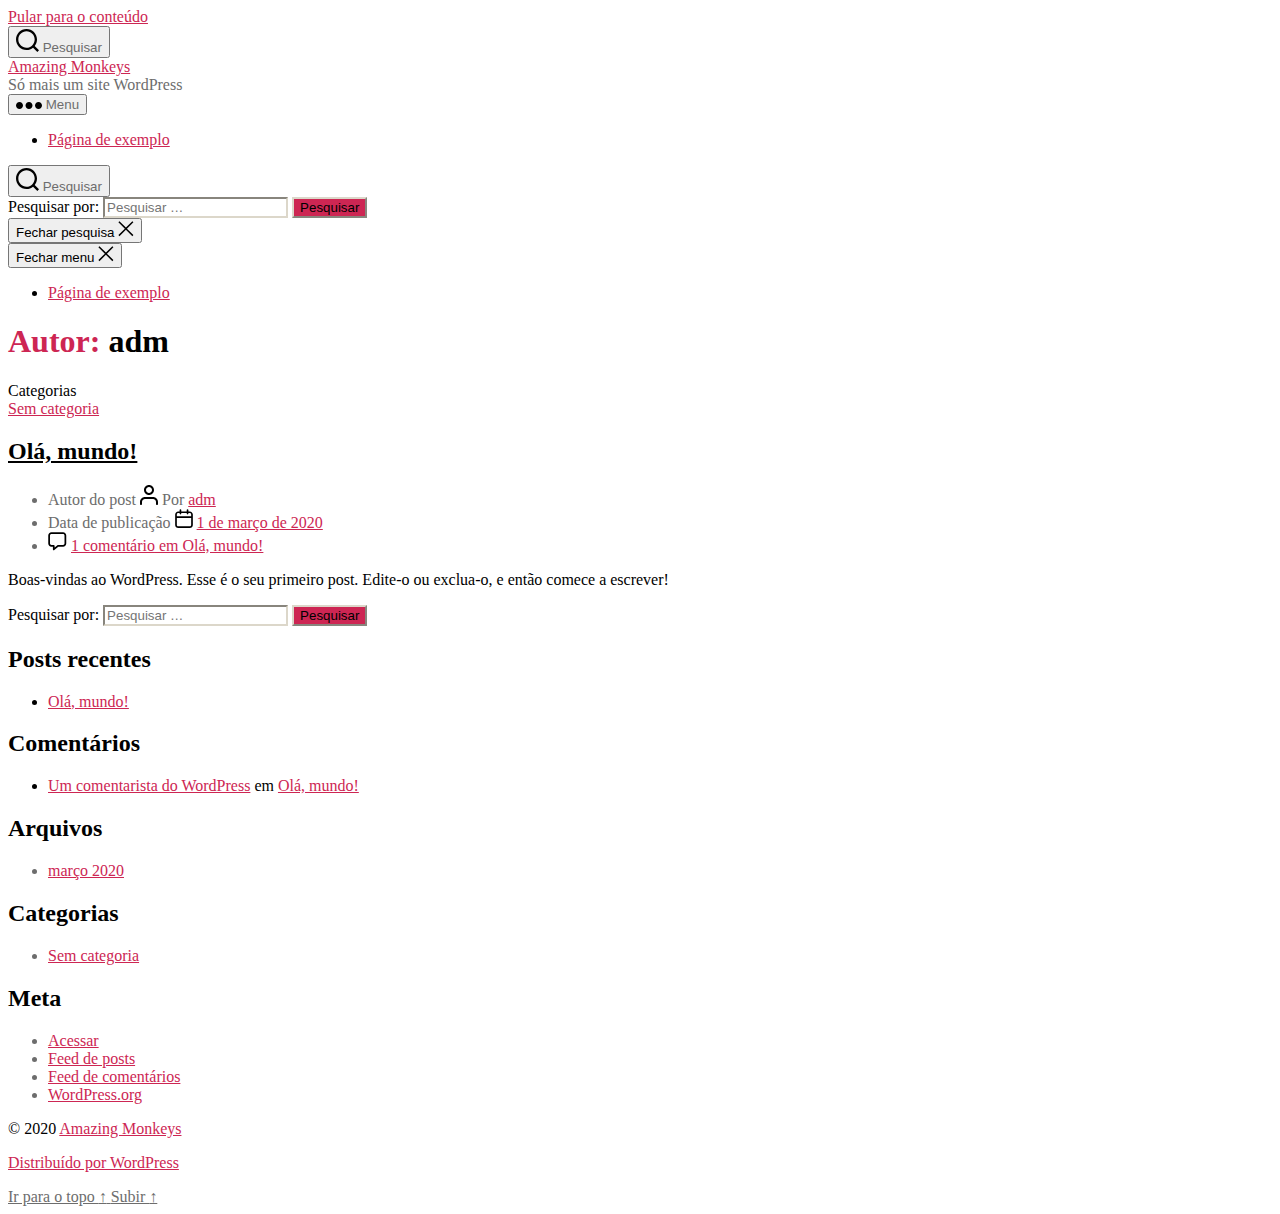
<file: author/adm/index.html>
<!DOCTYPE html>

<html class="no-js" lang="pt-BR">

	<head>

		<meta charset="UTF-8">
		<meta name="viewport" content="width=device-width, initial-scale=1.0" >

		<link rel="profile" href="https://gmpg.org/xfn/11">

		<title>adm &#8211; Amazing Monkeys</title>
<link rel='dns-prefetch' href='//s.w.org' />
<link rel="alternate" type="application/rss+xml" title="Feed para Amazing Monkeys &raquo;" href="https://jjuniorxp.github.io/AmazingMonkeys/feed/" />
<link rel="alternate" type="application/rss+xml" title="Feed de comentários para Amazing Monkeys &raquo;" href="https://jjuniorxp.github.io/AmazingMonkeys/comments/feed/" />
<link rel="alternate" type="application/rss+xml" title="Amazing Monkeys &raquo; Feed dos posts para adm" href="https://jjuniorxp.github.io/AmazingMonkeys/author/adm/feed/" />
		<script>
			window._wpemojiSettings = {"baseUrl":"https:\/\/s.w.org\/images\/core\/emoji\/12.0.0-1\/72x72\/","ext":".png","svgUrl":"https:\/\/s.w.org\/images\/core\/emoji\/12.0.0-1\/svg\/","svgExt":".svg","source":{"concatemoji":"https:\/\/jjuniorxp.github.io\/AmazingMonkeys\/wp-includes\/js\/wp-emoji-release.min.js?ver=5.3.2"}};
			!function(e,a,t){var r,n,o,i,p=a.createElement("canvas"),s=p.getContext&&p.getContext("2d");function c(e,t){var a=String.fromCharCode;s.clearRect(0,0,p.width,p.height),s.fillText(a.apply(this,e),0,0);var r=p.toDataURL();return s.clearRect(0,0,p.width,p.height),s.fillText(a.apply(this,t),0,0),r===p.toDataURL()}function l(e){if(!s||!s.fillText)return!1;switch(s.textBaseline="top",s.font="600 32px Arial",e){case"flag":return!c([127987,65039,8205,9895,65039],[127987,65039,8203,9895,65039])&&(!c([55356,56826,55356,56819],[55356,56826,8203,55356,56819])&&!c([55356,57332,56128,56423,56128,56418,56128,56421,56128,56430,56128,56423,56128,56447],[55356,57332,8203,56128,56423,8203,56128,56418,8203,56128,56421,8203,56128,56430,8203,56128,56423,8203,56128,56447]));case"emoji":return!c([55357,56424,55356,57342,8205,55358,56605,8205,55357,56424,55356,57340],[55357,56424,55356,57342,8203,55358,56605,8203,55357,56424,55356,57340])}return!1}function d(e){var t=a.createElement("script");t.src=e,t.defer=t.type="text/javascript",a.getElementsByTagName("head")[0].appendChild(t)}for(i=Array("flag","emoji"),t.supports={everything:!0,everythingExceptFlag:!0},o=0;o<i.length;o++)t.supports[i[o]]=l(i[o]),t.supports.everything=t.supports.everything&&t.supports[i[o]],"flag"!==i[o]&&(t.supports.everythingExceptFlag=t.supports.everythingExceptFlag&&t.supports[i[o]]);t.supports.everythingExceptFlag=t.supports.everythingExceptFlag&&!t.supports.flag,t.DOMReady=!1,t.readyCallback=function(){t.DOMReady=!0},t.supports.everything||(n=function(){t.readyCallback()},a.addEventListener?(a.addEventListener("DOMContentLoaded",n,!1),e.addEventListener("load",n,!1)):(e.attachEvent("onload",n),a.attachEvent("onreadystatechange",function(){"complete"===a.readyState&&t.readyCallback()})),(r=t.source||{}).concatemoji?d(r.concatemoji):r.wpemoji&&r.twemoji&&(d(r.twemoji),d(r.wpemoji)))}(window,document,window._wpemojiSettings);
		</script>
		<style>
img.wp-smiley,
img.emoji {
	display: inline !important;
	border: none !important;
	box-shadow: none !important;
	height: 1em !important;
	width: 1em !important;
	margin: 0 .07em !important;
	vertical-align: -0.1em !important;
	background: none !important;
	padding: 0 !important;
}
</style>
	<link rel='stylesheet' id='wp-block-library-css'  href='https://jjuniorxp.github.io/AmazingMonkeys/wp-includes/css/dist/block-library/style.min.css?ver=5.3.2' media='all' />
<link rel='stylesheet' id='twentytwenty-style-css'  href='https://jjuniorxp.github.io/AmazingMonkeys/wp-content/themes/twentytwenty/style.css?ver=1.1' media='all' />
<style id='twentytwenty-style-inline-css'>
.color-accent,.color-accent-hover:hover,.color-accent-hover:focus,:root .has-accent-color,.has-drop-cap:not(:focus):first-letter,.wp-block-button.is-style-outline,a { color: #cd2653; }blockquote,.border-color-accent,.border-color-accent-hover:hover,.border-color-accent-hover:focus { border-color: #cd2653; }button:not(.toggle),.button,.faux-button,.wp-block-button__link,.wp-block-file .wp-block-file__button,input[type="button"],input[type="reset"],input[type="submit"],.bg-accent,.bg-accent-hover:hover,.bg-accent-hover:focus,:root .has-accent-background-color,.comment-reply-link { background-color: #cd2653; }.fill-children-accent,.fill-children-accent * { fill: #cd2653; }body,.entry-title a,:root .has-primary-color { color: #000000; }:root .has-primary-background-color { background-color: #000000; }cite,figcaption,.wp-caption-text,.post-meta,.entry-content .wp-block-archives li,.entry-content .wp-block-categories li,.entry-content .wp-block-latest-posts li,.wp-block-latest-comments__comment-date,.wp-block-latest-posts__post-date,.wp-block-embed figcaption,.wp-block-image figcaption,.wp-block-pullquote cite,.comment-metadata,.comment-respond .comment-notes,.comment-respond .logged-in-as,.pagination .dots,.entry-content hr:not(.has-background),hr.styled-separator,:root .has-secondary-color { color: #6d6d6d; }:root .has-secondary-background-color { background-color: #6d6d6d; }pre,fieldset,input,textarea,table,table *,hr { border-color: #dcd7ca; }caption,code,code,kbd,samp,.wp-block-table.is-style-stripes tbody tr:nth-child(odd),:root .has-subtle-background-background-color { background-color: #dcd7ca; }.wp-block-table.is-style-stripes { border-bottom-color: #dcd7ca; }.wp-block-latest-posts.is-grid li { border-top-color: #dcd7ca; }:root .has-subtle-background-color { color: #dcd7ca; }body:not(.overlay-header) .primary-menu > li > a,body:not(.overlay-header) .primary-menu > li > .icon,.modal-menu a,.footer-menu a, .footer-widgets a,#site-footer .wp-block-button.is-style-outline,.wp-block-pullquote:before,.singular:not(.overlay-header) .entry-header a,.archive-header a,.header-footer-group .color-accent,.header-footer-group .color-accent-hover:hover { color: #cd2653; }.social-icons a,#site-footer button:not(.toggle),#site-footer .button,#site-footer .faux-button,#site-footer .wp-block-button__link,#site-footer .wp-block-file__button,#site-footer input[type="button"],#site-footer input[type="reset"],#site-footer input[type="submit"] { background-color: #cd2653; }.header-footer-group,body:not(.overlay-header) #site-header .toggle,.menu-modal .toggle { color: #000000; }body:not(.overlay-header) .primary-menu ul { background-color: #000000; }body:not(.overlay-header) .primary-menu > li > ul:after { border-bottom-color: #000000; }body:not(.overlay-header) .primary-menu ul ul:after { border-left-color: #000000; }.site-description,body:not(.overlay-header) .toggle-inner .toggle-text,.widget .post-date,.widget .rss-date,.widget_archive li,.widget_categories li,.widget cite,.widget_pages li,.widget_meta li,.widget_nav_menu li,.powered-by-wordpress,.to-the-top,.singular .entry-header .post-meta,.singular:not(.overlay-header) .entry-header .post-meta a { color: #6d6d6d; }.header-footer-group pre,.header-footer-group fieldset,.header-footer-group input,.header-footer-group textarea,.header-footer-group table,.header-footer-group table *,.footer-nav-widgets-wrapper,#site-footer,.menu-modal nav *,.footer-widgets-outer-wrapper,.footer-top { border-color: #dcd7ca; }.header-footer-group table caption,body:not(.overlay-header) .header-inner .toggle-wrapper::before { background-color: #dcd7ca; }
</style>
<link rel='stylesheet' id='twentytwenty-print-style-css'  href='https://jjuniorxp.github.io/AmazingMonkeys/wp-content/themes/twentytwenty/print.css?ver=1.1' media='print' />
<script src='https://jjuniorxp.github.io/AmazingMonkeys/wp-content/themes/twentytwenty/assets/js/index.js?ver=1.1' async></script>
<link rel='https://api.w.org/' href='https://jjuniorxp.github.io/AmazingMonkeys/wp-json/' />
<link rel="EditURI" type="application/rsd+xml" title="RSD" href="https://jjuniorxp.github.io/AmazingMonkeys/xmlrpc.php?rsd" />
<link rel="wlwmanifest" type="application/wlwmanifest+xml" href="https://jjuniorxp.github.io/AmazingMonkeys/wp-includes/wlwmanifest.xml" /> 
<meta name="generator" content="WordPress 5.3.2" />
	<script>document.documentElement.className = document.documentElement.className.replace( 'no-js', 'js' );</script>
	<style>.recentcomments a{display:inline !important;padding:0 !important;margin:0 !important;}</style>
	</head>

	<body class="archive author author-adm author-1 enable-search-modal has-no-pagination showing-comments show-avatars footer-top-visible">

		<a class="skip-link screen-reader-text" href="#site-content">Pular para o conteúdo</a>
		<header id="site-header" class="header-footer-group" role="banner">

			<div class="header-inner section-inner">

				<div class="header-titles-wrapper">

					
						<button class="toggle search-toggle mobile-search-toggle" data-toggle-target=".search-modal" data-toggle-body-class="showing-search-modal" data-set-focus=".search-modal .search-field" aria-expanded="false">
							<span class="toggle-inner">
								<span class="toggle-icon">
									<svg class="svg-icon" aria-hidden="true" role="img" focusable="false" xmlns="http://www.w3.org/2000/svg" width="23" height="23" viewbox="0 0 23 23"><path d="M38.710696,48.0601792 L43,52.3494831 L41.3494831,54 L37.0601792,49.710696 C35.2632422,51.1481185 32.9839107,52.0076499 30.5038249,52.0076499 C24.7027226,52.0076499 20,47.3049272 20,41.5038249 C20,35.7027226 24.7027226,31 30.5038249,31 C36.3049272,31 41.0076499,35.7027226 41.0076499,41.5038249 C41.0076499,43.9839107 40.1481185,46.2632422 38.710696,48.0601792 Z M36.3875844,47.1716785 C37.8030221,45.7026647 38.6734666,43.7048964 38.6734666,41.5038249 C38.6734666,36.9918565 35.0157934,33.3341833 30.5038249,33.3341833 C25.9918565,33.3341833 22.3341833,36.9918565 22.3341833,41.5038249 C22.3341833,46.0157934 25.9918565,49.6734666 30.5038249,49.6734666 C32.7048964,49.6734666 34.7026647,48.8030221 36.1716785,47.3875844 C36.2023931,47.347638 36.2360451,47.3092237 36.2726343,47.2726343 C36.3092237,47.2360451 36.347638,47.2023931 36.3875844,47.1716785 Z" transform="translate(-20 -31)" /></svg>								</span>
								<span class="toggle-text">Pesquisar</span>
							</span>
						</button><!-- .search-toggle -->

					
					<div class="header-titles">

						<div class="site-title faux-heading"><a href="https://jjuniorxp.github.io/AmazingMonkeys/">Amazing Monkeys</a></div><div class="site-description">Só mais um site WordPress</div><!-- .site-description -->
					</div><!-- .header-titles -->

					<button class="toggle nav-toggle mobile-nav-toggle" data-toggle-target=".menu-modal"  data-toggle-body-class="showing-menu-modal" aria-expanded="false" data-set-focus=".close-nav-toggle">
						<span class="toggle-inner">
							<span class="toggle-icon">
								<svg class="svg-icon" aria-hidden="true" role="img" focusable="false" xmlns="http://www.w3.org/2000/svg" width="26" height="7" viewbox="0 0 26 7"><path fill-rule="evenodd" d="M332.5,45 C330.567003,45 329,43.4329966 329,41.5 C329,39.5670034 330.567003,38 332.5,38 C334.432997,38 336,39.5670034 336,41.5 C336,43.4329966 334.432997,45 332.5,45 Z M342,45 C340.067003,45 338.5,43.4329966 338.5,41.5 C338.5,39.5670034 340.067003,38 342,38 C343.932997,38 345.5,39.5670034 345.5,41.5 C345.5,43.4329966 343.932997,45 342,45 Z M351.5,45 C349.567003,45 348,43.4329966 348,41.5 C348,39.5670034 349.567003,38 351.5,38 C353.432997,38 355,39.5670034 355,41.5 C355,43.4329966 353.432997,45 351.5,45 Z" transform="translate(-329 -38)" /></svg>							</span>
							<span class="toggle-text">Menu</span>
						</span>
					</button><!-- .nav-toggle -->

				</div><!-- .header-titles-wrapper -->

				<div class="header-navigation-wrapper">

					
							<nav class="primary-menu-wrapper" aria-label="Horizontal" role="navigation">

								<ul class="primary-menu reset-list-style">

								<li class="page_item page-item-2"><a href="https://jjuniorxp.github.io/AmazingMonkeys/pagina-exemplo/">Página de exemplo</a></li>

								</ul>

							</nav><!-- .primary-menu-wrapper -->

						
						<div class="header-toggles hide-no-js">

						
							<div class="toggle-wrapper search-toggle-wrapper">

								<button class="toggle search-toggle desktop-search-toggle" data-toggle-target=".search-modal" data-toggle-body-class="showing-search-modal" data-set-focus=".search-modal .search-field" aria-expanded="false">
									<span class="toggle-inner">
										<svg class="svg-icon" aria-hidden="true" role="img" focusable="false" xmlns="http://www.w3.org/2000/svg" width="23" height="23" viewbox="0 0 23 23"><path d="M38.710696,48.0601792 L43,52.3494831 L41.3494831,54 L37.0601792,49.710696 C35.2632422,51.1481185 32.9839107,52.0076499 30.5038249,52.0076499 C24.7027226,52.0076499 20,47.3049272 20,41.5038249 C20,35.7027226 24.7027226,31 30.5038249,31 C36.3049272,31 41.0076499,35.7027226 41.0076499,41.5038249 C41.0076499,43.9839107 40.1481185,46.2632422 38.710696,48.0601792 Z M36.3875844,47.1716785 C37.8030221,45.7026647 38.6734666,43.7048964 38.6734666,41.5038249 C38.6734666,36.9918565 35.0157934,33.3341833 30.5038249,33.3341833 C25.9918565,33.3341833 22.3341833,36.9918565 22.3341833,41.5038249 C22.3341833,46.0157934 25.9918565,49.6734666 30.5038249,49.6734666 C32.7048964,49.6734666 34.7026647,48.8030221 36.1716785,47.3875844 C36.2023931,47.347638 36.2360451,47.3092237 36.2726343,47.2726343 C36.3092237,47.2360451 36.347638,47.2023931 36.3875844,47.1716785 Z" transform="translate(-20 -31)" /></svg>										<span class="toggle-text">Pesquisar</span>
									</span>
								</button><!-- .search-toggle -->

							</div>

							
						</div><!-- .header-toggles -->
						
				</div><!-- .header-navigation-wrapper -->

			</div><!-- .header-inner -->

			<div class="search-modal cover-modal header-footer-group" data-modal-target-string=".search-modal">

	<div class="search-modal-inner modal-inner">

		<div class="section-inner">

			<form role="search" aria-label="Pesquisar por:" method="get" class="search-form" action="https://jjuniorxp.github.io/AmazingMonkeys/">
	<label for="search-form-1">
		<span class="screen-reader-text">Pesquisar por:</span>
		<input type="search" id="search-form-1" class="search-field" placeholder="Pesquisar &hellip;" value="" name="s" />
	</label>
	<input type="submit" class="search-submit" value="Pesquisar" />
</form>

			<button class="toggle search-untoggle close-search-toggle fill-children-current-color" data-toggle-target=".search-modal" data-toggle-body-class="showing-search-modal" data-set-focus=".search-modal .search-field" aria-expanded="false">
				<span class="screen-reader-text">Fechar pesquisa</span>
				<svg class="svg-icon" aria-hidden="true" role="img" focusable="false" xmlns="http://www.w3.org/2000/svg" width="16" height="16" viewbox="0 0 16 16"><polygon fill="" fill-rule="evenodd" points="6.852 7.649 .399 1.195 1.445 .149 7.899 6.602 14.352 .149 15.399 1.195 8.945 7.649 15.399 14.102 14.352 15.149 7.899 8.695 1.445 15.149 .399 14.102" /></svg>			</button><!-- .search-toggle -->

		</div><!-- .section-inner -->

	</div><!-- .search-modal-inner -->

</div><!-- .menu-modal -->

		</header><!-- #site-header -->

		
<div class="menu-modal cover-modal header-footer-group" data-modal-target-string=".menu-modal">

	<div class="menu-modal-inner modal-inner">

		<div class="menu-wrapper section-inner">

			<div class="menu-top">

				<button class="toggle close-nav-toggle fill-children-current-color" data-toggle-target=".menu-modal" data-toggle-body-class="showing-menu-modal" aria-expanded="false" data-set-focus=".menu-modal">
					<span class="toggle-text">Fechar menu</span>
					<svg class="svg-icon" aria-hidden="true" role="img" focusable="false" xmlns="http://www.w3.org/2000/svg" width="16" height="16" viewbox="0 0 16 16"><polygon fill="" fill-rule="evenodd" points="6.852 7.649 .399 1.195 1.445 .149 7.899 6.602 14.352 .149 15.399 1.195 8.945 7.649 15.399 14.102 14.352 15.149 7.899 8.695 1.445 15.149 .399 14.102" /></svg>				</button><!-- .nav-toggle -->

				
					<nav class="mobile-menu" aria-label="Dispositivo móvel" role="navigation">

						<ul class="modal-menu reset-list-style">

						<li class="page_item page-item-2"><div class="ancestor-wrapper"><a href="https://jjuniorxp.github.io/AmazingMonkeys/pagina-exemplo/">Página de exemplo</a></div><!-- .ancestor-wrapper --></li>

						</ul>

					</nav>

					
			</div><!-- .menu-top -->

			<div class="menu-bottom">

				
			</div><!-- .menu-bottom -->

		</div><!-- .menu-wrapper -->

	</div><!-- .menu-modal-inner -->

</div><!-- .menu-modal -->

<main id="site-content" role="main">

	
		<header class="archive-header has-text-align-center header-footer-group">

			<div class="archive-header-inner section-inner medium">

									<h1 class="archive-title"><span class="color-accent">Autor:</span> <span class="vcard">adm</span></h1>
				
				
			</div><!-- .archive-header-inner -->

		</header><!-- .archive-header -->

		
<article class="post-1 post type-post status-publish format-standard hentry category-sem-categoria" id="post-1">

	
<header class="entry-header has-text-align-center">

	<div class="entry-header-inner section-inner medium">

		
			<div class="entry-categories">
				<span class="screen-reader-text">Categorias</span>
				<div class="entry-categories-inner">
					<a href="https://jjuniorxp.github.io/AmazingMonkeys/category/sem-categoria/" rel="category tag">Sem categoria</a>				</div><!-- .entry-categories-inner -->
			</div><!-- .entry-categories -->

			<h2 class="entry-title heading-size-1"><a href="https://jjuniorxp.github.io/AmazingMonkeys/2020/03/01/ola-mundo/">Olá, mundo!</a></h2>
		<div class="post-meta-wrapper post-meta-single post-meta-single-top">

			<ul class="post-meta">

									<li class="post-author meta-wrapper">
						<span class="meta-icon">
							<span class="screen-reader-text">Autor do post</span>
							<svg class="svg-icon" aria-hidden="true" role="img" focusable="false" xmlns="http://www.w3.org/2000/svg" width="18" height="20" viewbox="0 0 18 20"><path fill="" d="M18,19 C18,19.5522847 17.5522847,20 17,20 C16.4477153,20 16,19.5522847 16,19 L16,17 C16,15.3431458 14.6568542,14 13,14 L5,14 C3.34314575,14 2,15.3431458 2,17 L2,19 C2,19.5522847 1.55228475,20 1,20 C0.44771525,20 0,19.5522847 0,19 L0,17 C0,14.2385763 2.23857625,12 5,12 L13,12 C15.7614237,12 18,14.2385763 18,17 L18,19 Z M9,10 C6.23857625,10 4,7.76142375 4,5 C4,2.23857625 6.23857625,0 9,0 C11.7614237,0 14,2.23857625 14,5 C14,7.76142375 11.7614237,10 9,10 Z M9,8 C10.6568542,8 12,6.65685425 12,5 C12,3.34314575 10.6568542,2 9,2 C7.34314575,2 6,3.34314575 6,5 C6,6.65685425 7.34314575,8 9,8 Z" /></svg>						</span>
						<span class="meta-text">
							Por <a href="https://jjuniorxp.github.io/AmazingMonkeys/author/adm/">adm</a>						</span>
					</li>
										<li class="post-date meta-wrapper">
						<span class="meta-icon">
							<span class="screen-reader-text">Data de publicação</span>
							<svg class="svg-icon" aria-hidden="true" role="img" focusable="false" xmlns="http://www.w3.org/2000/svg" width="18" height="19" viewbox="0 0 18 19"><path fill="" d="M4.60069444,4.09375 L3.25,4.09375 C2.47334957,4.09375 1.84375,4.72334957 1.84375,5.5 L1.84375,7.26736111 L16.15625,7.26736111 L16.15625,5.5 C16.15625,4.72334957 15.5266504,4.09375 14.75,4.09375 L13.3993056,4.09375 L13.3993056,4.55555556 C13.3993056,5.02154581 13.0215458,5.39930556 12.5555556,5.39930556 C12.0895653,5.39930556 11.7118056,5.02154581 11.7118056,4.55555556 L11.7118056,4.09375 L6.28819444,4.09375 L6.28819444,4.55555556 C6.28819444,5.02154581 5.9104347,5.39930556 5.44444444,5.39930556 C4.97845419,5.39930556 4.60069444,5.02154581 4.60069444,4.55555556 L4.60069444,4.09375 Z M6.28819444,2.40625 L11.7118056,2.40625 L11.7118056,1 C11.7118056,0.534009742 12.0895653,0.15625 12.5555556,0.15625 C13.0215458,0.15625 13.3993056,0.534009742 13.3993056,1 L13.3993056,2.40625 L14.75,2.40625 C16.4586309,2.40625 17.84375,3.79136906 17.84375,5.5 L17.84375,15.875 C17.84375,17.5836309 16.4586309,18.96875 14.75,18.96875 L3.25,18.96875 C1.54136906,18.96875 0.15625,17.5836309 0.15625,15.875 L0.15625,5.5 C0.15625,3.79136906 1.54136906,2.40625 3.25,2.40625 L4.60069444,2.40625 L4.60069444,1 C4.60069444,0.534009742 4.97845419,0.15625 5.44444444,0.15625 C5.9104347,0.15625 6.28819444,0.534009742 6.28819444,1 L6.28819444,2.40625 Z M1.84375,8.95486111 L1.84375,15.875 C1.84375,16.6516504 2.47334957,17.28125 3.25,17.28125 L14.75,17.28125 C15.5266504,17.28125 16.15625,16.6516504 16.15625,15.875 L16.15625,8.95486111 L1.84375,8.95486111 Z" /></svg>						</span>
						<span class="meta-text">
							<a href="https://jjuniorxp.github.io/AmazingMonkeys/2020/03/01/ola-mundo/">1 de março de 2020</a>
						</span>
					</li>
										<li class="post-comment-link meta-wrapper">
						<span class="meta-icon">
							<svg class="svg-icon" aria-hidden="true" role="img" focusable="false" xmlns="http://www.w3.org/2000/svg" width="19" height="19" viewbox="0 0 19 19"><path d="M9.43016863,13.2235931 C9.58624731,13.094699 9.7823475,13.0241935 9.98476849,13.0241935 L15.0564516,13.0241935 C15.8581553,13.0241935 16.5080645,12.3742843 16.5080645,11.5725806 L16.5080645,3.44354839 C16.5080645,2.64184472 15.8581553,1.99193548 15.0564516,1.99193548 L3.44354839,1.99193548 C2.64184472,1.99193548 1.99193548,2.64184472 1.99193548,3.44354839 L1.99193548,11.5725806 C1.99193548,12.3742843 2.64184472,13.0241935 3.44354839,13.0241935 L5.76612903,13.0241935 C6.24715123,13.0241935 6.63709677,13.4141391 6.63709677,13.8951613 L6.63709677,15.5301903 L9.43016863,13.2235931 Z M3.44354839,14.766129 C1.67980032,14.766129 0.25,13.3363287 0.25,11.5725806 L0.25,3.44354839 C0.25,1.67980032 1.67980032,0.25 3.44354839,0.25 L15.0564516,0.25 C16.8201997,0.25 18.25,1.67980032 18.25,3.44354839 L18.25,11.5725806 C18.25,13.3363287 16.8201997,14.766129 15.0564516,14.766129 L10.2979143,14.766129 L6.32072889,18.0506004 C5.75274472,18.5196577 4.89516129,18.1156602 4.89516129,17.3790323 L4.89516129,14.766129 L3.44354839,14.766129 Z" /></svg>						</span>
						<span class="meta-text">
							<a href="https://jjuniorxp.github.io/AmazingMonkeys/2020/03/01/ola-mundo/#comments">1 comentário<span class="screen-reader-text"> em Olá, mundo!</span></a>						</span>
					</li>
					
			</ul><!-- .post-meta -->

		</div><!-- .post-meta-wrapper -->

		
	</div><!-- .entry-header-inner -->

</header><!-- .entry-header -->

	<div class="post-inner thin">

		<div class="entry-content">

			
<p>Boas-vindas ao WordPress. Esse é o seu primeiro post. Edite-o ou exclua-o, e então comece a escrever!</p>

		</div><!-- .entry-content -->

	</div><!-- .post-inner -->

	<div class="section-inner">
		
	</div><!-- .section-inner -->

	
</article><!-- .post -->

	
</main><!-- #site-content -->


	<div class="footer-nav-widgets-wrapper header-footer-group">

		<div class="footer-inner section-inner">

			
			
				<aside class="footer-widgets-outer-wrapper" role="complementary">

					<div class="footer-widgets-wrapper">

						
							<div class="footer-widgets column-one grid-item">
								<div class="widget widget_search"><div class="widget-content"><form role="search"  method="get" class="search-form" action="https://jjuniorxp.github.io/AmazingMonkeys/">
	<label for="search-form-2">
		<span class="screen-reader-text">Pesquisar por:</span>
		<input type="search" id="search-form-2" class="search-field" placeholder="Pesquisar &hellip;" value="" name="s" />
	</label>
	<input type="submit" class="search-submit" value="Pesquisar" />
</form>
</div></div>		<div class="widget widget_recent_entries"><div class="widget-content">		<h2 class="widget-title subheading heading-size-3">Posts recentes</h2>		<ul>
											<li>
					<a href="https://jjuniorxp.github.io/AmazingMonkeys/2020/03/01/ola-mundo/" aria-current="page">Olá, mundo!</a>
									</li>
					</ul>
		</div></div><div class="widget widget_recent_comments"><div class="widget-content"><h2 class="widget-title subheading heading-size-3">Comentários</h2><ul id="recentcomments"><li class="recentcomments"><span class="comment-author-link"><a href='https://wordpress.org/' rel='external nofollow ugc' class='url'>Um comentarista do WordPress</a></span> em <a href="https://jjuniorxp.github.io/AmazingMonkeys/2020/03/01/ola-mundo/#comment-1">Olá, mundo!</a></li></ul></div></div>							</div>

						
						
							<div class="footer-widgets column-two grid-item">
								<div class="widget widget_archive"><div class="widget-content"><h2 class="widget-title subheading heading-size-3">Arquivos</h2>		<ul>
				<li><a href='https://jjuniorxp.github.io/AmazingMonkeys/2020/03/'>março 2020</a></li>
		</ul>
			</div></div><div class="widget widget_categories"><div class="widget-content"><h2 class="widget-title subheading heading-size-3">Categorias</h2>		<ul>
				<li class="cat-item cat-item-1"><a href="https://jjuniorxp.github.io/AmazingMonkeys/category/sem-categoria/">Sem categoria</a>
</li>
		</ul>
			</div></div><div class="widget widget_meta"><div class="widget-content"><h2 class="widget-title subheading heading-size-3">Meta</h2>			<ul>
						<li><a href="https://jjuniorxp.github.io/AmazingMonkeys/wp-login.php">Acessar</a></li>
			<li><a href="https://jjuniorxp.github.io/AmazingMonkeys/feed/">Feed de posts</a></li>
			<li><a href="https://jjuniorxp.github.io/AmazingMonkeys/comments/feed/">Feed de comentários</a></li>
			<li><a href="https://br.wordpress.org/">WordPress.org</a></li>			</ul>
			</div></div>							</div>

						
					</div><!-- .footer-widgets-wrapper -->

				</aside><!-- .footer-widgets-outer-wrapper -->

			
		</div><!-- .footer-inner -->

	</div><!-- .footer-nav-widgets-wrapper -->


			<footer id="site-footer" role="contentinfo" class="header-footer-group">

				<div class="section-inner">

					<div class="footer-credits">

						<p class="footer-copyright">&copy;
							2020							<a href="https://jjuniorxp.github.io/AmazingMonkeys/">Amazing Monkeys</a>
						</p><!-- .footer-copyright -->

						<p class="powered-by-wordpress">
							<a href="https://br.wordpress.org/">
								Distribuído por WordPress							</a>
						</p><!-- .powered-by-wordpress -->

					</div><!-- .footer-credits -->

					<a class="to-the-top" href="#site-header">
						<span class="to-the-top-long">
							Ir para o topo <span class="arrow" aria-hidden="true">&uarr;</span>						</span><!-- .to-the-top-long -->
						<span class="to-the-top-short">
							Subir <span class="arrow" aria-hidden="true">&uarr;</span>						</span><!-- .to-the-top-short -->
					</a><!-- .to-the-top -->

				</div><!-- .section-inner -->

			</footer><!-- #site-footer -->

		<script src='https://jjuniorxp.github.io/AmazingMonkeys/wp-includes/js/wp-embed.min.js?ver=5.3.2'></script>
	<script>
	/(trident|msie)/i.test(navigator.userAgent)&&document.getElementById&&window.addEventListener&&window.addEventListener("hashchange",function(){var t,e=location.hash.substring(1);/^[A-z0-9_-]+$/.test(e)&&(t=document.getElementById(e))&&(/^(?:a|select|input|button|textarea)$/i.test(t.tagName)||(t.tabIndex=-1),t.focus())},!1);
	</script>
	
	</body>
</html>
</file>
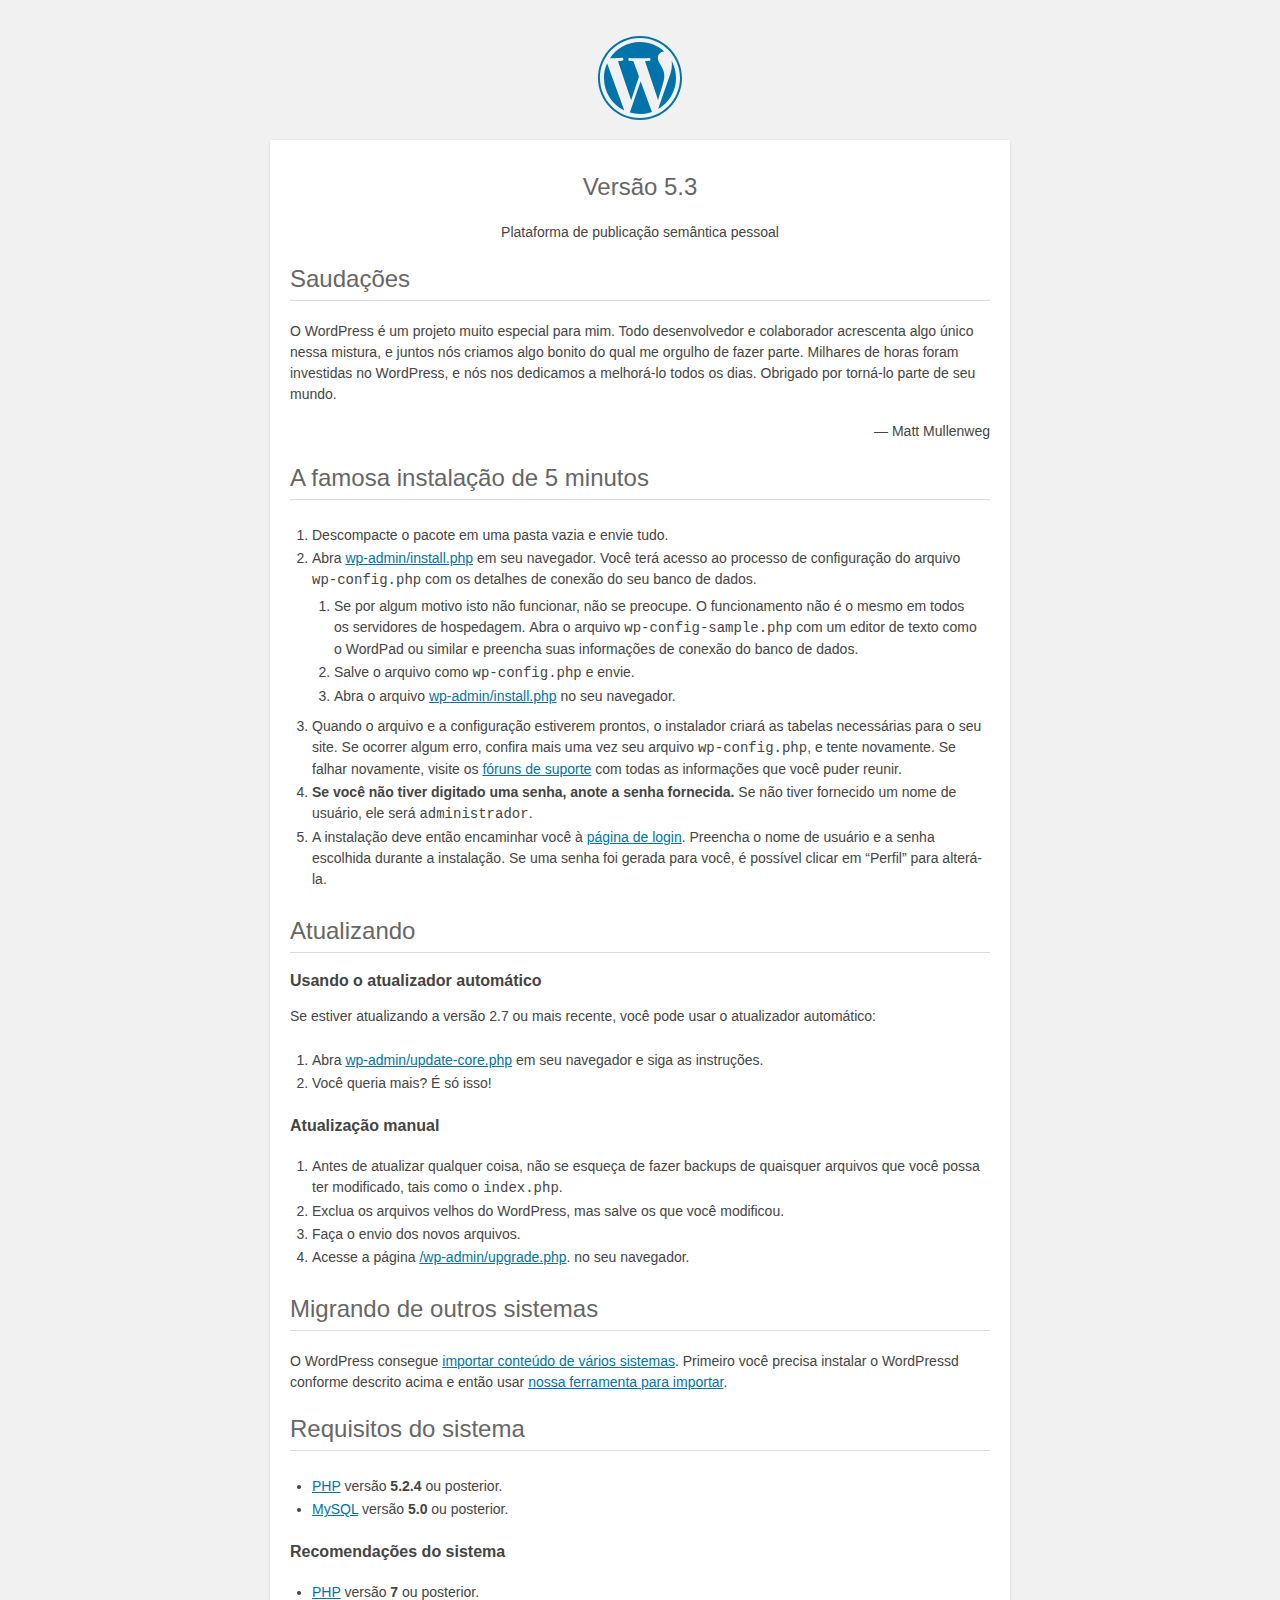
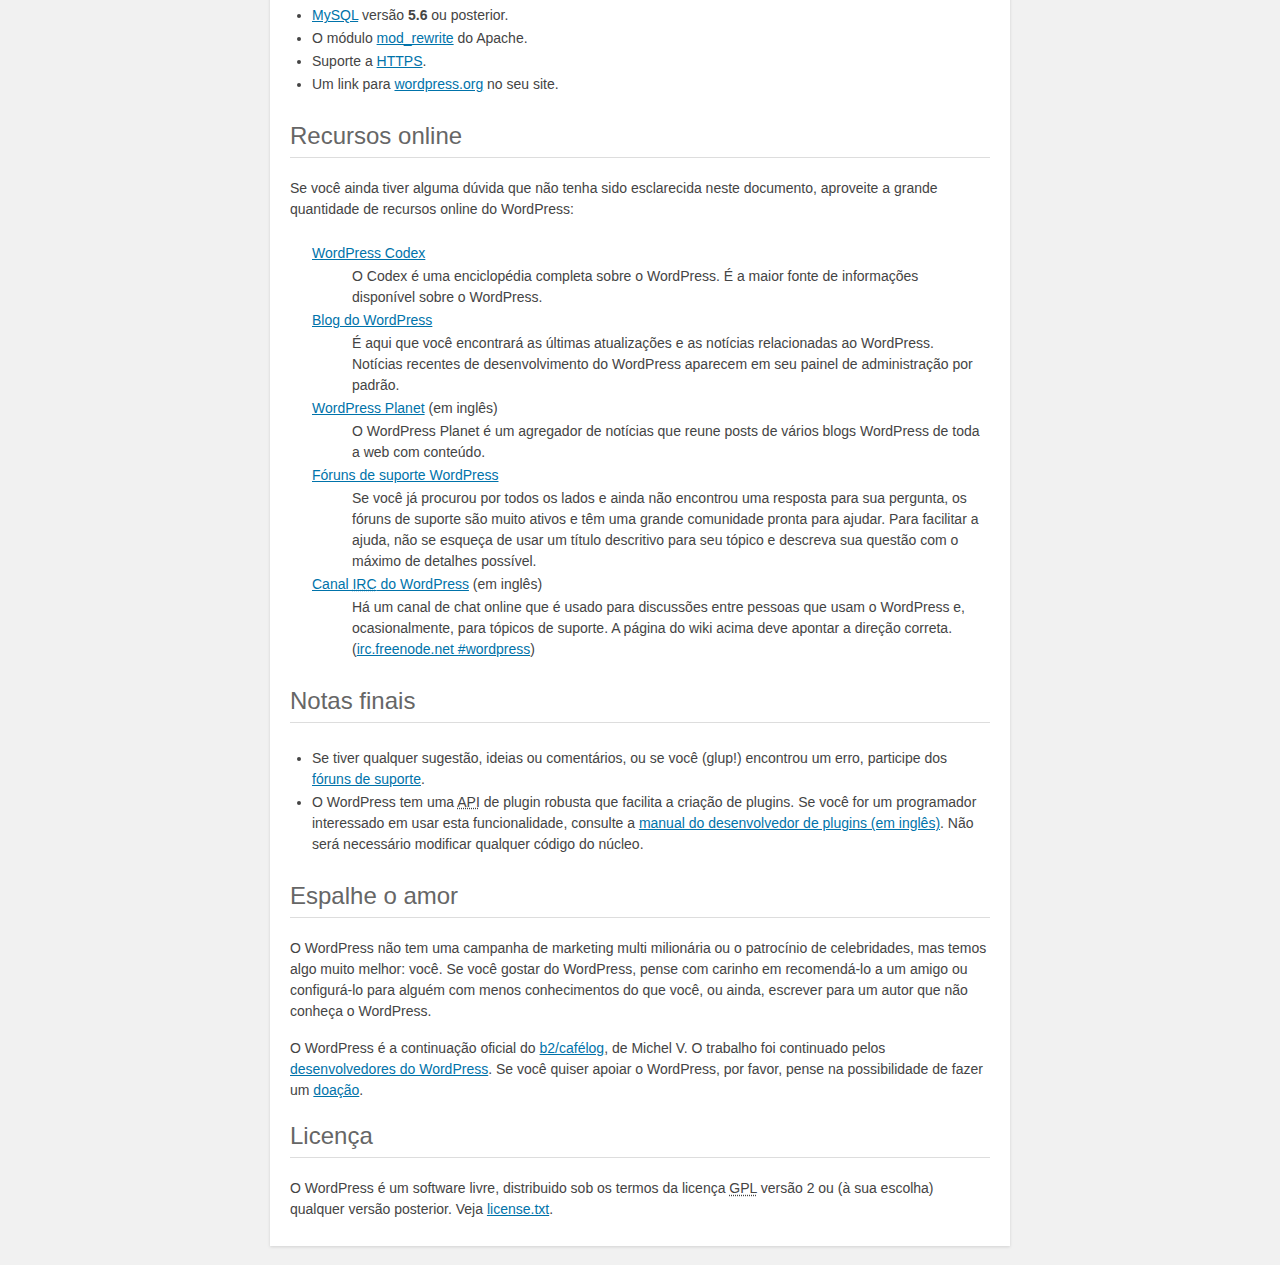
<file: readme.html>
<!DOCTYPE html>
<html lang="pt-br">
<head>
	<meta name="viewport" content="width=device-width" />
	<meta http-equiv="Content-Type" content="text/html; charset=utf-8" />
	<title>WordPress &#8250; Leia-me</title>
    <link rel="stylesheet" href="wp-admin/css/install.css?ver=20100228" type="text/css" />
</head>
<body>
<h1 id="logo">
	<a href="https://wordpress.org/"><img alt="WordPress" src="wp-admin/images/wordpress-logo.png" /></a>
	<br /> Versão 5.3
</h1>
<p style="text-align: center">Plataforma de publicação semântica pessoal</p>

<h2>Saudações</h2>
<p>O WordPress é um projeto muito especial para mim. Todo desenvolvedor e colaborador acrescenta algo único nessa mistura, e juntos nós criamos algo bonito do qual me orgulho de fazer parte. Milhares de horas foram investidas no WordPress, e nós nos dedicamos a melhorá-lo todos os dias. Obrigado por torná-lo parte de seu mundo.</p>
<p style="text-align: right">&#8212; Matt Mullenweg</p>

<h2>A famosa instalação de 5 minutos</h2>
<ol>
	<li>Descompacte o pacote em uma pasta vazia e envie tudo.</li>
	<li>Abra <span class="file"><a href="wp-admin/install.php">wp-admin/install.php</a></span> em seu navegador. Você terá acesso ao processo de configuração do arquivo <code>wp-config.php</code> com os detalhes de conexão do seu banco de dados.
		<ol>
			<li>Se por algum motivo isto não funcionar, não se preocupe. O funcionamento não é o mesmo em todos os servidores de hospedagem. Abra o arquivo <code>wp-config-sample.php</code> com um editor de texto como o WordPad ou similar e preencha suas informações de conexão do banco de dados.</li>
			<li>Salve o arquivo como <code>wp-config.php</code> e envie.</li>
			<li>Abra o arquivo <span class="file"><a href="wp-admin/install.php">wp-admin/install.php</a></span> no seu navegador.</li>
		</ol>
	</li>
	<li>Quando o arquivo e a configuração estiverem prontos, o instalador criará as tabelas necessárias para o seu site. Se ocorrer algum erro, confira mais uma vez seu arquivo <code>wp-config.php</code>, e tente novamente. Se falhar novamente, visite os <a href="https://wordpress.org/support/" title="fóruns de suporte">fóruns de suporte</a> com todas as informações que você puder reunir.</li>
	<li><strong>Se você não tiver digitado uma senha, anote a senha fornecida.</strong> Se não tiver fornecido um nome de usuário, ele será <code>administrador</code>.</li>
	<li>A instalação deve então encaminhar você à <a href="wp-login.php">página de login</a>. Preencha o nome de usuário e a senha escolhida durante a instalação. Se uma senha foi gerada para você, é possível clicar em &#8220;Perfil&#8221; para alterá-la.</li>
</ol>

<h2>Atualizando</h2>
<h3>Usando o atualizador automático</h3>
<p>Se estiver atualizando a versão 2.7 ou mais recente, você pode usar o atualizador automático:</p>
<ol>
	<li>Abra <span class="file"><a href="wp-admin/update-core.php">wp-admin/update-core.php</a></span> em seu navegador e siga as instruções.</li>
	<li>Você queria mais? É só isso!</li>
</ol>

<h3>Atualização manual</h3>
<ol>
	<li>Antes de atualizar qualquer coisa, não se esqueça de fazer backups de quaisquer arquivos que você possa ter modificado, tais como o <code>index.php</code>.</li>
	<li>Exclua os arquivos velhos do WordPress, mas salve os que você modificou.</li>
	<li>Faça o envio dos novos arquivos.</li>
	<li>Acesse a página <span class="file"><a href="wp-admin/upgrade.php">/wp-admin/upgrade.php</a>.</span> no seu navegador.</li>
</ol>

<h2>Migrando de outros sistemas</h2>
<p>O WordPress consegue <a href="https://codex.wordpress.org/pt-br:Importando_conte%C3%BAdo">importar conteúdo de vários sistemas</a>. Primeiro você precisa instalar o WordPressd conforme descrito acima e então usar <a title="Importar para o WordPress" href="wp-admin/import.php">nossa ferramenta para importar</a>.</p>

<h2>Requisitos do sistema</h2>
<ul>
	<li><a href="https://secure.php.net/">PHP</a> versão <strong>5.2.4</strong> ou posterior.</li>
	<li><a href="https://www.mysql.com/">MySQL</a> versão <strong>5.0</strong> ou posterior.</li>
</ul>

<h3>Recomendações do sistema</h3>
<ul>
	<li><a href="https://secure.php.net/">PHP</a> versão <strong>7</strong> ou posterior.</li>
	<li><a href="https://www.mysql.com/">MySQL</a> versão <strong>5.6</strong> ou posterior.</li>
	<li>O módulo <a href="https://httpd.apache.org/docs/2.2/mod/mod_rewrite.html">mod_rewrite</a> do Apache.</li>
	<li>Suporte a <a href="https://wordpress.org/news/2016/12/moving-toward-ssl/">HTTPS</a>.</li>
	<li>Um link para  <a href="https://wordpress.org/">wordpress.org</a> no seu site.</li>
</ul>

<h2>Recursos online</h2>
<p>Se você ainda tiver alguma dúvida que não tenha sido esclarecida neste documento, aproveite a grande quantidade de recursos online do WordPress:</p>
<dl>
	<dt><a href="https://codex.wordpress.org/P%C3%A1gina_Inicial">WordPress Codex</a></dt>
		<dd>O Codex é uma enciclopédia completa sobre o WordPress. É a maior fonte de informações disponível sobre o WordPress.</dd>
	<dt><a href="https://br.wordpress.org/news/">Blog do WordPress</a></dt>
		<dd>É aqui que você encontrará as últimas atualizações e as notícias relacionadas ao WordPress. Notícias recentes de desenvolvimento do WordPress aparecem em seu painel de administração por padrão.</dd>
	<dt><a href="https://planet.wordpress.org/">WordPress Planet</a> (em inglês)</dt>
		<dd>O WordPress Planet é um agregador de notícias que reune posts de vários blogs WordPress de toda a web com conteúdo.</dd>
	<dt><a href="https://br.wordpress.org/support/">Fóruns de suporte WordPress</a></dt>
		<dd>Se você já procurou por todos os lados e ainda não encontrou uma resposta para sua pergunta, os fóruns de suporte são muito ativos e têm uma grande comunidade pronta para ajudar. Para facilitar a ajuda, não se esqueça de usar um título descritivo para seu tópico e descreva sua questão com o máximo de detalhes possível.</dd>
	<dt><a href="https://codex.wordpress.org/IRC">Canal <abbr title="Internet Relay Chat">IRC</abbr> do WordPress</a> (em inglês)</dt>
		<dd>Há um canal de chat online que é usado para discussões entre pessoas que usam o WordPress e, ocasionalmente, para tópicos de suporte. A página do wiki acima deve apontar a direção correta. (<a href="irc://irc.freenode.net/wordpress">irc.freenode.net #wordpress</a>)</dd>
</dl>

<h2>Notas finais</h2>
<ul>
	<li>Se tiver qualquer sugestão, ideias ou comentários, ou se você (glup!) encontrou um erro, participe dos <a href="https://br.wordpress.org/support/">fóruns de suporte</a>.</li>
	<li>O WordPress tem uma <abbr title="Interface de programação de aplicações">API</abbr> de plugin robusta que facilita a criação de plugins. Se você for um programador interessado em usar esta funcionalidade, consulte a <a href="https://developer.wordpress.org/plugins/">manual do desenvolvedor de plugins (em inglês)</a>. Não será necessário modificar qualquer código do núcleo.</li>
</ul>

<h2>Espalhe o amor</h2>
<p>O WordPress não tem uma campanha de marketing multi milionária ou o patrocínio de celebridades, mas temos algo muito melhor: você. Se você gostar do WordPress, pense com carinho em recomendá-lo a um amigo ou configurá-lo para alguém com menos conhecimentos do que você, ou ainda, escrever para um autor que não conheça o WordPress.</p>

<p>O WordPress é a continuação oficial do <a href="http://cafelog.com/">b2/caf&#233;log</a>, de Michel V. O trabalho foi continuado pelos <a href="https://wordpress.org/about/">desenvolvedores do WordPress</a>. Se você quiser apoiar o WordPress, por favor, pense na possibilidade de fazer um <a href="https://wordpress.org/donate/" title="Doar para o WordPress">doação</a>.</p>

<h2>Licença</h2>
<p>O WordPress é um software livre, distribuido sob os termos da licença <abbr title="GNU General Public License (Licença Pública Geral)">GPL</abbr> versão 2 ou (à sua escolha) qualquer versão posterior. Veja <a href="license.txt">license.txt</a>.</p>

</body>
</html>
</file>
<file: wp-admin/css/install.css>
html {
	background: #f1f1f1;
	margin: 0 20px;
}

body {
	background: #fff;
	color: #444;
	font-family: -apple-system, BlinkMacSystemFont, "Segoe UI", Roboto, Oxygen-Sans, Ubuntu, Cantarell, "Helvetica Neue", sans-serif;
	margin: 140px auto 25px;
	padding: 20px 20px 10px 20px;
	max-width: 700px;
	-webkit-font-smoothing: subpixel-antialiased;
	box-shadow: 0 1px 3px rgba(0, 0, 0, 0.13);
}

a {
	color: #0073aa;
}

a:hover,
a:active {
	color: #00a0d2;
}

a:focus {
	color: #124964;
	box-shadow:
		0 0 0 1px #5b9dd9,
		0 0 2px 1px rgba(30, 140, 190, 0.8);
}

.ie8 a:focus {
	outline: #5b9dd9 solid 1px;
}

h1, h2 {
	border-bottom: 1px solid #ddd;
	clear: both;
	color: #666;
	font-size: 24px;
	padding: 0;
	padding-bottom: 7px;
	font-weight: 400;
}

h3 {
	font-size: 16px;
}

p, li, dd, dt {
	padding-bottom: 2px;
	font-size: 14px;
	line-height: 1.5;
}

code, .code {
	font-family: Consolas, Monaco, monospace;
}

ul, ol, dl {
	padding: 5px 5px 5px 22px;
}

a img {
	border: 0
}
abbr {
	border: 0;
	font-variant: normal;
}

fieldset {
	border: 0;
	padding: 0;
	margin: 0;
}

label {
	cursor: pointer;
}

#logo {
	margin: 6px 0 14px 0;
	padding: 0 0 7px 0;
	border-bottom: none;
	text-align: center
}
#logo a {
	background-image: url(../images/w-logo-blue.png?ver=20131202);
	background-image: none, url(../images/wordpress-logo.svg?ver=20131107);
	background-size: 84px;
	background-position: center top;
	background-repeat: no-repeat;
	color: #444; /* same as login.css */
	height: 84px;
	font-size: 20px;
	font-weight: 400;
	line-height: 1.3;
	margin: -130px auto 25px;
	padding: 0;
	text-decoration: none;
	width: 84px;
	text-indent: -9999px;
	outline: none;
	overflow: hidden;
	display: block;
}

.step {
	margin: 20px 0 15px;
}
.step, th {
	text-align: left;
	padding: 0;
}
.language-chooser.wp-core-ui .step .button.button-large {
	height: 36px;
	font-size: 14px;
	line-height: 2.35714285;
	vertical-align: middle;
}
textarea {
	border: 1px solid #ddd;
	font-family: -apple-system, BlinkMacSystemFont, "Segoe UI", Roboto, Oxygen-Sans, Ubuntu, Cantarell, "Helvetica Neue", sans-serif;
	width: 100%;
	box-sizing: border-box;
}

.form-table {
	border-collapse: collapse;
	margin-top: 1em;
	width: 100%;
}

.form-table td {
	margin-bottom: 9px;
	padding: 10px 20px 10px 0;
	font-size: 14px;
	vertical-align: top
}

.form-table th {
	font-size: 14px;
	text-align: left;
	padding: 10px 20px 10px 0;
	width: 140px;
	vertical-align: top;
}

.form-table code {
	line-height: 1.28571428;
	font-size: 14px;
}

.form-table p {
	margin: 4px 0 0 0;
	font-size: 11px;
}

.form-table input {
	line-height: 1.33333333;
	font-size: 15px;
	padding: 3px 5px;
	border: 1px solid #ddd;
	box-shadow: inset 0 1px 2px rgba(0, 0, 0, 0.07);
}

input,
submit {
	font-family: -apple-system, BlinkMacSystemFont, "Segoe UI", Roboto, Oxygen-Sans, Ubuntu, Cantarell, "Helvetica Neue", sans-serif;
}

.form-table input[type=text],
.form-table input[type=email],
.form-table input[type=url],
.form-table input[type=password],
#pass-strength-result {
	width: 218px;
}

.form-table th p {
	font-weight: 400;
}

.form-table.install-success th,
.form-table.install-success td {
	vertical-align: middle;
	padding: 16px 20px 16px 0;
}

.form-table.install-success td p {
	margin: 0;
	font-size: 14px;
}

.form-table.install-success td code {
	margin: 0;
	font-size: 18px;
}

#error-page {
	margin-top: 50px;
}

#error-page p {
	font-size: 14px;
	line-height: 1.28571428;
	margin: 25px 0 20px;
}

#error-page code, .code {
	font-family: Consolas, Monaco, monospace;
}

.message {
	border-left: 4px solid #dc3232;
	padding: .7em .6em;
	background-color: #fbeaea;
}

/* rtl:ignore */
#dbname,
#uname,
#pwd,
#dbhost,
#prefix,
#user_login,
#admin_email,
#pass1,
#pass2 {
	direction: ltr;
}


/* localization */
body.rtl,
.rtl textarea,
.rtl input,
.rtl submit {
	font-family: Tahoma, sans-serif;
}

:lang(he-il) body.rtl,
:lang(he-il) .rtl textarea,
:lang(he-il) .rtl input,
:lang(he-il) .rtl submit {
	font-family: Arial, sans-serif;
}

@media only screen and (max-width: 799px) {
	body {
		margin-top: 115px;
	}
	#logo a {
		margin: -125px auto 30px;
	}
}

@media screen and (max-width: 782px) {

	.form-table {
		margin-top: 0;
	}

	.form-table th,
	.form-table td {
		display: block;
		width: auto;
		vertical-align: middle;
	}

	.form-table th {
		padding: 20px 0 0;
	}

	.form-table td {
		padding: 5px 0;
		border: 0;
		margin: 0;
	}

	textarea,
	input {
		font-size: 16px;
	}

	.form-table td input[type="text"],
	.form-table td input[type="email"],
	.form-table td input[type="url"],
	.form-table td input[type="password"],
	.form-table td select,
	.form-table td textarea,
	.form-table span.description {
		width: 100%;
		font-size: 16px;
		line-height: 1.5;
		padding: 7px 10px;
		display: block;
		max-width: none;
		box-sizing: border-box;
	}

	.wp-pwd #pass1 {
		padding-right: 50px;
	}

	.wp-pwd .button.wp-hide-pw {
		right: 0;
	}

	#pass-strength-result {
		width: 100%;
	}
}

body.language-chooser {
	max-width: 300px;
}

.language-chooser select {
	padding: 8px;
	width: 100%;
	display: block;
	border: 1px solid #ddd;
	background: #fff;
	color: #32373c;
	font-size: 16px;
	font-family: Arial, sans-serif;
	font-weight: 400;
}

.language-chooser select:focus {
	color: #32373c;
}

.language-chooser select option:hover,
.language-chooser select option:focus {
	color: #016087;
}

.language-chooser p {
	text-align: right;
}

.screen-reader-input,
.screen-reader-text {
	border: 0;
	clip: rect(1px, 1px, 1px, 1px);
	-webkit-clip-path: inset(50%);
	clip-path: inset(50%);
	height: 1px;
	margin: -1px;
	overflow: hidden;
	padding: 0;
	position: absolute;
	width: 1px;
	word-wrap: normal !important;
}

.spinner {
	background: url(../images/spinner.gif) no-repeat;
	background-size: 20px 20px;
	visibility: hidden;
	opacity: 0.7;
	filter: alpha(opacity=70);
	width: 20px;
	height: 20px;
	margin: 2px 5px 0;
}

.step .spinner {
	display: inline-block;
	vertical-align: middle;
	margin-right: 15px;
}

.button.hide-if-no-js,
.hide-if-no-js {
	display: none;
}

/**
 * HiDPI Displays
 */
@media print,
  (-webkit-min-device-pixel-ratio: 1.25),
  (min-resolution: 120dpi) {

	.spinner {
		background-image: url(../images/spinner-2x.gif);
	}

}
</file>
